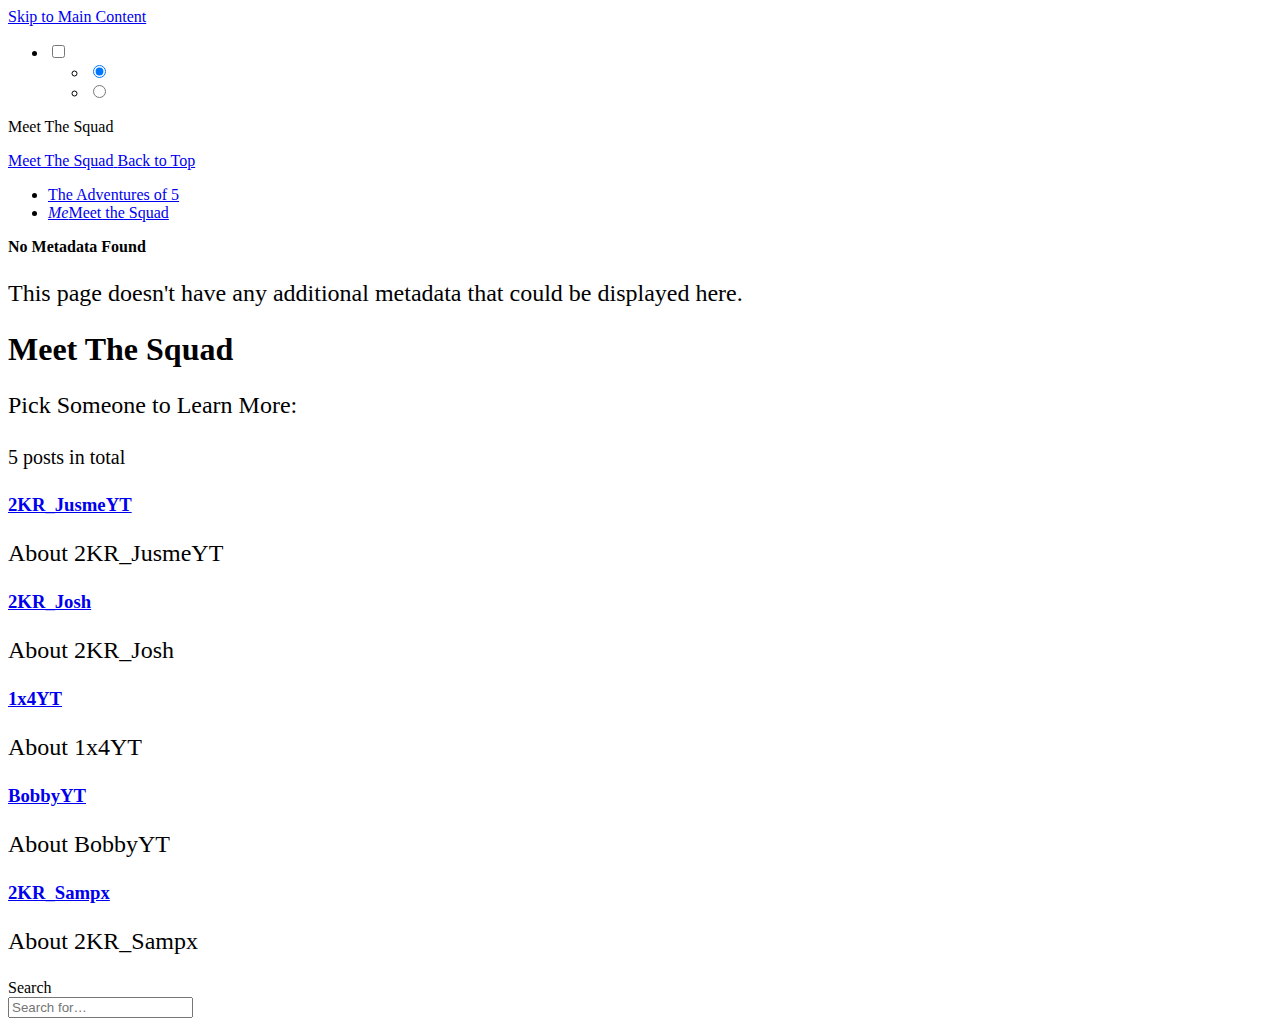
<file: squad/index.html>
<!DOCTYPE html>
<html xmlns="http://www.w3.org/1999/xhtml" lang="en" style="--accent-light-h: 342.0779;
--accent-light-s: 72%;
--accent-light-l: 58%;

--accent-dark-h: 345.18988;
--accent-dark-s: 100%;
--accent-dark-l: 69%;
">
<head>
	<meta charset="UTF-8" /><meta name="description" content="" />
	<meta name="viewport" content="width=device-width, initial-scale=1" />
	<meta name="base" content="https://example5advent.vercel.app/" /><meta name="generator" content="Zola" />
		<meta name="theme-color" content="red" />

	<meta property="og:site_name" content="The Adventures of 5" />
	<meta property="og:title" content="Meet The Squad  |  The Adventures of 5" />
	<meta property="og:url" content="https://example5advent.vercel.app/squad/" />
	<meta property="og:description" content="" />
	<meta property="og:locale" content="en_US" />

	<meta name="twitter:card" content="summary_large_image" />
	<meta name="twitter:title" content="Meet The Squad  |  The Adventures of 5" />
	<meta name="twitter:url" content="https://example5advent.vercel.app/squad/" />
	<meta name="twitter:description" content="" />

	<title>Meet The Squad  |  The Adventures of 5</title>
	<link rel="canonical" href="https://example5advent.vercel.app/squad/" /><link rel="preload" href="https://example5advent.vercel.app/fonts/geist.woff2?v=1.7.0" as="font" type="font/woff2" crossorigin />
	<link rel="preload" href="https://example5advent.vercel.app/fonts/geist-italic.woff2?v=1.7.0" as="font" type="font/woff2" crossorigin />
	<link rel="preload" href="https://example5advent.vercel.app/fonts/geist-mono.woff2?v=1.7.0" as="font" type="font/woff2" crossorigin />
	<link rel="preload" href="https://example5advent.vercel.app/fonts/geist-mono-italic.woff2?v=1.7.0" as="font" type="font/woff2" crossorigin />
			<link type="text/css" rel="stylesheet" href="https://example5advent.vercel.app/style.css?h=a707cad5eb5cc8862a4b" />
		<script type="text/javascript" defer src="https://example5advent.vercel.app/closable.js?h=3d13746f900f12339f8e"></script>
		<script type="text/javascript" defer src="https://example5advent.vercel.app/deanchor.js?h=f589743b08a6b29d4d7a"></script>
		<script type="text/javascript" defer src="https://example5advent.vercel.app/marquee.js?h=8ca20ffcd580970fe2f0"></script></head>
<body
	
	
>

	<span id="up" hidden></span>
	<span id="down" hidden></span>
	<span id="left" hidden></span>
	<span id="right" hidden></span>
	<a id="skip-to-content" href="#main-content" tabindex="0">Skip to Main Content</a>
	<header id="site-header" class="firefox-unblur">
	<ul id="site-sidebar-controls">
		<li id="expand-sidebar-li">
			<input class="visually-hidden" id="expand-sidebar" type="checkbox" name="expand-sidebar" autocomplete="off" />
			<label for="expand-sidebar" title="Toggle Sidebar"><i class="icon sidebar" style="--icon: url('data:image/svg+xml,%3Csvg%20role%3D%22img%22%20xmlns%3D%22http%3A&#x2F;&#x2F;www.w3.org&#x2F;2000&#x2F;svg%22%20width%3D%2232%22%20height%3D%2232%22%20fill%3D%22currentColor%22%20viewBox%3D%220%200%20256%20256%22%3E%3Cpath%20d%3D%22M216%2C36H40A20%2C20%2C0%2C0%2C0%2C20%2C56V200a20%2C20%2C0%2C0%2C0%2C20%2C20H216a20%2C20%2C0%2C0%2C0%2C20-20V56A20%2C20%2C0%2C0%2C0%2C216%2C36ZM44%2C104H72v20H44ZM72%2C60V80H44V60ZM44%2C148H72v48H44Zm168%2C48H96V60H212Z%22&#x2F;%3E%3C&#x2F;svg%3E');"></i></label>
		</li>
		<ul id="site-sidebar-modes" role="radiogroup">
			<li>
				<input class="visually-hidden" id="mode-nav" type="radio" name="mode" checked />
				<label for="mode-nav" title="Toggle Navigation"><i class="icon compass" style="--icon: url('data:image/svg+xml,%3Csvg%20role%3D%22img%22%20xmlns%3D%22http%3A&#x2F;&#x2F;www.w3.org&#x2F;2000&#x2F;svg%22%20width%3D%2232%22%20height%3D%2232%22%20fill%3D%22currentColor%22%20viewBox%3D%220%200%20256%20256%22%3E%3Cpath%20d%3D%22M128%2C20A108%2C108%2C0%2C1%2C0%2C236%2C128%2C108.12%2C108.12%2C0%2C0%2C0%2C128%2C20Zm0%2C192a84%2C84%2C0%2C1%2C1%2C84-84A84.09%2C84.09%2C0%2C0%2C1%2C128%2C212ZM163.27%2C77l-56%2C24a12%2C12%2C0%2C0%2C0-6.3%2C6.3l-24%2C56A12%2C12%2C0%2C0%2C0%2C92.73%2C179l56-24a12%2C12%2C0%2C0%2C0%2C6.3-6.3l24-56A12%2C12%2C0%2C0%2C0%2C163.27%2C77Zm-28.41%2C57.89-24%2C10.29%2C10.29-24%2C24-10.29Z%22&#x2F;%3E%3C&#x2F;svg%3E');"></i></label>
			</li>
			<li>
				<input class="visually-hidden" id="mode-meta" type="radio" name="mode" />
				<label for="mode-meta" title="Toggle Metadata"><i class="icon info" style="--icon: url('data:image/svg+xml,%3Csvg%20role%3D%22img%22%20xmlns%3D%22http%3A&#x2F;&#x2F;www.w3.org&#x2F;2000&#x2F;svg%22%20width%3D%2232%22%20height%3D%2232%22%20fill%3D%22currentColor%22%20viewBox%3D%220%200%20256%20256%22%3E%3Cpath%20d%3D%22M108%2C84a16%2C16%2C0%2C1%2C1%2C16%2C16A16%2C16%2C0%2C0%2C1%2C108%2C84Zm128%2C44A108%2C108%2C0%2C1%2C1%2C128%2C20%2C108.12%2C108.12%2C0%2C0%2C1%2C236%2C128Zm-24%2C0a84%2C84%2C0%2C1%2C0-84%2C84A84.09%2C84.09%2C0%2C0%2C0%2C212%2C128Zm-72%2C36.68V132a20%2C20%2C0%2C0%2C0-20-20%2C12%2C12%2C0%2C0%2C0-4%2C23.32V168a20%2C20%2C0%2C0%2C0%2C20%2C20%2C12%2C12%2C0%2C0%2C0%2C4-23.32Z%22&#x2F;%3E%3C&#x2F;svg%3E');"></i></label>
			</li>
		</ul>
	</ul>
	<span class="title">Meet The Squad</span>
	<ul class="buttons"></ul>
</header>

	
<div id="site-sidebar">
	<div id="site-sidebar-header">
		<a id="go-to-top"  href="#top"><i class="icon arrow-line-up" style="--icon: url('data:image/svg+xml,%3Csvg%20role%3D%22img%22%20xmlns%3D%22http%3A&#x2F;&#x2F;www.w3.org&#x2F;2000&#x2F;svg%22%20width%3D%2232%22%20height%3D%2232%22%20fill%3D%22currentColor%22%20viewBox%3D%220%200%20256%20256%22%3E%3Cpath%20d%3D%22M208.49%2C143.51a12%2C12%2C0%2C0%2C1-17%2C17L140%2C109V224a12%2C12%2C0%2C0%2C1-24%2C0V109L64.49%2C160.49a12%2C12%2C0%2C0%2C1-17-17l72-72a12%2C12%2C0%2C0%2C1%2C17%2C0ZM216%2C28H40a12%2C12%2C0%2C0%2C0%2C0%2C24H216a12%2C12%2C0%2C0%2C0%2C0-24Z%22&#x2F;%3E%3C&#x2F;svg%3E');"></i><div>
				<span>Meet The Squad</span>
				<span>Back to Top</span>
			</div>
		</a>
	</div>
	<div id="site-sidebar-content">
		<nav id="sidebar-nav" class="overshoot">
			<ul><li>
					<a href="https:&#x2F;&#x2F;example5advent.vercel.app&#x2F;#up" ><i class="icon house" style="--icon: url('data:image/svg+xml,%3Csvg%20role%3D%22img%22%20xmlns%3D%22http%3A&#x2F;&#x2F;www.w3.org&#x2F;2000&#x2F;svg%22%20width%3D%2232%22%20height%3D%2232%22%20fill%3D%22currentColor%22%20viewBox%3D%220%200%20256%20256%22%3E%3Cpath%20d%3D%22M222.14%2C105.85l-80-80a20%2C20%2C0%2C0%2C0-28.28%2C0l-80%2C80A19.86%2C19.86%2C0%2C0%2C0%2C28%2C120v96a12%2C12%2C0%2C0%2C0%2C12%2C12h64a12%2C12%2C0%2C0%2C0%2C12-12V164h24v52a12%2C12%2C0%2C0%2C0%2C12%2C12h64a12%2C12%2C0%2C0%2C0%2C12-12V120A19.86%2C19.86%2C0%2C0%2C0%2C222.14%2C105.85ZM204%2C204H164V152a12%2C12%2C0%2C0%2C0-12-12H104a12%2C12%2C0%2C0%2C0-12%2C12v52H52V121.65l76-76%2C76%2C76Z%22&#x2F;%3E%3C&#x2F;svg%3E');"></i>The Adventures of 5</a>
				</li>

<li>
	<a href="https:&#x2F;&#x2F;example5advent.vercel.app&#x2F;squad" aria-current="page" class=""><i class="icon fallback">Me</i>Meet the Squad</a>
</li>

</ul>
		</nav>
		<div id="sidebar-meta" class="overshoot">
			<div></div>
			<div class="status-page">
				<i class="icon rectangle-dashed" style="--icon: url('data:image/svg+xml,%3Csvg%20role%3D%22img%22%20xmlns%3D%22http%3A&#x2F;&#x2F;www.w3.org&#x2F;2000&#x2F;svg%22%20width%3D%2232%22%20height%3D%2232%22%20fill%3D%22currentColor%22%20viewBox%3D%220%200%20256%20256%22%3E%3Cpath%20d%3D%22M84%2C48A12%2C12%2C0%2C0%2C1%2C72%2C60H44V72a12%2C12%2C0%2C0%2C1-24%2C0V56A20%2C20%2C0%2C0%2C1%2C40%2C36H72A12%2C12%2C0%2C0%2C1%2C84%2C48ZM32%2C156a12%2C12%2C0%2C0%2C0%2C12-12V112a12%2C12%2C0%2C0%2C0-24%2C0v32A12%2C12%2C0%2C0%2C0%2C32%2C156Zm40%2C40H44V184a12%2C12%2C0%2C0%2C0-24%2C0v16a20%2C20%2C0%2C0%2C0%2C20%2C20H72a12%2C12%2C0%2C0%2C0%2C0-24Zm72%2C0H112a12%2C12%2C0%2C0%2C0%2C0%2C24h32a12%2C12%2C0%2C0%2C0%2C0-24Zm80-24a12%2C12%2C0%2C0%2C0-12%2C12v12H184a12%2C12%2C0%2C0%2C0%2C0%2C24h32a20%2C20%2C0%2C0%2C0%2C20-20V184A12%2C12%2C0%2C0%2C0%2C224%2C172Zm0-72a12%2C12%2C0%2C0%2C0-12%2C12v32a12%2C12%2C0%2C0%2C0%2C24%2C0V112A12%2C12%2C0%2C0%2C0%2C224%2C100Zm-8-64H184a12%2C12%2C0%2C0%2C0%2C0%2C24h28V72a12%2C12%2C0%2C0%2C0%2C24%2C0V56A20%2C20%2C0%2C0%2C0%2C216%2C36Zm-72%2C0H112a12%2C12%2C0%2C0%2C0%2C0%2C24h32a12%2C12%2C0%2C0%2C0%2C0-24Z%22&#x2F;%3E%3C&#x2F;svg%3E');"></i>
				<strong class="title">No Metadata Found</strong>
				<p>This page doesn&#x27;t have any additional metadata that could be displayed here.</p>
			</div>
		</div>
	</div>
</div>

	<main id="main-content">
		
		<h1>Meet The Squad</h1><style>
  p { font-size: 24px !important; } 
</style>
<p>Pick Someone to Learn More:</p>


<p>
	<small>
		5 posts in total
	</small>
</p>

<div class="article-list">
		<article class="
			
			
			"
			>
			<div>
				<a href="https://example5advent.vercel.app/squad/jusme/">
					<h3>2KR_JusmeYT</h3>
				</a><div class="description">
						<p>About 2KR_JusmeYT</p>

					</div><div class="article-details">
</div>
</div>
			<a class="open-post" href="https://example5advent.vercel.app/squad/jusme/" aria-label="2KR_JusmeYT"><i class="icon caret-right" style="--icon: url('data:image/svg+xml,%3Csvg%20role%3D%22img%22%20xmlns%3D%22http%3A&#x2F;&#x2F;www.w3.org&#x2F;2000&#x2F;svg%22%20width%3D%2232%22%20height%3D%2232%22%20fill%3D%22currentColor%22%20viewBox%3D%220%200%20256%20256%22%3E%3Cpath%20d%3D%22M184.49%2C136.49l-80%2C80a12%2C12%2C0%2C0%2C1-17-17L159%2C128%2C87.51%2C56.49a12%2C12%2C0%2C1%2C1%2C17-17l80%2C80A12%2C12%2C0%2C0%2C1%2C184.49%2C136.49Z%22&#x2F;%3E%3C&#x2F;svg%3E');"></i></a>
		</article>
		<article class="
			
			
			"
			>
			<div>
				<a href="https://example5advent.vercel.app/squad/josh/">
					<h3>2KR_Josh</h3>
				</a><div class="description">
						<p>About 2KR_Josh</p>

					</div><div class="article-details">
</div>
</div>
			<a class="open-post" href="https://example5advent.vercel.app/squad/josh/" aria-label="2KR_Josh"><i class="icon caret-right" style="--icon: url('data:image/svg+xml,%3Csvg%20role%3D%22img%22%20xmlns%3D%22http%3A&#x2F;&#x2F;www.w3.org&#x2F;2000&#x2F;svg%22%20width%3D%2232%22%20height%3D%2232%22%20fill%3D%22currentColor%22%20viewBox%3D%220%200%20256%20256%22%3E%3Cpath%20d%3D%22M184.49%2C136.49l-80%2C80a12%2C12%2C0%2C0%2C1-17-17L159%2C128%2C87.51%2C56.49a12%2C12%2C0%2C1%2C1%2C17-17l80%2C80A12%2C12%2C0%2C0%2C1%2C184.49%2C136.49Z%22&#x2F;%3E%3C&#x2F;svg%3E');"></i></a>
		</article>
		<article class="
			
			
			"
			>
			<div>
				<a href="https://example5advent.vercel.app/squad/1x4/">
					<h3>1x4YT</h3>
				</a><div class="description">
						<p>About 1x4YT</p>

					</div><div class="article-details">
</div>
</div>
			<a class="open-post" href="https://example5advent.vercel.app/squad/1x4/" aria-label="1x4YT"><i class="icon caret-right" style="--icon: url('data:image/svg+xml,%3Csvg%20role%3D%22img%22%20xmlns%3D%22http%3A&#x2F;&#x2F;www.w3.org&#x2F;2000&#x2F;svg%22%20width%3D%2232%22%20height%3D%2232%22%20fill%3D%22currentColor%22%20viewBox%3D%220%200%20256%20256%22%3E%3Cpath%20d%3D%22M184.49%2C136.49l-80%2C80a12%2C12%2C0%2C0%2C1-17-17L159%2C128%2C87.51%2C56.49a12%2C12%2C0%2C1%2C1%2C17-17l80%2C80A12%2C12%2C0%2C0%2C1%2C184.49%2C136.49Z%22&#x2F;%3E%3C&#x2F;svg%3E');"></i></a>
		</article>
		<article class="
			
			
			"
			>
			<div>
				<a href="https://example5advent.vercel.app/squad/bobby/">
					<h3>BobbyYT</h3>
				</a><div class="description">
						<p>About BobbyYT</p>

					</div><div class="article-details">
</div>
</div>
			<a class="open-post" href="https://example5advent.vercel.app/squad/bobby/" aria-label="BobbyYT"><i class="icon caret-right" style="--icon: url('data:image/svg+xml,%3Csvg%20role%3D%22img%22%20xmlns%3D%22http%3A&#x2F;&#x2F;www.w3.org&#x2F;2000&#x2F;svg%22%20width%3D%2232%22%20height%3D%2232%22%20fill%3D%22currentColor%22%20viewBox%3D%220%200%20256%20256%22%3E%3Cpath%20d%3D%22M184.49%2C136.49l-80%2C80a12%2C12%2C0%2C0%2C1-17-17L159%2C128%2C87.51%2C56.49a12%2C12%2C0%2C1%2C1%2C17-17l80%2C80A12%2C12%2C0%2C0%2C1%2C184.49%2C136.49Z%22&#x2F;%3E%3C&#x2F;svg%3E');"></i></a>
		</article>
		<article class="
			
			
			"
			>
			<div>
				<a href="https://example5advent.vercel.app/squad/sampx/">
					<h3>2KR_Sampx</h3>
				</a><div class="description">
						<p>About 2KR_Sampx</p>

					</div><div class="article-details">
</div>
</div>
			<a class="open-post" href="https://example5advent.vercel.app/squad/sampx/" aria-label="2KR_Sampx"><i class="icon caret-right" style="--icon: url('data:image/svg+xml,%3Csvg%20role%3D%22img%22%20xmlns%3D%22http%3A&#x2F;&#x2F;www.w3.org&#x2F;2000&#x2F;svg%22%20width%3D%2232%22%20height%3D%2232%22%20fill%3D%22currentColor%22%20viewBox%3D%220%200%20256%20256%22%3E%3Cpath%20d%3D%22M184.49%2C136.49l-80%2C80a12%2C12%2C0%2C0%2C1-17-17L159%2C128%2C87.51%2C56.49a12%2C12%2C0%2C1%2C1%2C17-17l80%2C80A12%2C12%2C0%2C0%2C1%2C184.49%2C136.49Z%22&#x2F;%3E%3C&#x2F;svg%3E');"></i></a>
		</article>
</div>



		
	</main>
	
	<footer id="site-footer">
	<div>
	</div></footer>

	<div id="search-modal">
	<div id="search-modal-content">
		<label for="search-input" class="visually-hidden">Search</label>
		<div>
			<input id="search-input" placeholder="Search for…" autocomplete="off" type="search">
			<div title="Press “&#x2F;” to Open Search Bar"><i class="icon keyboard" style="--icon: url('data:image/svg+xml,%3Csvg%20role%3D%22img%22%20xmlns%3D%22http%3A&#x2F;&#x2F;www.w3.org&#x2F;2000&#x2F;svg%22%20width%3D%2232%22%20height%3D%2232%22%20fill%3D%22currentColor%22%20viewBox%3D%220%200%20256%20256%22%3E%3Cpath%20d%3D%22M224%2C44H32A20%2C20%2C0%2C0%2C0%2C12%2C64V192a20%2C20%2C0%2C0%2C0%2C20%2C20H224a20%2C20%2C0%2C0%2C0%2C20-20V64A20%2C20%2C0%2C0%2C0%2C224%2C44Zm-4%2C144H36V68H220ZM52%2C128a12%2C12%2C0%2C0%2C1%2C12-12H192a12%2C12%2C0%2C0%2C1%2C0%2C24H64A12%2C12%2C0%2C0%2C1%2C52%2C128Zm0-36A12%2C12%2C0%2C0%2C1%2C64%2C80H192a12%2C12%2C0%2C0%2C1%2C0%2C24H64A12%2C12%2C0%2C0%2C1%2C52%2C92Zm0%2C72a12%2C12%2C0%2C0%2C1%2C12-12h8a12%2C12%2C0%2C0%2C1%2C0%2C24H64A12%2C12%2C0%2C0%2C1%2C52%2C164Zm108%2C0a12%2C12%2C0%2C0%2C1-12%2C12H108a12%2C12%2C0%2C0%2C1%2C0-24h40A12%2C12%2C0%2C0%2C1%2C160%2C164Zm44%2C0a12%2C12%2C0%2C0%2C1-12%2C12h-8a12%2C12%2C0%2C0%2C1%2C0-24h8A12%2C12%2C0%2C0%2C1%2C204%2C164Z%22&#x2F;%3E%3C&#x2F;svg%3E');"></i></div>
		</div>
		<div id="search-results" class="overshoot"></div>
	</div>
</div>

	
	<style>
	:root {
		--icon-arrow-square-out: url('data:image/svg+xml,%3Csvg%20role%3D%22img%22%20xmlns%3D%22http%3A//www.w3.org/2000/svg%22%20width%3D%2232%22%20height%3D%2232%22%20fill%3D%22currentColor%22%20viewBox%3D%220%200%20256%20256%22%3E%3Cpath%20d%3D%22M228%2C104a12%2C12%2C0%2C0%2C1-24%2C0V69l-59.51%2C59.51a12%2C12%2C0%2C0%2C1-17-17L187%2C52H152a12%2C12%2C0%2C0%2C1%2C0-24h64a12%2C12%2C0%2C0%2C1%2C12%2C12Zm-44%2C24a12%2C12%2C0%2C0%2C0-12%2C12v64H52V84h64a12%2C12%2C0%2C0%2C0%2C0-24H48A20%2C20%2C0%2C0%2C0%2C28%2C80V208a20%2C20%2C0%2C0%2C0%2C20%2C20H176a20%2C20%2C0%2C0%2C0%2C20-20V140A12%2C12%2C0%2C0%2C0%2C184%2C128Z%22/%3E%3C/svg%3E');;
		--icon-caret-down: url('data:image/svg+xml,%3Csvg%20role%3D%22img%22%20xmlns%3D%22http%3A//www.w3.org/2000/svg%22%20width%3D%2232%22%20height%3D%2232%22%20fill%3D%22currentColor%22%20viewBox%3D%220%200%20256%20256%22%3E%3Cpath%20d%3D%22M216.49%2C104.49l-80%2C80a12%2C12%2C0%2C0%2C1-17%2C0l-80-80a12%2C12%2C0%2C0%2C1%2C17-17L128%2C159l71.51-71.52a12%2C12%2C0%2C0%2C1%2C17%2C17Z%22/%3E%3C/svg%3E');;
		--icon-check-square-offset: url('data:image/svg+xml,%3Csvg%20role%3D%22img%22%20xmlns%3D%22http%3A//www.w3.org/2000/svg%22%20width%3D%2232%22%20height%3D%2232%22%20fill%3D%22currentColor%22%20viewBox%3D%220%200%20256%20256%22%3E%3Cpath%20d%3D%22M228%2C48V208a20%2C20%2C0%2C0%2C1-20%2C20H140a12%2C12%2C0%2C0%2C1%2C0-24h64V52H52v88a12%2C12%2C0%2C0%2C1-24%2C0V48A20%2C20%2C0%2C0%2C1%2C48%2C28H208A20%2C20%2C0%2C0%2C1%2C228%2C48ZM128.49%2C151.51a12%2C12%2C0%2C0%2C0-17%2C0L64%2C199%2C48.49%2C183.51a12%2C12%2C0%2C1%2C0-17%2C17l24%2C24a12%2C12%2C0%2C0%2C0%2C17%2C0l56-56A12%2C12%2C0%2C0%2C0%2C128.49%2C151.51Z%22/%3E%3C/svg%3E');;
		--icon-check: url('data:image/svg+xml,%3Csvg%20role%3D%22img%22%20xmlns%3D%22http%3A//www.w3.org/2000/svg%22%20width%3D%2232%22%20height%3D%2232%22%20fill%3D%22currentColor%22%20viewBox%3D%220%200%20256%20256%22%3E%3Cpath%20d%3D%22M232.49%2C80.49l-128%2C128a12%2C12%2C0%2C0%2C1-17%2C0l-56-56a12%2C12%2C0%2C1%2C1%2C17-17L96%2C183%2C215.51%2C63.51a12%2C12%2C0%2C0%2C1%2C17%2C17Z%22/%3E%3C/svg%3E');;
		--icon-copy: url('data:image/svg+xml,%3Csvg%20role%3D%22img%22%20xmlns%3D%22http%3A//www.w3.org/2000/svg%22%20width%3D%2232%22%20height%3D%2232%22%20fill%3D%22currentColor%22%20viewBox%3D%220%200%20256%20256%22%3E%3Cpath%20d%3D%22M216%2C28H88A12%2C12%2C0%2C0%2C0%2C76%2C40V76H40A12%2C12%2C0%2C0%2C0%2C28%2C88V216a12%2C12%2C0%2C0%2C0%2C12%2C12H168a12%2C12%2C0%2C0%2C0%2C12-12V180h36a12%2C12%2C0%2C0%2C0%2C12-12V40A12%2C12%2C0%2C0%2C0%2C216%2C28ZM156%2C204H52V100H156Zm48-48H180V88a12%2C12%2C0%2C0%2C0-12-12H100V52H204Z%22/%3E%3C/svg%3E');;
		--icon-info: url('data:image/svg+xml,%3Csvg%20role%3D%22img%22%20xmlns%3D%22http%3A//www.w3.org/2000/svg%22%20width%3D%2232%22%20height%3D%2232%22%20fill%3D%22currentColor%22%20viewBox%3D%220%200%20256%20256%22%3E%3Cpath%20d%3D%22M108%2C84a16%2C16%2C0%2C1%2C1%2C16%2C16A16%2C16%2C0%2C0%2C1%2C108%2C84Zm128%2C44A108%2C108%2C0%2C1%2C1%2C128%2C20%2C108.12%2C108.12%2C0%2C0%2C1%2C236%2C128Zm-24%2C0a84%2C84%2C0%2C1%2C0-84%2C84A84.09%2C84.09%2C0%2C0%2C0%2C212%2C128Zm-72%2C36.68V132a20%2C20%2C0%2C0%2C0-20-20%2C12%2C12%2C0%2C0%2C0-4%2C23.32V168a20%2C20%2C0%2C0%2C0%2C20%2C20%2C12%2C12%2C0%2C0%2C0%2C4-23.32Z%22/%3E%3C/svg%3E');;
		--icon-lightbulb: url('data:image/svg+xml,%3Csvg%20role%3D%22img%22%20xmlns%3D%22http%3A//www.w3.org/2000/svg%22%20width%3D%2232%22%20height%3D%2232%22%20fill%3D%22currentColor%22%20viewBox%3D%220%200%20256%20256%22%3E%3Cpath%20d%3D%22M180%2C232a12%2C12%2C0%2C0%2C1-12%2C12H88a12%2C12%2C0%2C0%2C1%2C0-24h80A12%2C12%2C0%2C0%2C1%2C180%2C232Zm40-128a91.51%2C91.51%2C0%2C0%2C1-35.17%2C72.35A12.26%2C12.26%2C0%2C0%2C0%2C180%2C186v2a20%2C20%2C0%2C0%2C1-20%2C20H96a20%2C20%2C0%2C0%2C1-20-20v-2a12%2C12%2C0%2C0%2C0-4.7-9.51A91.57%2C91.57%2C0%2C0%2C1%2C36%2C104.52C35.73%2C54.69%2C76%2C13.2%2C125.79%2C12A92%2C92%2C0%2C0%2C1%2C220%2C104Zm-24%2C0a68%2C68%2C0%2C0%2C0-69.65-68C89.56%2C36.88%2C59.8%2C67.55%2C60%2C104.38a67.71%2C67.71%2C0%2C0%2C0%2C26.1%2C53.19A35.87%2C35.87%2C0%2C0%2C1%2C100%2C184h56.1A36.13%2C36.13%2C0%2C0%2C1%2C170%2C157.49%2C67.68%2C67.68%2C0%2C0%2C0%2C196%2C104Zm-20.07-5.32a48.5%2C48.5%2C0%2C0%2C0-31.91-40%2C12%2C12%2C0%2C0%2C0-8%2C22.62%2C24.31%2C24.31%2C0%2C0%2C1%2C16.09%2C20%2C12%2C12%2C0%2C0%2C0%2C23.86-2.64Z%22/%3E%3C/svg%3E');;
		--icon-pencil: url('data:image/svg+xml,%3Csvg%20role%3D%22img%22%20xmlns%3D%22http%3A//www.w3.org/2000/svg%22%20width%3D%2232%22%20height%3D%2232%22%20fill%3D%22currentColor%22%20viewBox%3D%220%200%20256%20256%22%3E%3Cpath%20d%3D%22M230.14%2C70.54%2C185.46%2C25.85a20%2C20%2C0%2C0%2C0-28.29%2C0L33.86%2C149.17A19.85%2C19.85%2C0%2C0%2C0%2C28%2C163.31V208a20%2C20%2C0%2C0%2C0%2C20%2C20H92.69a19.86%2C19.86%2C0%2C0%2C0%2C14.14-5.86L230.14%2C98.82a20%2C20%2C0%2C0%2C0%2C0-28.28ZM93%2C180l71-71%2C11%2C11-71%2C71ZM76%2C163%2C65%2C152l71-71%2C11%2C11ZM52%2C173l15.51%2C15.51h0L83%2C204H52ZM192%2C103%2C153%2C64l18.34-18.34%2C39%2C39Z%22/%3E%3C/svg%3E');;
		--icon-repeat: url('data:image/svg+xml,%3Csvg%20role%3D%22img%22%20xmlns%3D%22http%3A//www.w3.org/2000/svg%22%20width%3D%2232%22%20height%3D%2232%22%20fill%3D%22currentColor%22%20viewBox%3D%220%200%20256%20256%22%3E%3Cpath%20d%3D%22M20%2C128A76.08%2C76.08%2C0%2C0%2C1%2C96%2C52h99l-3.52-3.51a12%2C12%2C0%2C1%2C1%2C17-17l24%2C24a12%2C12%2C0%2C0%2C1%2C0%2C17l-24%2C24a12%2C12%2C0%2C0%2C1-17-17L195%2C76H96a52.06%2C52.06%2C0%2C0%2C0-52%2C52%2C12%2C12%2C0%2C0%2C1-24%2C0Zm204-12a12%2C12%2C0%2C0%2C0-12%2C12%2C52.06%2C52.06%2C0%2C0%2C1-52%2C52H61l3.52-3.51a12%2C12%2C0%2C1%2C0-17-17l-24%2C24a12%2C12%2C0%2C0%2C0%2C0%2C17l24%2C24a12%2C12%2C0%2C1%2C0%2C17-17L61%2C204h99a76.08%2C76.08%2C0%2C0%2C0%2C76-76A12%2C12%2C0%2C0%2C0%2C224%2C116Z%22/%3E%3C/svg%3E');;
		--icon-seal-check: url('data:image/svg+xml,%3Csvg%20role%3D%22img%22%20xmlns%3D%22http%3A//www.w3.org/2000/svg%22%20width%3D%2232%22%20height%3D%2232%22%20fill%3D%22currentColor%22%20viewBox%3D%220%200%20256%20256%22%3E%3Cpath%20d%3D%22M228.75%2C100.05c-3.52-3.67-7.15-7.46-8.34-10.33-1.06-2.56-1.14-7.83-1.21-12.47-.15-10-.34-22.44-9.18-31.27s-21.27-9-31.27-9.18c-4.64-.07-9.91-.15-12.47-1.21-2.87-1.19-6.66-4.82-10.33-8.34C148.87%2C20.46%2C140.05%2C12%2C128%2C12s-20.87%2C8.46-27.95%2C15.25c-3.67%2C3.52-7.46%2C7.15-10.33%2C8.34-2.56%2C1.06-7.83%2C1.14-12.47%2C1.21C67.25%2C37%2C54.81%2C37.14%2C46%2C46S37%2C67.25%2C36.8%2C77.25c-.07%2C4.64-.15%2C9.91-1.21%2C12.47-1.19%2C2.87-4.82%2C6.66-8.34%2C10.33C20.46%2C107.13%2C12%2C116%2C12%2C128S20.46%2C148.87%2C27.25%2C156c3.52%2C3.67%2C7.15%2C7.46%2C8.34%2C10.33%2C1.06%2C2.56%2C1.14%2C7.83%2C1.21%2C12.47.15%2C10%2C.34%2C22.44%2C9.18%2C31.27s21.27%2C9%2C31.27%2C9.18c4.64.07%2C9.91.15%2C12.47%2C1.21%2C2.87%2C1.19%2C6.66%2C4.82%2C10.33%2C8.34C107.13%2C235.54%2C116%2C244%2C128%2C244s20.87-8.46%2C27.95-15.25c3.67-3.52%2C7.46-7.15%2C10.33-8.34%2C2.56-1.06%2C7.83-1.14%2C12.47-1.21%2C10-.15%2C22.44-.34%2C31.27-9.18s9-21.27%2C9.18-31.27c.07-4.64.15-9.91%2C1.21-12.47%2C1.19-2.87%2C4.82-6.66%2C8.34-10.33C235.54%2C148.87%2C244%2C140.05%2C244%2C128S235.54%2C107.13%2C228.75%2C100.05Zm-17.32%2C39.29c-4.82%2C5-10.28%2C10.72-13.19%2C17.76-2.82%2C6.8-2.93%2C14.16-3%2C21.29-.08%2C5.36-.19%2C12.71-2.15%2C14.66s-9.3%2C2.07-14.66%2C2.15c-7.13.11-14.49.22-21.29%2C3-7%2C2.91-12.73%2C8.37-17.76%2C13.19C135.78%2C214.84%2C130.4%2C220%2C128%2C220s-7.78-5.16-11.34-8.57c-5-4.82-10.72-10.28-17.76-13.19-6.8-2.82-14.16-2.93-21.29-3-5.36-.08-12.71-.19-14.66-2.15s-2.07-9.3-2.15-14.66c-.11-7.13-.22-14.49-3-21.29-2.91-7-8.37-12.73-13.19-17.76C41.16%2C135.78%2C36%2C130.4%2C36%2C128s5.16-7.78%2C8.57-11.34c4.82-5%2C10.28-10.72%2C13.19-17.76%2C2.82-6.8%2C2.93-14.16%2C3-21.29C60.88%2C72.25%2C61%2C64.9%2C63%2C63s9.3-2.07%2C14.66-2.15c7.13-.11%2C14.49-.22%2C21.29-3%2C7-2.91%2C12.73-8.37%2C17.76-13.19C120.22%2C41.16%2C125.6%2C36%2C128%2C36s7.78%2C5.16%2C11.34%2C8.57c5%2C4.82%2C10.72%2C10.28%2C17.76%2C13.19%2C6.8%2C2.82%2C14.16%2C2.93%2C21.29%2C3%2C5.36.08%2C12.71.19%2C14.66%2C2.15s2.07%2C9.3%2C2.15%2C14.66c.11%2C7.13.22%2C14.49%2C3%2C21.29%2C2.91%2C7%2C8.37%2C12.73%2C13.19%2C17.76%2C3.41%2C3.56%2C8.57%2C8.94%2C8.57%2C11.34S214.84%2C135.78%2C211.43%2C139.34ZM176.49%2C95.51a12%2C12%2C0%2C0%2C1%2C0%2C17l-56%2C56a12%2C12%2C0%2C0%2C1-17%2C0l-24-24a12%2C12%2C0%2C1%2C1%2C17-17L112%2C143l47.51-47.52A12%2C12%2C0%2C0%2C1%2C176.49%2C95.51Z%22/%3E%3C/svg%3E');;
		--icon-speaker-high: url('data:image/svg+xml,%3Csvg%20role%3D%22img%22%20xmlns%3D%22http%3A//www.w3.org/2000/svg%22%20width%3D%2232%22%20height%3D%2232%22%20fill%3D%22currentColor%22%20viewBox%3D%220%200%20256%20256%22%3E%3Cpath%20d%3D%22M157.27%2C21.22a12%2C12%2C0%2C0%2C0-12.64%2C1.31L75.88%2C76H32A20%2C20%2C0%2C0%2C0%2C12%2C96v64a20%2C20%2C0%2C0%2C0%2C20%2C20H75.88l68.75%2C53.47A12%2C12%2C0%2C0%2C0%2C164%2C224V32A12%2C12%2C0%2C0%2C0%2C157.27%2C21.22ZM36%2C100H68v56H36Zm104%2C99.46L92%2C162.13V93.87l48-37.33ZM212%2C128a44%2C44%2C0%2C0%2C1-11%2C29.11%2C12%2C12%2C0%2C1%2C1-18-15.88%2C20%2C20%2C0%2C0%2C0%2C0-26.43%2C12%2C12%2C0%2C0%2C1%2C18-15.86A43.94%2C43.94%2C0%2C0%2C1%2C212%2C128Zm40%2C0a83.87%2C83.87%2C0%2C0%2C1-21.39%2C56%2C12%2C12%2C0%2C0%2C1-17.89-16%2C60%2C60%2C0%2C0%2C0%2C0-80%2C12%2C12%2C0%2C1%2C1%2C17.88-16A83.87%2C83.87%2C0%2C0%2C1%2C252%2C128Z%22/%3E%3C/svg%3E');;
		--icon-speaker-low: url('data:image/svg+xml,%3Csvg%20role%3D%22img%22%20xmlns%3D%22http%3A//www.w3.org/2000/svg%22%20width%3D%2232%22%20height%3D%2232%22%20fill%3D%22currentColor%22%20viewBox%3D%220%200%20256%20256%22%3E%3Cpath%20d%3D%22M157.27%2C21.22a12%2C12%2C0%2C0%2C0-12.64%2C1.31L75.88%2C76H32A20%2C20%2C0%2C0%2C0%2C12%2C96v64a20%2C20%2C0%2C0%2C0%2C20%2C20H75.88l68.75%2C53.47A12%2C12%2C0%2C0%2C0%2C164%2C224V32A12%2C12%2C0%2C0%2C0%2C157.27%2C21.22ZM36%2C100H68v56H36Zm104%2C99.46L92%2C162.13V93.87l48-37.33ZM212%2C128a44%2C44%2C0%2C0%2C1-11%2C29.11%2C12%2C12%2C0%2C0%2C1-18-15.88%2C20%2C20%2C0%2C0%2C0%2C0-26.44%2C12%2C12%2C0%2C0%2C1%2C18-15.85A43.94%2C43.94%2C0%2C0%2C1%2C212%2C128Z%22/%3E%3C/svg%3E');;
		--icon-speaker-none: url('data:image/svg+xml,%3Csvg%20role%3D%22img%22%20xmlns%3D%22http%3A//www.w3.org/2000/svg%22%20width%3D%2232%22%20height%3D%2232%22%20fill%3D%22currentColor%22%20viewBox%3D%220%200%20256%20256%22%3E%3Cpath%20d%3D%22M157.27%2C21.22a12%2C12%2C0%2C0%2C0-12.64%2C1.31L75.88%2C76H32A20%2C20%2C0%2C0%2C0%2C12%2C96v64a20%2C20%2C0%2C0%2C0%2C20%2C20H75.88l68.75%2C53.47A12%2C12%2C0%2C0%2C0%2C164%2C224V32A12%2C12%2C0%2C0%2C0%2C157.27%2C21.22ZM36%2C100H68v56H36Zm104%2C99.46L92%2C162.12V93.88l48-37.34Z%22/%3E%3C/svg%3E');;
		--icon-star: url('data:image/svg+xml,%3Csvg%20role%3D%22img%22%20xmlns%3D%22http%3A//www.w3.org/2000/svg%22%20width%3D%2232%22%20height%3D%2232%22%20fill%3D%22currentColor%22%20viewBox%3D%220%200%20256%20256%22%3E%3Cpath%20d%3D%22M243%2C96a20.33%2C20.33%2C0%2C0%2C0-17.74-14l-56.59-4.57L146.83%2C24.62a20.36%2C20.36%2C0%2C0%2C0-37.66%2C0L87.35%2C77.44%2C30.76%2C82A20.45%2C20.45%2C0%2C0%2C0%2C19.1%2C117.88l43.18%2C37.24-13.2%2C55.7A20.37%2C20.37%2C0%2C0%2C0%2C79.57%2C233L128%2C203.19%2C176.43%2C233a20.39%2C20.39%2C0%2C0%2C0%2C30.49-22.15l-13.2-55.7%2C43.18-37.24A20.43%2C20.43%2C0%2C0%2C0%2C243%2C96ZM172.53%2C141.7a12%2C12%2C0%2C0%2C0-3.84%2C11.86L181.58%2C208l-47.29-29.08a12%2C12%2C0%2C0%2C0-12.58%2C0L74.42%2C208l12.89-54.4a12%2C12%2C0%2C0%2C0-3.84-11.86L41.2%2C105.24l55.4-4.47a12%2C12%2C0%2C0%2C0%2C10.13-7.38L128%2C41.89l21.27%2C51.5a12%2C12%2C0%2C0%2C0%2C10.13%2C7.38l55.4%2C4.47Z%22/%3E%3C/svg%3E');;
		--icon-trash: url('data:image/svg+xml,%3Csvg%20role%3D%22img%22%20xmlns%3D%22http%3A//www.w3.org/2000/svg%22%20width%3D%2232%22%20height%3D%2232%22%20fill%3D%22currentColor%22%20viewBox%3D%220%200%20256%20256%22%3E%3Cpath%20d%3D%22M216%2C48H180V36A28%2C28%2C0%2C0%2C0%2C152%2C8H104A28%2C28%2C0%2C0%2C0%2C76%2C36V48H40a12%2C12%2C0%2C0%2C0%2C0%2C24h4V208a20%2C20%2C0%2C0%2C0%2C20%2C20H192a20%2C20%2C0%2C0%2C0%2C20-20V72h4a12%2C12%2C0%2C0%2C0%2C0-24ZM100%2C36a4%2C4%2C0%2C0%2C1%2C4-4h48a4%2C4%2C0%2C0%2C1%2C4%2C4V48H100Zm88%2C168H68V72H188ZM116%2C104v64a12%2C12%2C0%2C0%2C1-24%2C0V104a12%2C12%2C0%2C0%2C1%2C24%2C0Zm48%2C0v64a12%2C12%2C0%2C0%2C1-24%2C0V104a12%2C12%2C0%2C0%2C1%2C24%2C0Z%22/%3E%3C/svg%3E');;
		--icon-warning-diamond: url('data:image/svg+xml,%3Csvg%20role%3D%22img%22%20xmlns%3D%22http%3A//www.w3.org/2000/svg%22%20width%3D%2232%22%20height%3D%2232%22%20fill%3D%22currentColor%22%20viewBox%3D%220%200%20256%20256%22%3E%3Cpath%20d%3D%22M128%2C68a12%2C12%2C0%2C0%2C1%2C12%2C12v52a12%2C12%2C0%2C0%2C1-24%2C0V80A12%2C12%2C0%2C0%2C1%2C128%2C68Zm0%2C88a16%2C16%2C0%2C1%2C0%2C16%2C16A16%2C16%2C0%2C0%2C0%2C128%2C156Zm116-28a19.86%2C19.86%2C0%2C0%2C1-5.84%2C14.11l-96%2C96.06a20%2C20%2C0%2C0%2C1-28.21%2C0h0l-96-96.06a20%2C20%2C0%2C0%2C1%2C0-28.22l96.05-96.06a20%2C20%2C0%2C0%2C1%2C28.21%2C0l96.06%2C96.06A19.86%2C19.86%2C0%2C0%2C1%2C244%2C128Zm-25.68%2C0L128%2C37.67%2C37.68%2C128%2C128%2C218.33Z%22/%3E%3C/svg%3E');;
		--icon-warning-octagon: url('data:image/svg+xml,%3Csvg%20role%3D%22img%22%20xmlns%3D%22http%3A//www.w3.org/2000/svg%22%20width%3D%2232%22%20height%3D%2232%22%20fill%3D%22currentColor%22%20viewBox%3D%220%200%20256%20256%22%3E%3Cpath%20d%3D%22M116%2C132V80a12%2C12%2C0%2C0%2C1%2C24%2C0v52a12%2C12%2C0%2C0%2C1-24%2C0ZM236%2C91.55v72.9a19.86%2C19.86%2C0%2C0%2C1-5.86%2C14.14l-51.55%2C51.55A19.85%2C19.85%2C0%2C0%2C1%2C164.45%2C236H91.55a19.85%2C19.85%2C0%2C0%2C1-14.14-5.86L25.86%2C178.59A19.86%2C19.86%2C0%2C0%2C1%2C20%2C164.45V91.55a19.86%2C19.86%2C0%2C0%2C1%2C5.86-14.14L77.41%2C25.86A19.85%2C19.85%2C0%2C0%2C1%2C91.55%2C20h72.9a19.85%2C19.85%2C0%2C0%2C1%2C14.14%2C5.86l51.55%2C51.55A19.86%2C19.86%2C0%2C0%2C1%2C236%2C91.55Zm-24%2C1.66L162.79%2C44H93.21L44%2C93.21v69.58L93.21%2C212h69.58L212%2C162.79ZM128%2C156a16%2C16%2C0%2C1%2C0%2C16%2C16A16%2C16%2C0%2C0%2C0%2C128%2C156Z%22/%3E%3C/svg%3E');;
		--icon-warning: url('data:image/svg+xml,%3Csvg%20role%3D%22img%22%20xmlns%3D%22http%3A//www.w3.org/2000/svg%22%20width%3D%2232%22%20height%3D%2232%22%20fill%3D%22currentColor%22%20viewBox%3D%220%200%20256%20256%22%3E%3Cpath%20d%3D%22M240.26%2C186.1%2C152.81%2C34.23h0a28.74%2C28.74%2C0%2C0%2C0-49.62%2C0L15.74%2C186.1a27.45%2C27.45%2C0%2C0%2C0%2C0%2C27.71A28.31%2C28.31%2C0%2C0%2C0%2C40.55%2C228h174.9a28.31%2C28.31%2C0%2C0%2C0%2C24.79-14.19A27.45%2C27.45%2C0%2C0%2C0%2C240.26%2C186.1Zm-20.8%2C15.7a4.46%2C4.46%2C0%2C0%2C1-4%2C2.2H40.55a4.46%2C4.46%2C0%2C0%2C1-4-2.2%2C3.56%2C3.56%2C0%2C0%2C1%2C0-3.73L124%2C46.2a4.77%2C4.77%2C0%2C0%2C1%2C8%2C0l87.44%2C151.87A3.56%2C3.56%2C0%2C0%2C1%2C219.46%2C201.8ZM116%2C136V104a12%2C12%2C0%2C0%2C1%2C24%2C0v32a12%2C12%2C0%2C0%2C1-24%2C0Zm28%2C40a16%2C16%2C0%2C1%2C1-16-16A16%2C16%2C0%2C0%2C1%2C144%2C176Z%22/%3E%3C/svg%3E');;
	}
</style>

	<style type="text/css">
	:root {
		--alert-note-text: "Note";
		--alert-tip-text: "Tip";
		--alert-important-text: "Important";
		--alert-warning-text: "Warning";
		--alert-caution-text: "Caution";
		--alert-edit-text: "Edit";
		--alert-fact-text: "Uninteresting Fact";
	}
</style>

</body>
</html>
</file>
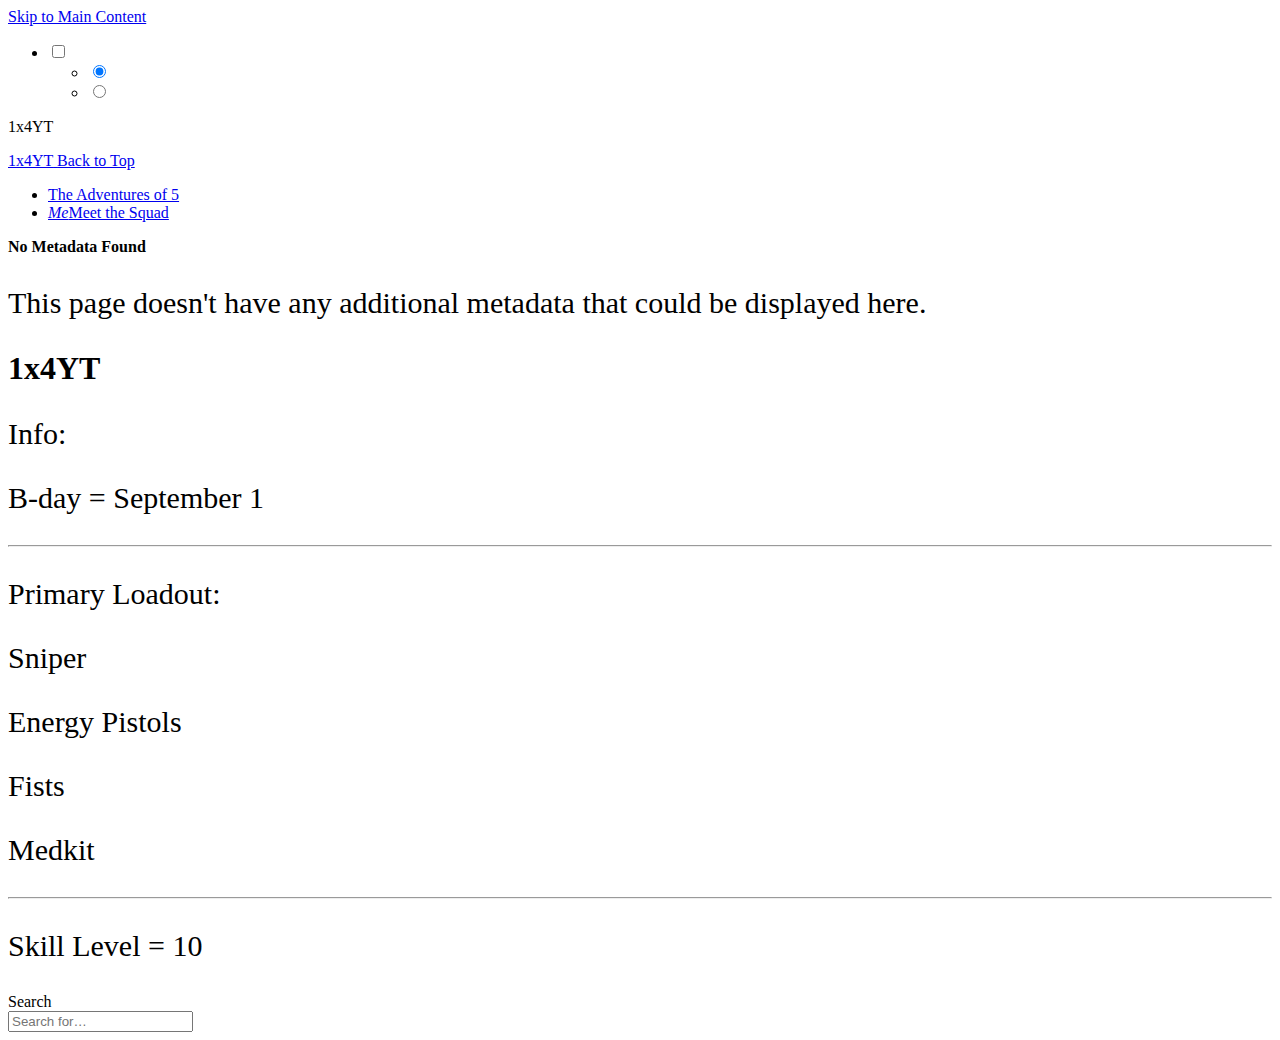
<file: squad/1x4/index.html>
<!DOCTYPE html>
<html xmlns="http://www.w3.org/1999/xhtml" lang="en" style="--accent-light-h: 342.0779;
--accent-light-s: 72%;
--accent-light-l: 58%;

--accent-dark-h: 345.18988;
--accent-dark-s: 100%;
--accent-dark-l: 69%;
">
<head>
	<meta charset="UTF-8" /><meta name="description" content="" />
	<meta name="viewport" content="width=device-width, initial-scale=1" />
	<meta name="base" content="https://example5advent.vercel.app/" /><meta name="generator" content="Zola 0.21.0" />
		<meta name="theme-color" content="red" />

	<meta property="og:site_name" content="The Adventures of 5" />
	<meta property="og:title" content="1x4YT  |  The Adventures of 5" />
	<meta property="og:url" content="https://example5advent.vercel.app/squad/1x4/" />
	<meta property="og:description" content="About 1x4YT" />
	<meta property="og:locale" content="en_US" />

	<meta name="twitter:card" content="summary_large_image" />
	<meta name="twitter:title" content="1x4YT  |  The Adventures of 5" />
	<meta name="twitter:url" content="https://example5advent.vercel.app/squad/1x4/" />
	<meta name="twitter:description" content="About 1x4YT" />

	<title>1x4YT  |  The Adventures of 5</title>
	<link rel="canonical" href="https://example5advent.vercel.app/squad/1x4/" /><link rel="preload" href="https://example5advent.vercel.app/fonts/geist.woff2?v=1.7.0" as="font" type="font/woff2" crossorigin />
	<link rel="preload" href="https://example5advent.vercel.app/fonts/geist-italic.woff2?v=1.7.0" as="font" type="font/woff2" crossorigin />
	<link rel="preload" href="https://example5advent.vercel.app/fonts/geist-mono.woff2?v=1.7.0" as="font" type="font/woff2" crossorigin />
	<link rel="preload" href="https://example5advent.vercel.app/fonts/geist-mono-italic.woff2?v=1.7.0" as="font" type="font/woff2" crossorigin />
			<link type="text/css" rel="stylesheet" href="https://example5advent.vercel.app/style.css?h=a707cad5eb5cc8862a4b" />
		<script type="text/javascript" defer src="https://example5advent.vercel.app/closable.js?h=3d13746f900f12339f8e"></script>
		<script type="text/javascript" defer src="https://example5advent.vercel.app/deanchor.js?h=f589743b08a6b29d4d7a"></script>
		<script type="text/javascript" defer src="https://example5advent.vercel.app/marquee.js?h=8ca20ffcd580970fe2f0"></script></head>
<body
	
	
>

	<span id="up" hidden></span>
	<span id="down" hidden></span>
	<span id="left" hidden></span>
	<span id="right" hidden></span>
	<a id="skip-to-content" href="#main-content" tabindex="0">Skip to Main Content</a>
	<header id="site-header" class="firefox-unblur">
	<ul id="site-sidebar-controls">
		<li id="expand-sidebar-li">
			<input class="visually-hidden" id="expand-sidebar" type="checkbox" name="expand-sidebar" autocomplete="off" />
			<label for="expand-sidebar" title="Toggle Sidebar"><i class="icon sidebar" style="--icon: url('data:image/svg+xml,%3Csvg%20role%3D%22img%22%20xmlns%3D%22http%3A&#x2F;&#x2F;www.w3.org&#x2F;2000&#x2F;svg%22%20width%3D%2232%22%20height%3D%2232%22%20fill%3D%22currentColor%22%20viewBox%3D%220%200%20256%20256%22%3E%3Cpath%20d%3D%22M216%2C36H40A20%2C20%2C0%2C0%2C0%2C20%2C56V200a20%2C20%2C0%2C0%2C0%2C20%2C20H216a20%2C20%2C0%2C0%2C0%2C20-20V56A20%2C20%2C0%2C0%2C0%2C216%2C36ZM44%2C104H72v20H44ZM72%2C60V80H44V60ZM44%2C148H72v48H44Zm168%2C48H96V60H212Z%22&#x2F;%3E%3C&#x2F;svg%3E');"></i></label>
		</li>
		<ul id="site-sidebar-modes" role="radiogroup">
			<li>
				<input class="visually-hidden" id="mode-nav" type="radio" name="mode" checked />
				<label for="mode-nav" title="Toggle Navigation"><i class="icon compass" style="--icon: url('data:image/svg+xml,%3Csvg%20role%3D%22img%22%20xmlns%3D%22http%3A&#x2F;&#x2F;www.w3.org&#x2F;2000&#x2F;svg%22%20width%3D%2232%22%20height%3D%2232%22%20fill%3D%22currentColor%22%20viewBox%3D%220%200%20256%20256%22%3E%3Cpath%20d%3D%22M128%2C20A108%2C108%2C0%2C1%2C0%2C236%2C128%2C108.12%2C108.12%2C0%2C0%2C0%2C128%2C20Zm0%2C192a84%2C84%2C0%2C1%2C1%2C84-84A84.09%2C84.09%2C0%2C0%2C1%2C128%2C212ZM163.27%2C77l-56%2C24a12%2C12%2C0%2C0%2C0-6.3%2C6.3l-24%2C56A12%2C12%2C0%2C0%2C0%2C92.73%2C179l56-24a12%2C12%2C0%2C0%2C0%2C6.3-6.3l24-56A12%2C12%2C0%2C0%2C0%2C163.27%2C77Zm-28.41%2C57.89-24%2C10.29%2C10.29-24%2C24-10.29Z%22&#x2F;%3E%3C&#x2F;svg%3E');"></i></label>
			</li>
			<li>
				<input class="visually-hidden" id="mode-meta" type="radio" name="mode" />
				<label for="mode-meta" title="Toggle Metadata"><i class="icon info" style="--icon: url('data:image/svg+xml,%3Csvg%20role%3D%22img%22%20xmlns%3D%22http%3A&#x2F;&#x2F;www.w3.org&#x2F;2000&#x2F;svg%22%20width%3D%2232%22%20height%3D%2232%22%20fill%3D%22currentColor%22%20viewBox%3D%220%200%20256%20256%22%3E%3Cpath%20d%3D%22M108%2C84a16%2C16%2C0%2C1%2C1%2C16%2C16A16%2C16%2C0%2C0%2C1%2C108%2C84Zm128%2C44A108%2C108%2C0%2C1%2C1%2C128%2C20%2C108.12%2C108.12%2C0%2C0%2C1%2C236%2C128Zm-24%2C0a84%2C84%2C0%2C1%2C0-84%2C84A84.09%2C84.09%2C0%2C0%2C0%2C212%2C128Zm-72%2C36.68V132a20%2C20%2C0%2C0%2C0-20-20%2C12%2C12%2C0%2C0%2C0-4%2C23.32V168a20%2C20%2C0%2C0%2C0%2C20%2C20%2C12%2C12%2C0%2C0%2C0%2C4-23.32Z%22&#x2F;%3E%3C&#x2F;svg%3E');"></i></label>
			</li>
		</ul>
	</ul>
	<span class="title">1x4YT</span>
	<ul class="buttons"></ul>
</header>

	
<div id="site-sidebar">
	<div id="site-sidebar-header">
		<a id="go-to-top"  href="#top"><i class="icon arrow-line-up" style="--icon: url('data:image/svg+xml,%3Csvg%20role%3D%22img%22%20xmlns%3D%22http%3A&#x2F;&#x2F;www.w3.org&#x2F;2000&#x2F;svg%22%20width%3D%2232%22%20height%3D%2232%22%20fill%3D%22currentColor%22%20viewBox%3D%220%200%20256%20256%22%3E%3Cpath%20d%3D%22M208.49%2C143.51a12%2C12%2C0%2C0%2C1-17%2C17L140%2C109V224a12%2C12%2C0%2C0%2C1-24%2C0V109L64.49%2C160.49a12%2C12%2C0%2C0%2C1-17-17l72-72a12%2C12%2C0%2C0%2C1%2C17%2C0ZM216%2C28H40a12%2C12%2C0%2C0%2C0%2C0%2C24H216a12%2C12%2C0%2C0%2C0%2C0-24Z%22&#x2F;%3E%3C&#x2F;svg%3E');"></i><div>
				<span>1x4YT</span>
				<span>Back to Top</span>
			</div>
		</a>
	</div>
	<div id="site-sidebar-content">
		<nav id="sidebar-nav" class="overshoot">
			<ul><li>
					<a href="https:&#x2F;&#x2F;example5advent.vercel.app&#x2F;#up" ><i class="icon house" style="--icon: url('data:image/svg+xml,%3Csvg%20role%3D%22img%22%20xmlns%3D%22http%3A&#x2F;&#x2F;www.w3.org&#x2F;2000&#x2F;svg%22%20width%3D%2232%22%20height%3D%2232%22%20fill%3D%22currentColor%22%20viewBox%3D%220%200%20256%20256%22%3E%3Cpath%20d%3D%22M222.14%2C105.85l-80-80a20%2C20%2C0%2C0%2C0-28.28%2C0l-80%2C80A19.86%2C19.86%2C0%2C0%2C0%2C28%2C120v96a12%2C12%2C0%2C0%2C0%2C12%2C12h64a12%2C12%2C0%2C0%2C0%2C12-12V164h24v52a12%2C12%2C0%2C0%2C0%2C12%2C12h64a12%2C12%2C0%2C0%2C0%2C12-12V120A19.86%2C19.86%2C0%2C0%2C0%2C222.14%2C105.85ZM204%2C204H164V152a12%2C12%2C0%2C0%2C0-12-12H104a12%2C12%2C0%2C0%2C0-12%2C12v52H52V121.65l76-76%2C76%2C76Z%22&#x2F;%3E%3C&#x2F;svg%3E');"></i>The Adventures of 5</a>
				</li>

<li>
	<a href="https:&#x2F;&#x2F;example5advent.vercel.app&#x2F;squad#up"  class=""><i class="icon fallback">Me</i>Meet the Squad</a>
</li>

</ul>
		</nav>
		<div id="sidebar-meta" class="overshoot">
			<div></div>
			<div class="status-page">
				<i class="icon rectangle-dashed" style="--icon: url('data:image/svg+xml,%3Csvg%20role%3D%22img%22%20xmlns%3D%22http%3A&#x2F;&#x2F;www.w3.org&#x2F;2000&#x2F;svg%22%20width%3D%2232%22%20height%3D%2232%22%20fill%3D%22currentColor%22%20viewBox%3D%220%200%20256%20256%22%3E%3Cpath%20d%3D%22M84%2C48A12%2C12%2C0%2C0%2C1%2C72%2C60H44V72a12%2C12%2C0%2C0%2C1-24%2C0V56A20%2C20%2C0%2C0%2C1%2C40%2C36H72A12%2C12%2C0%2C0%2C1%2C84%2C48ZM32%2C156a12%2C12%2C0%2C0%2C0%2C12-12V112a12%2C12%2C0%2C0%2C0-24%2C0v32A12%2C12%2C0%2C0%2C0%2C32%2C156Zm40%2C40H44V184a12%2C12%2C0%2C0%2C0-24%2C0v16a20%2C20%2C0%2C0%2C0%2C20%2C20H72a12%2C12%2C0%2C0%2C0%2C0-24Zm72%2C0H112a12%2C12%2C0%2C0%2C0%2C0%2C24h32a12%2C12%2C0%2C0%2C0%2C0-24Zm80-24a12%2C12%2C0%2C0%2C0-12%2C12v12H184a12%2C12%2C0%2C0%2C0%2C0%2C24h32a20%2C20%2C0%2C0%2C0%2C20-20V184A12%2C12%2C0%2C0%2C0%2C224%2C172Zm0-72a12%2C12%2C0%2C0%2C0-12%2C12v32a12%2C12%2C0%2C0%2C0%2C24%2C0V112A12%2C12%2C0%2C0%2C0%2C224%2C100Zm-8-64H184a12%2C12%2C0%2C0%2C0%2C0%2C24h28V72a12%2C12%2C0%2C0%2C0%2C24%2C0V56A20%2C20%2C0%2C0%2C0%2C216%2C36Zm-72%2C0H112a12%2C12%2C0%2C0%2C0%2C0%2C24h32a12%2C12%2C0%2C0%2C0%2C0-24Z%22&#x2F;%3E%3C&#x2F;svg%3E');"></i>
				<strong class="title">No Metadata Found</strong>
				<p>This page doesn&#x27;t have any additional metadata that could be displayed here.</p>
			</div>
		</div>
	</div>
</div>

	<main id="main-content">
		
		<h1>1x4YT</h1><style>
  p { font-size: 30px !important; } 
</style>
<p>Info:</p>
<p>B-day = September 1</p>
<hr />
<p>Primary Loadout:</p>
<p>Sniper</p>
<p>Energy Pistols</p>
<p>Fists</p>
<p>Medkit</p>
<hr />
<p>Skill Level = 10</p>

		
	</main>
	
	<footer id="site-footer">
	<div>
	</div></footer>

	<div id="search-modal">
	<div id="search-modal-content">
		<label for="search-input" class="visually-hidden">Search</label>
		<div>
			<input id="search-input" placeholder="Search for…" autocomplete="off" type="search">
			<div title="Press “&#x2F;” to Open Search Bar"><i class="icon keyboard" style="--icon: url('data:image/svg+xml,%3Csvg%20role%3D%22img%22%20xmlns%3D%22http%3A&#x2F;&#x2F;www.w3.org&#x2F;2000&#x2F;svg%22%20width%3D%2232%22%20height%3D%2232%22%20fill%3D%22currentColor%22%20viewBox%3D%220%200%20256%20256%22%3E%3Cpath%20d%3D%22M224%2C44H32A20%2C20%2C0%2C0%2C0%2C12%2C64V192a20%2C20%2C0%2C0%2C0%2C20%2C20H224a20%2C20%2C0%2C0%2C0%2C20-20V64A20%2C20%2C0%2C0%2C0%2C224%2C44Zm-4%2C144H36V68H220ZM52%2C128a12%2C12%2C0%2C0%2C1%2C12-12H192a12%2C12%2C0%2C0%2C1%2C0%2C24H64A12%2C12%2C0%2C0%2C1%2C52%2C128Zm0-36A12%2C12%2C0%2C0%2C1%2C64%2C80H192a12%2C12%2C0%2C0%2C1%2C0%2C24H64A12%2C12%2C0%2C0%2C1%2C52%2C92Zm0%2C72a12%2C12%2C0%2C0%2C1%2C12-12h8a12%2C12%2C0%2C0%2C1%2C0%2C24H64A12%2C12%2C0%2C0%2C1%2C52%2C164Zm108%2C0a12%2C12%2C0%2C0%2C1-12%2C12H108a12%2C12%2C0%2C0%2C1%2C0-24h40A12%2C12%2C0%2C0%2C1%2C160%2C164Zm44%2C0a12%2C12%2C0%2C0%2C1-12%2C12h-8a12%2C12%2C0%2C0%2C1%2C0-24h8A12%2C12%2C0%2C0%2C1%2C204%2C164Z%22&#x2F;%3E%3C&#x2F;svg%3E');"></i></div>
		</div>
		<div id="search-results" class="overshoot"></div>
	</div>
</div>

	
	<style>
	:root {
		--icon-arrow-square-out: url('data:image/svg+xml,%3Csvg%20role%3D%22img%22%20xmlns%3D%22http%3A//www.w3.org/2000/svg%22%20width%3D%2232%22%20height%3D%2232%22%20fill%3D%22currentColor%22%20viewBox%3D%220%200%20256%20256%22%3E%3Cpath%20d%3D%22M228%2C104a12%2C12%2C0%2C0%2C1-24%2C0V69l-59.51%2C59.51a12%2C12%2C0%2C0%2C1-17-17L187%2C52H152a12%2C12%2C0%2C0%2C1%2C0-24h64a12%2C12%2C0%2C0%2C1%2C12%2C12Zm-44%2C24a12%2C12%2C0%2C0%2C0-12%2C12v64H52V84h64a12%2C12%2C0%2C0%2C0%2C0-24H48A20%2C20%2C0%2C0%2C0%2C28%2C80V208a20%2C20%2C0%2C0%2C0%2C20%2C20H176a20%2C20%2C0%2C0%2C0%2C20-20V140A12%2C12%2C0%2C0%2C0%2C184%2C128Z%22/%3E%3C/svg%3E');;
		--icon-caret-down: url('data:image/svg+xml,%3Csvg%20role%3D%22img%22%20xmlns%3D%22http%3A//www.w3.org/2000/svg%22%20width%3D%2232%22%20height%3D%2232%22%20fill%3D%22currentColor%22%20viewBox%3D%220%200%20256%20256%22%3E%3Cpath%20d%3D%22M216.49%2C104.49l-80%2C80a12%2C12%2C0%2C0%2C1-17%2C0l-80-80a12%2C12%2C0%2C0%2C1%2C17-17L128%2C159l71.51-71.52a12%2C12%2C0%2C0%2C1%2C17%2C17Z%22/%3E%3C/svg%3E');;
		--icon-check-square-offset: url('data:image/svg+xml,%3Csvg%20role%3D%22img%22%20xmlns%3D%22http%3A//www.w3.org/2000/svg%22%20width%3D%2232%22%20height%3D%2232%22%20fill%3D%22currentColor%22%20viewBox%3D%220%200%20256%20256%22%3E%3Cpath%20d%3D%22M228%2C48V208a20%2C20%2C0%2C0%2C1-20%2C20H140a12%2C12%2C0%2C0%2C1%2C0-24h64V52H52v88a12%2C12%2C0%2C0%2C1-24%2C0V48A20%2C20%2C0%2C0%2C1%2C48%2C28H208A20%2C20%2C0%2C0%2C1%2C228%2C48ZM128.49%2C151.51a12%2C12%2C0%2C0%2C0-17%2C0L64%2C199%2C48.49%2C183.51a12%2C12%2C0%2C1%2C0-17%2C17l24%2C24a12%2C12%2C0%2C0%2C0%2C17%2C0l56-56A12%2C12%2C0%2C0%2C0%2C128.49%2C151.51Z%22/%3E%3C/svg%3E');;
		--icon-check: url('data:image/svg+xml,%3Csvg%20role%3D%22img%22%20xmlns%3D%22http%3A//www.w3.org/2000/svg%22%20width%3D%2232%22%20height%3D%2232%22%20fill%3D%22currentColor%22%20viewBox%3D%220%200%20256%20256%22%3E%3Cpath%20d%3D%22M232.49%2C80.49l-128%2C128a12%2C12%2C0%2C0%2C1-17%2C0l-56-56a12%2C12%2C0%2C1%2C1%2C17-17L96%2C183%2C215.51%2C63.51a12%2C12%2C0%2C0%2C1%2C17%2C17Z%22/%3E%3C/svg%3E');;
		--icon-copy: url('data:image/svg+xml,%3Csvg%20role%3D%22img%22%20xmlns%3D%22http%3A//www.w3.org/2000/svg%22%20width%3D%2232%22%20height%3D%2232%22%20fill%3D%22currentColor%22%20viewBox%3D%220%200%20256%20256%22%3E%3Cpath%20d%3D%22M216%2C28H88A12%2C12%2C0%2C0%2C0%2C76%2C40V76H40A12%2C12%2C0%2C0%2C0%2C28%2C88V216a12%2C12%2C0%2C0%2C0%2C12%2C12H168a12%2C12%2C0%2C0%2C0%2C12-12V180h36a12%2C12%2C0%2C0%2C0%2C12-12V40A12%2C12%2C0%2C0%2C0%2C216%2C28ZM156%2C204H52V100H156Zm48-48H180V88a12%2C12%2C0%2C0%2C0-12-12H100V52H204Z%22/%3E%3C/svg%3E');;
		--icon-info: url('data:image/svg+xml,%3Csvg%20role%3D%22img%22%20xmlns%3D%22http%3A//www.w3.org/2000/svg%22%20width%3D%2232%22%20height%3D%2232%22%20fill%3D%22currentColor%22%20viewBox%3D%220%200%20256%20256%22%3E%3Cpath%20d%3D%22M108%2C84a16%2C16%2C0%2C1%2C1%2C16%2C16A16%2C16%2C0%2C0%2C1%2C108%2C84Zm128%2C44A108%2C108%2C0%2C1%2C1%2C128%2C20%2C108.12%2C108.12%2C0%2C0%2C1%2C236%2C128Zm-24%2C0a84%2C84%2C0%2C1%2C0-84%2C84A84.09%2C84.09%2C0%2C0%2C0%2C212%2C128Zm-72%2C36.68V132a20%2C20%2C0%2C0%2C0-20-20%2C12%2C12%2C0%2C0%2C0-4%2C23.32V168a20%2C20%2C0%2C0%2C0%2C20%2C20%2C12%2C12%2C0%2C0%2C0%2C4-23.32Z%22/%3E%3C/svg%3E');;
		--icon-lightbulb: url('data:image/svg+xml,%3Csvg%20role%3D%22img%22%20xmlns%3D%22http%3A//www.w3.org/2000/svg%22%20width%3D%2232%22%20height%3D%2232%22%20fill%3D%22currentColor%22%20viewBox%3D%220%200%20256%20256%22%3E%3Cpath%20d%3D%22M180%2C232a12%2C12%2C0%2C0%2C1-12%2C12H88a12%2C12%2C0%2C0%2C1%2C0-24h80A12%2C12%2C0%2C0%2C1%2C180%2C232Zm40-128a91.51%2C91.51%2C0%2C0%2C1-35.17%2C72.35A12.26%2C12.26%2C0%2C0%2C0%2C180%2C186v2a20%2C20%2C0%2C0%2C1-20%2C20H96a20%2C20%2C0%2C0%2C1-20-20v-2a12%2C12%2C0%2C0%2C0-4.7-9.51A91.57%2C91.57%2C0%2C0%2C1%2C36%2C104.52C35.73%2C54.69%2C76%2C13.2%2C125.79%2C12A92%2C92%2C0%2C0%2C1%2C220%2C104Zm-24%2C0a68%2C68%2C0%2C0%2C0-69.65-68C89.56%2C36.88%2C59.8%2C67.55%2C60%2C104.38a67.71%2C67.71%2C0%2C0%2C0%2C26.1%2C53.19A35.87%2C35.87%2C0%2C0%2C1%2C100%2C184h56.1A36.13%2C36.13%2C0%2C0%2C1%2C170%2C157.49%2C67.68%2C67.68%2C0%2C0%2C0%2C196%2C104Zm-20.07-5.32a48.5%2C48.5%2C0%2C0%2C0-31.91-40%2C12%2C12%2C0%2C0%2C0-8%2C22.62%2C24.31%2C24.31%2C0%2C0%2C1%2C16.09%2C20%2C12%2C12%2C0%2C0%2C0%2C23.86-2.64Z%22/%3E%3C/svg%3E');;
		--icon-pencil: url('data:image/svg+xml,%3Csvg%20role%3D%22img%22%20xmlns%3D%22http%3A//www.w3.org/2000/svg%22%20width%3D%2232%22%20height%3D%2232%22%20fill%3D%22currentColor%22%20viewBox%3D%220%200%20256%20256%22%3E%3Cpath%20d%3D%22M230.14%2C70.54%2C185.46%2C25.85a20%2C20%2C0%2C0%2C0-28.29%2C0L33.86%2C149.17A19.85%2C19.85%2C0%2C0%2C0%2C28%2C163.31V208a20%2C20%2C0%2C0%2C0%2C20%2C20H92.69a19.86%2C19.86%2C0%2C0%2C0%2C14.14-5.86L230.14%2C98.82a20%2C20%2C0%2C0%2C0%2C0-28.28ZM93%2C180l71-71%2C11%2C11-71%2C71ZM76%2C163%2C65%2C152l71-71%2C11%2C11ZM52%2C173l15.51%2C15.51h0L83%2C204H52ZM192%2C103%2C153%2C64l18.34-18.34%2C39%2C39Z%22/%3E%3C/svg%3E');;
		--icon-repeat: url('data:image/svg+xml,%3Csvg%20role%3D%22img%22%20xmlns%3D%22http%3A//www.w3.org/2000/svg%22%20width%3D%2232%22%20height%3D%2232%22%20fill%3D%22currentColor%22%20viewBox%3D%220%200%20256%20256%22%3E%3Cpath%20d%3D%22M20%2C128A76.08%2C76.08%2C0%2C0%2C1%2C96%2C52h99l-3.52-3.51a12%2C12%2C0%2C1%2C1%2C17-17l24%2C24a12%2C12%2C0%2C0%2C1%2C0%2C17l-24%2C24a12%2C12%2C0%2C0%2C1-17-17L195%2C76H96a52.06%2C52.06%2C0%2C0%2C0-52%2C52%2C12%2C12%2C0%2C0%2C1-24%2C0Zm204-12a12%2C12%2C0%2C0%2C0-12%2C12%2C52.06%2C52.06%2C0%2C0%2C1-52%2C52H61l3.52-3.51a12%2C12%2C0%2C1%2C0-17-17l-24%2C24a12%2C12%2C0%2C0%2C0%2C0%2C17l24%2C24a12%2C12%2C0%2C1%2C0%2C17-17L61%2C204h99a76.08%2C76.08%2C0%2C0%2C0%2C76-76A12%2C12%2C0%2C0%2C0%2C224%2C116Z%22/%3E%3C/svg%3E');;
		--icon-seal-check: url('data:image/svg+xml,%3Csvg%20role%3D%22img%22%20xmlns%3D%22http%3A//www.w3.org/2000/svg%22%20width%3D%2232%22%20height%3D%2232%22%20fill%3D%22currentColor%22%20viewBox%3D%220%200%20256%20256%22%3E%3Cpath%20d%3D%22M228.75%2C100.05c-3.52-3.67-7.15-7.46-8.34-10.33-1.06-2.56-1.14-7.83-1.21-12.47-.15-10-.34-22.44-9.18-31.27s-21.27-9-31.27-9.18c-4.64-.07-9.91-.15-12.47-1.21-2.87-1.19-6.66-4.82-10.33-8.34C148.87%2C20.46%2C140.05%2C12%2C128%2C12s-20.87%2C8.46-27.95%2C15.25c-3.67%2C3.52-7.46%2C7.15-10.33%2C8.34-2.56%2C1.06-7.83%2C1.14-12.47%2C1.21C67.25%2C37%2C54.81%2C37.14%2C46%2C46S37%2C67.25%2C36.8%2C77.25c-.07%2C4.64-.15%2C9.91-1.21%2C12.47-1.19%2C2.87-4.82%2C6.66-8.34%2C10.33C20.46%2C107.13%2C12%2C116%2C12%2C128S20.46%2C148.87%2C27.25%2C156c3.52%2C3.67%2C7.15%2C7.46%2C8.34%2C10.33%2C1.06%2C2.56%2C1.14%2C7.83%2C1.21%2C12.47.15%2C10%2C.34%2C22.44%2C9.18%2C31.27s21.27%2C9%2C31.27%2C9.18c4.64.07%2C9.91.15%2C12.47%2C1.21%2C2.87%2C1.19%2C6.66%2C4.82%2C10.33%2C8.34C107.13%2C235.54%2C116%2C244%2C128%2C244s20.87-8.46%2C27.95-15.25c3.67-3.52%2C7.46-7.15%2C10.33-8.34%2C2.56-1.06%2C7.83-1.14%2C12.47-1.21%2C10-.15%2C22.44-.34%2C31.27-9.18s9-21.27%2C9.18-31.27c.07-4.64.15-9.91%2C1.21-12.47%2C1.19-2.87%2C4.82-6.66%2C8.34-10.33C235.54%2C148.87%2C244%2C140.05%2C244%2C128S235.54%2C107.13%2C228.75%2C100.05Zm-17.32%2C39.29c-4.82%2C5-10.28%2C10.72-13.19%2C17.76-2.82%2C6.8-2.93%2C14.16-3%2C21.29-.08%2C5.36-.19%2C12.71-2.15%2C14.66s-9.3%2C2.07-14.66%2C2.15c-7.13.11-14.49.22-21.29%2C3-7%2C2.91-12.73%2C8.37-17.76%2C13.19C135.78%2C214.84%2C130.4%2C220%2C128%2C220s-7.78-5.16-11.34-8.57c-5-4.82-10.72-10.28-17.76-13.19-6.8-2.82-14.16-2.93-21.29-3-5.36-.08-12.71-.19-14.66-2.15s-2.07-9.3-2.15-14.66c-.11-7.13-.22-14.49-3-21.29-2.91-7-8.37-12.73-13.19-17.76C41.16%2C135.78%2C36%2C130.4%2C36%2C128s5.16-7.78%2C8.57-11.34c4.82-5%2C10.28-10.72%2C13.19-17.76%2C2.82-6.8%2C2.93-14.16%2C3-21.29C60.88%2C72.25%2C61%2C64.9%2C63%2C63s9.3-2.07%2C14.66-2.15c7.13-.11%2C14.49-.22%2C21.29-3%2C7-2.91%2C12.73-8.37%2C17.76-13.19C120.22%2C41.16%2C125.6%2C36%2C128%2C36s7.78%2C5.16%2C11.34%2C8.57c5%2C4.82%2C10.72%2C10.28%2C17.76%2C13.19%2C6.8%2C2.82%2C14.16%2C2.93%2C21.29%2C3%2C5.36.08%2C12.71.19%2C14.66%2C2.15s2.07%2C9.3%2C2.15%2C14.66c.11%2C7.13.22%2C14.49%2C3%2C21.29%2C2.91%2C7%2C8.37%2C12.73%2C13.19%2C17.76%2C3.41%2C3.56%2C8.57%2C8.94%2C8.57%2C11.34S214.84%2C135.78%2C211.43%2C139.34ZM176.49%2C95.51a12%2C12%2C0%2C0%2C1%2C0%2C17l-56%2C56a12%2C12%2C0%2C0%2C1-17%2C0l-24-24a12%2C12%2C0%2C1%2C1%2C17-17L112%2C143l47.51-47.52A12%2C12%2C0%2C0%2C1%2C176.49%2C95.51Z%22/%3E%3C/svg%3E');;
		--icon-speaker-high: url('data:image/svg+xml,%3Csvg%20role%3D%22img%22%20xmlns%3D%22http%3A//www.w3.org/2000/svg%22%20width%3D%2232%22%20height%3D%2232%22%20fill%3D%22currentColor%22%20viewBox%3D%220%200%20256%20256%22%3E%3Cpath%20d%3D%22M157.27%2C21.22a12%2C12%2C0%2C0%2C0-12.64%2C1.31L75.88%2C76H32A20%2C20%2C0%2C0%2C0%2C12%2C96v64a20%2C20%2C0%2C0%2C0%2C20%2C20H75.88l68.75%2C53.47A12%2C12%2C0%2C0%2C0%2C164%2C224V32A12%2C12%2C0%2C0%2C0%2C157.27%2C21.22ZM36%2C100H68v56H36Zm104%2C99.46L92%2C162.13V93.87l48-37.33ZM212%2C128a44%2C44%2C0%2C0%2C1-11%2C29.11%2C12%2C12%2C0%2C1%2C1-18-15.88%2C20%2C20%2C0%2C0%2C0%2C0-26.43%2C12%2C12%2C0%2C0%2C1%2C18-15.86A43.94%2C43.94%2C0%2C0%2C1%2C212%2C128Zm40%2C0a83.87%2C83.87%2C0%2C0%2C1-21.39%2C56%2C12%2C12%2C0%2C0%2C1-17.89-16%2C60%2C60%2C0%2C0%2C0%2C0-80%2C12%2C12%2C0%2C1%2C1%2C17.88-16A83.87%2C83.87%2C0%2C0%2C1%2C252%2C128Z%22/%3E%3C/svg%3E');;
		--icon-speaker-low: url('data:image/svg+xml,%3Csvg%20role%3D%22img%22%20xmlns%3D%22http%3A//www.w3.org/2000/svg%22%20width%3D%2232%22%20height%3D%2232%22%20fill%3D%22currentColor%22%20viewBox%3D%220%200%20256%20256%22%3E%3Cpath%20d%3D%22M157.27%2C21.22a12%2C12%2C0%2C0%2C0-12.64%2C1.31L75.88%2C76H32A20%2C20%2C0%2C0%2C0%2C12%2C96v64a20%2C20%2C0%2C0%2C0%2C20%2C20H75.88l68.75%2C53.47A12%2C12%2C0%2C0%2C0%2C164%2C224V32A12%2C12%2C0%2C0%2C0%2C157.27%2C21.22ZM36%2C100H68v56H36Zm104%2C99.46L92%2C162.13V93.87l48-37.33ZM212%2C128a44%2C44%2C0%2C0%2C1-11%2C29.11%2C12%2C12%2C0%2C0%2C1-18-15.88%2C20%2C20%2C0%2C0%2C0%2C0-26.44%2C12%2C12%2C0%2C0%2C1%2C18-15.85A43.94%2C43.94%2C0%2C0%2C1%2C212%2C128Z%22/%3E%3C/svg%3E');;
		--icon-speaker-none: url('data:image/svg+xml,%3Csvg%20role%3D%22img%22%20xmlns%3D%22http%3A//www.w3.org/2000/svg%22%20width%3D%2232%22%20height%3D%2232%22%20fill%3D%22currentColor%22%20viewBox%3D%220%200%20256%20256%22%3E%3Cpath%20d%3D%22M157.27%2C21.22a12%2C12%2C0%2C0%2C0-12.64%2C1.31L75.88%2C76H32A20%2C20%2C0%2C0%2C0%2C12%2C96v64a20%2C20%2C0%2C0%2C0%2C20%2C20H75.88l68.75%2C53.47A12%2C12%2C0%2C0%2C0%2C164%2C224V32A12%2C12%2C0%2C0%2C0%2C157.27%2C21.22ZM36%2C100H68v56H36Zm104%2C99.46L92%2C162.12V93.88l48-37.34Z%22/%3E%3C/svg%3E');;
		--icon-star: url('data:image/svg+xml,%3Csvg%20role%3D%22img%22%20xmlns%3D%22http%3A//www.w3.org/2000/svg%22%20width%3D%2232%22%20height%3D%2232%22%20fill%3D%22currentColor%22%20viewBox%3D%220%200%20256%20256%22%3E%3Cpath%20d%3D%22M243%2C96a20.33%2C20.33%2C0%2C0%2C0-17.74-14l-56.59-4.57L146.83%2C24.62a20.36%2C20.36%2C0%2C0%2C0-37.66%2C0L87.35%2C77.44%2C30.76%2C82A20.45%2C20.45%2C0%2C0%2C0%2C19.1%2C117.88l43.18%2C37.24-13.2%2C55.7A20.37%2C20.37%2C0%2C0%2C0%2C79.57%2C233L128%2C203.19%2C176.43%2C233a20.39%2C20.39%2C0%2C0%2C0%2C30.49-22.15l-13.2-55.7%2C43.18-37.24A20.43%2C20.43%2C0%2C0%2C0%2C243%2C96ZM172.53%2C141.7a12%2C12%2C0%2C0%2C0-3.84%2C11.86L181.58%2C208l-47.29-29.08a12%2C12%2C0%2C0%2C0-12.58%2C0L74.42%2C208l12.89-54.4a12%2C12%2C0%2C0%2C0-3.84-11.86L41.2%2C105.24l55.4-4.47a12%2C12%2C0%2C0%2C0%2C10.13-7.38L128%2C41.89l21.27%2C51.5a12%2C12%2C0%2C0%2C0%2C10.13%2C7.38l55.4%2C4.47Z%22/%3E%3C/svg%3E');;
		--icon-trash: url('data:image/svg+xml,%3Csvg%20role%3D%22img%22%20xmlns%3D%22http%3A//www.w3.org/2000/svg%22%20width%3D%2232%22%20height%3D%2232%22%20fill%3D%22currentColor%22%20viewBox%3D%220%200%20256%20256%22%3E%3Cpath%20d%3D%22M216%2C48H180V36A28%2C28%2C0%2C0%2C0%2C152%2C8H104A28%2C28%2C0%2C0%2C0%2C76%2C36V48H40a12%2C12%2C0%2C0%2C0%2C0%2C24h4V208a20%2C20%2C0%2C0%2C0%2C20%2C20H192a20%2C20%2C0%2C0%2C0%2C20-20V72h4a12%2C12%2C0%2C0%2C0%2C0-24ZM100%2C36a4%2C4%2C0%2C0%2C1%2C4-4h48a4%2C4%2C0%2C0%2C1%2C4%2C4V48H100Zm88%2C168H68V72H188ZM116%2C104v64a12%2C12%2C0%2C0%2C1-24%2C0V104a12%2C12%2C0%2C0%2C1%2C24%2C0Zm48%2C0v64a12%2C12%2C0%2C0%2C1-24%2C0V104a12%2C12%2C0%2C0%2C1%2C24%2C0Z%22/%3E%3C/svg%3E');;
		--icon-warning-diamond: url('data:image/svg+xml,%3Csvg%20role%3D%22img%22%20xmlns%3D%22http%3A//www.w3.org/2000/svg%22%20width%3D%2232%22%20height%3D%2232%22%20fill%3D%22currentColor%22%20viewBox%3D%220%200%20256%20256%22%3E%3Cpath%20d%3D%22M128%2C68a12%2C12%2C0%2C0%2C1%2C12%2C12v52a12%2C12%2C0%2C0%2C1-24%2C0V80A12%2C12%2C0%2C0%2C1%2C128%2C68Zm0%2C88a16%2C16%2C0%2C1%2C0%2C16%2C16A16%2C16%2C0%2C0%2C0%2C128%2C156Zm116-28a19.86%2C19.86%2C0%2C0%2C1-5.84%2C14.11l-96%2C96.06a20%2C20%2C0%2C0%2C1-28.21%2C0h0l-96-96.06a20%2C20%2C0%2C0%2C1%2C0-28.22l96.05-96.06a20%2C20%2C0%2C0%2C1%2C28.21%2C0l96.06%2C96.06A19.86%2C19.86%2C0%2C0%2C1%2C244%2C128Zm-25.68%2C0L128%2C37.67%2C37.68%2C128%2C128%2C218.33Z%22/%3E%3C/svg%3E');;
		--icon-warning-octagon: url('data:image/svg+xml,%3Csvg%20role%3D%22img%22%20xmlns%3D%22http%3A//www.w3.org/2000/svg%22%20width%3D%2232%22%20height%3D%2232%22%20fill%3D%22currentColor%22%20viewBox%3D%220%200%20256%20256%22%3E%3Cpath%20d%3D%22M116%2C132V80a12%2C12%2C0%2C0%2C1%2C24%2C0v52a12%2C12%2C0%2C0%2C1-24%2C0ZM236%2C91.55v72.9a19.86%2C19.86%2C0%2C0%2C1-5.86%2C14.14l-51.55%2C51.55A19.85%2C19.85%2C0%2C0%2C1%2C164.45%2C236H91.55a19.85%2C19.85%2C0%2C0%2C1-14.14-5.86L25.86%2C178.59A19.86%2C19.86%2C0%2C0%2C1%2C20%2C164.45V91.55a19.86%2C19.86%2C0%2C0%2C1%2C5.86-14.14L77.41%2C25.86A19.85%2C19.85%2C0%2C0%2C1%2C91.55%2C20h72.9a19.85%2C19.85%2C0%2C0%2C1%2C14.14%2C5.86l51.55%2C51.55A19.86%2C19.86%2C0%2C0%2C1%2C236%2C91.55Zm-24%2C1.66L162.79%2C44H93.21L44%2C93.21v69.58L93.21%2C212h69.58L212%2C162.79ZM128%2C156a16%2C16%2C0%2C1%2C0%2C16%2C16A16%2C16%2C0%2C0%2C0%2C128%2C156Z%22/%3E%3C/svg%3E');;
		--icon-warning: url('data:image/svg+xml,%3Csvg%20role%3D%22img%22%20xmlns%3D%22http%3A//www.w3.org/2000/svg%22%20width%3D%2232%22%20height%3D%2232%22%20fill%3D%22currentColor%22%20viewBox%3D%220%200%20256%20256%22%3E%3Cpath%20d%3D%22M240.26%2C186.1%2C152.81%2C34.23h0a28.74%2C28.74%2C0%2C0%2C0-49.62%2C0L15.74%2C186.1a27.45%2C27.45%2C0%2C0%2C0%2C0%2C27.71A28.31%2C28.31%2C0%2C0%2C0%2C40.55%2C228h174.9a28.31%2C28.31%2C0%2C0%2C0%2C24.79-14.19A27.45%2C27.45%2C0%2C0%2C0%2C240.26%2C186.1Zm-20.8%2C15.7a4.46%2C4.46%2C0%2C0%2C1-4%2C2.2H40.55a4.46%2C4.46%2C0%2C0%2C1-4-2.2%2C3.56%2C3.56%2C0%2C0%2C1%2C0-3.73L124%2C46.2a4.77%2C4.77%2C0%2C0%2C1%2C8%2C0l87.44%2C151.87A3.56%2C3.56%2C0%2C0%2C1%2C219.46%2C201.8ZM116%2C136V104a12%2C12%2C0%2C0%2C1%2C24%2C0v32a12%2C12%2C0%2C0%2C1-24%2C0Zm28%2C40a16%2C16%2C0%2C1%2C1-16-16A16%2C16%2C0%2C0%2C1%2C144%2C176Z%22/%3E%3C/svg%3E');;
	}
</style>

	<style type="text/css">
	:root {
		--alert-note-text: "Note";
		--alert-tip-text: "Tip";
		--alert-important-text: "Important";
		--alert-warning-text: "Warning";
		--alert-caution-text: "Caution";
		--alert-edit-text: "Edit";
		--alert-fact-text: "Uninteresting Fact";
	}
</style>

</body>
</html>
</file>
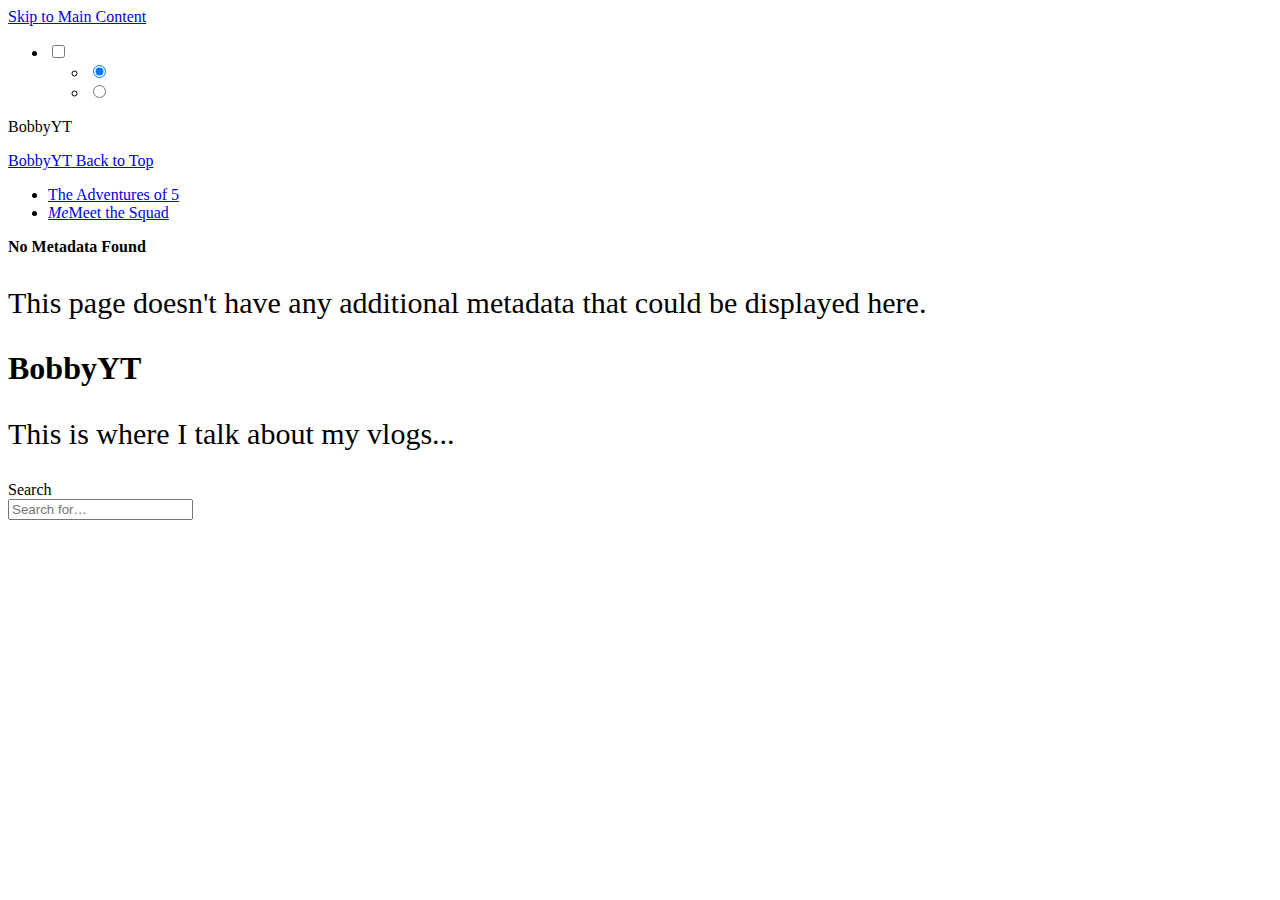
<file: squad/bobby/index.html>
<!DOCTYPE html>
<html xmlns="http://www.w3.org/1999/xhtml" lang="en" style="--accent-light-h: 342.0779;
--accent-light-s: 72%;
--accent-light-l: 58%;

--accent-dark-h: 345.18988;
--accent-dark-s: 100%;
--accent-dark-l: 69%;
">
<head>
	<meta charset="UTF-8" /><meta name="description" content="" />
	<meta name="viewport" content="width=device-width, initial-scale=1" />
	<meta name="base" content="https://example5advent.vercel.app/" /><meta name="generator" content="Zola 0.21.0" />
		<meta name="theme-color" content="red" />

	<meta property="og:site_name" content="The Adventures of 5" />
	<meta property="og:title" content="BobbyYT  |  The Adventures of 5" />
	<meta property="og:url" content="https://example5advent.vercel.app/squad/bobby/" />
	<meta property="og:description" content="About BobbyYT" />
	<meta property="og:locale" content="en_US" />

	<meta name="twitter:card" content="summary_large_image" />
	<meta name="twitter:title" content="BobbyYT  |  The Adventures of 5" />
	<meta name="twitter:url" content="https://example5advent.vercel.app/squad/bobby/" />
	<meta name="twitter:description" content="About BobbyYT" />

	<title>BobbyYT  |  The Adventures of 5</title>
	<link rel="canonical" href="https://example5advent.vercel.app/squad/bobby/" /><link rel="preload" href="https://example5advent.vercel.app/fonts/geist.woff2?v=1.7.0" as="font" type="font/woff2" crossorigin />
	<link rel="preload" href="https://example5advent.vercel.app/fonts/geist-italic.woff2?v=1.7.0" as="font" type="font/woff2" crossorigin />
	<link rel="preload" href="https://example5advent.vercel.app/fonts/geist-mono.woff2?v=1.7.0" as="font" type="font/woff2" crossorigin />
	<link rel="preload" href="https://example5advent.vercel.app/fonts/geist-mono-italic.woff2?v=1.7.0" as="font" type="font/woff2" crossorigin />
			<link type="text/css" rel="stylesheet" href="https://example5advent.vercel.app/style.css?h=a707cad5eb5cc8862a4b" />
		<script type="text/javascript" defer src="https://example5advent.vercel.app/closable.js?h=3d13746f900f12339f8e"></script>
		<script type="text/javascript" defer src="https://example5advent.vercel.app/deanchor.js?h=f589743b08a6b29d4d7a"></script>
		<script type="text/javascript" defer src="https://example5advent.vercel.app/marquee.js?h=8ca20ffcd580970fe2f0"></script></head>
<body
	
	
>

	<span id="up" hidden></span>
	<span id="down" hidden></span>
	<span id="left" hidden></span>
	<span id="right" hidden></span>
	<a id="skip-to-content" href="#main-content" tabindex="0">Skip to Main Content</a>
	<header id="site-header" class="firefox-unblur">
	<ul id="site-sidebar-controls">
		<li id="expand-sidebar-li">
			<input class="visually-hidden" id="expand-sidebar" type="checkbox" name="expand-sidebar" autocomplete="off" />
			<label for="expand-sidebar" title="Toggle Sidebar"><i class="icon sidebar" style="--icon: url('data:image/svg+xml,%3Csvg%20role%3D%22img%22%20xmlns%3D%22http%3A&#x2F;&#x2F;www.w3.org&#x2F;2000&#x2F;svg%22%20width%3D%2232%22%20height%3D%2232%22%20fill%3D%22currentColor%22%20viewBox%3D%220%200%20256%20256%22%3E%3Cpath%20d%3D%22M216%2C36H40A20%2C20%2C0%2C0%2C0%2C20%2C56V200a20%2C20%2C0%2C0%2C0%2C20%2C20H216a20%2C20%2C0%2C0%2C0%2C20-20V56A20%2C20%2C0%2C0%2C0%2C216%2C36ZM44%2C104H72v20H44ZM72%2C60V80H44V60ZM44%2C148H72v48H44Zm168%2C48H96V60H212Z%22&#x2F;%3E%3C&#x2F;svg%3E');"></i></label>
		</li>
		<ul id="site-sidebar-modes" role="radiogroup">
			<li>
				<input class="visually-hidden" id="mode-nav" type="radio" name="mode" checked />
				<label for="mode-nav" title="Toggle Navigation"><i class="icon compass" style="--icon: url('data:image/svg+xml,%3Csvg%20role%3D%22img%22%20xmlns%3D%22http%3A&#x2F;&#x2F;www.w3.org&#x2F;2000&#x2F;svg%22%20width%3D%2232%22%20height%3D%2232%22%20fill%3D%22currentColor%22%20viewBox%3D%220%200%20256%20256%22%3E%3Cpath%20d%3D%22M128%2C20A108%2C108%2C0%2C1%2C0%2C236%2C128%2C108.12%2C108.12%2C0%2C0%2C0%2C128%2C20Zm0%2C192a84%2C84%2C0%2C1%2C1%2C84-84A84.09%2C84.09%2C0%2C0%2C1%2C128%2C212ZM163.27%2C77l-56%2C24a12%2C12%2C0%2C0%2C0-6.3%2C6.3l-24%2C56A12%2C12%2C0%2C0%2C0%2C92.73%2C179l56-24a12%2C12%2C0%2C0%2C0%2C6.3-6.3l24-56A12%2C12%2C0%2C0%2C0%2C163.27%2C77Zm-28.41%2C57.89-24%2C10.29%2C10.29-24%2C24-10.29Z%22&#x2F;%3E%3C&#x2F;svg%3E');"></i></label>
			</li>
			<li>
				<input class="visually-hidden" id="mode-meta" type="radio" name="mode" />
				<label for="mode-meta" title="Toggle Metadata"><i class="icon info" style="--icon: url('data:image/svg+xml,%3Csvg%20role%3D%22img%22%20xmlns%3D%22http%3A&#x2F;&#x2F;www.w3.org&#x2F;2000&#x2F;svg%22%20width%3D%2232%22%20height%3D%2232%22%20fill%3D%22currentColor%22%20viewBox%3D%220%200%20256%20256%22%3E%3Cpath%20d%3D%22M108%2C84a16%2C16%2C0%2C1%2C1%2C16%2C16A16%2C16%2C0%2C0%2C1%2C108%2C84Zm128%2C44A108%2C108%2C0%2C1%2C1%2C128%2C20%2C108.12%2C108.12%2C0%2C0%2C1%2C236%2C128Zm-24%2C0a84%2C84%2C0%2C1%2C0-84%2C84A84.09%2C84.09%2C0%2C0%2C0%2C212%2C128Zm-72%2C36.68V132a20%2C20%2C0%2C0%2C0-20-20%2C12%2C12%2C0%2C0%2C0-4%2C23.32V168a20%2C20%2C0%2C0%2C0%2C20%2C20%2C12%2C12%2C0%2C0%2C0%2C4-23.32Z%22&#x2F;%3E%3C&#x2F;svg%3E');"></i></label>
			</li>
		</ul>
	</ul>
	<span class="title">BobbyYT</span>
	<ul class="buttons"></ul>
</header>

	
<div id="site-sidebar">
	<div id="site-sidebar-header">
		<a id="go-to-top"  href="#top"><i class="icon arrow-line-up" style="--icon: url('data:image/svg+xml,%3Csvg%20role%3D%22img%22%20xmlns%3D%22http%3A&#x2F;&#x2F;www.w3.org&#x2F;2000&#x2F;svg%22%20width%3D%2232%22%20height%3D%2232%22%20fill%3D%22currentColor%22%20viewBox%3D%220%200%20256%20256%22%3E%3Cpath%20d%3D%22M208.49%2C143.51a12%2C12%2C0%2C0%2C1-17%2C17L140%2C109V224a12%2C12%2C0%2C0%2C1-24%2C0V109L64.49%2C160.49a12%2C12%2C0%2C0%2C1-17-17l72-72a12%2C12%2C0%2C0%2C1%2C17%2C0ZM216%2C28H40a12%2C12%2C0%2C0%2C0%2C0%2C24H216a12%2C12%2C0%2C0%2C0%2C0-24Z%22&#x2F;%3E%3C&#x2F;svg%3E');"></i><div>
				<span>BobbyYT</span>
				<span>Back to Top</span>
			</div>
		</a>
	</div>
	<div id="site-sidebar-content">
		<nav id="sidebar-nav" class="overshoot">
			<ul><li>
					<a href="https:&#x2F;&#x2F;example5advent.vercel.app&#x2F;#up" ><i class="icon house" style="--icon: url('data:image/svg+xml,%3Csvg%20role%3D%22img%22%20xmlns%3D%22http%3A&#x2F;&#x2F;www.w3.org&#x2F;2000&#x2F;svg%22%20width%3D%2232%22%20height%3D%2232%22%20fill%3D%22currentColor%22%20viewBox%3D%220%200%20256%20256%22%3E%3Cpath%20d%3D%22M222.14%2C105.85l-80-80a20%2C20%2C0%2C0%2C0-28.28%2C0l-80%2C80A19.86%2C19.86%2C0%2C0%2C0%2C28%2C120v96a12%2C12%2C0%2C0%2C0%2C12%2C12h64a12%2C12%2C0%2C0%2C0%2C12-12V164h24v52a12%2C12%2C0%2C0%2C0%2C12%2C12h64a12%2C12%2C0%2C0%2C0%2C12-12V120A19.86%2C19.86%2C0%2C0%2C0%2C222.14%2C105.85ZM204%2C204H164V152a12%2C12%2C0%2C0%2C0-12-12H104a12%2C12%2C0%2C0%2C0-12%2C12v52H52V121.65l76-76%2C76%2C76Z%22&#x2F;%3E%3C&#x2F;svg%3E');"></i>The Adventures of 5</a>
				</li>

<li>
	<a href="https:&#x2F;&#x2F;example5advent.vercel.app&#x2F;squad#up"  class=""><i class="icon fallback">Me</i>Meet the Squad</a>
</li>

</ul>
		</nav>
		<div id="sidebar-meta" class="overshoot">
			<div></div>
			<div class="status-page">
				<i class="icon rectangle-dashed" style="--icon: url('data:image/svg+xml,%3Csvg%20role%3D%22img%22%20xmlns%3D%22http%3A&#x2F;&#x2F;www.w3.org&#x2F;2000&#x2F;svg%22%20width%3D%2232%22%20height%3D%2232%22%20fill%3D%22currentColor%22%20viewBox%3D%220%200%20256%20256%22%3E%3Cpath%20d%3D%22M84%2C48A12%2C12%2C0%2C0%2C1%2C72%2C60H44V72a12%2C12%2C0%2C0%2C1-24%2C0V56A20%2C20%2C0%2C0%2C1%2C40%2C36H72A12%2C12%2C0%2C0%2C1%2C84%2C48ZM32%2C156a12%2C12%2C0%2C0%2C0%2C12-12V112a12%2C12%2C0%2C0%2C0-24%2C0v32A12%2C12%2C0%2C0%2C0%2C32%2C156Zm40%2C40H44V184a12%2C12%2C0%2C0%2C0-24%2C0v16a20%2C20%2C0%2C0%2C0%2C20%2C20H72a12%2C12%2C0%2C0%2C0%2C0-24Zm72%2C0H112a12%2C12%2C0%2C0%2C0%2C0%2C24h32a12%2C12%2C0%2C0%2C0%2C0-24Zm80-24a12%2C12%2C0%2C0%2C0-12%2C12v12H184a12%2C12%2C0%2C0%2C0%2C0%2C24h32a20%2C20%2C0%2C0%2C0%2C20-20V184A12%2C12%2C0%2C0%2C0%2C224%2C172Zm0-72a12%2C12%2C0%2C0%2C0-12%2C12v32a12%2C12%2C0%2C0%2C0%2C24%2C0V112A12%2C12%2C0%2C0%2C0%2C224%2C100Zm-8-64H184a12%2C12%2C0%2C0%2C0%2C0%2C24h28V72a12%2C12%2C0%2C0%2C0%2C24%2C0V56A20%2C20%2C0%2C0%2C0%2C216%2C36Zm-72%2C0H112a12%2C12%2C0%2C0%2C0%2C0%2C24h32a12%2C12%2C0%2C0%2C0%2C0-24Z%22&#x2F;%3E%3C&#x2F;svg%3E');"></i>
				<strong class="title">No Metadata Found</strong>
				<p>This page doesn&#x27;t have any additional metadata that could be displayed here.</p>
			</div>
		</div>
	</div>
</div>

	<main id="main-content">
		
		<h1>BobbyYT</h1><style>
  p { font-size: 30px !important; } 
</style>
<p>This is where I talk about my vlogs...</p>

		
	</main>
	
	<footer id="site-footer">
	<div>
	</div></footer>

	<div id="search-modal">
	<div id="search-modal-content">
		<label for="search-input" class="visually-hidden">Search</label>
		<div>
			<input id="search-input" placeholder="Search for…" autocomplete="off" type="search">
			<div title="Press “&#x2F;” to Open Search Bar"><i class="icon keyboard" style="--icon: url('data:image/svg+xml,%3Csvg%20role%3D%22img%22%20xmlns%3D%22http%3A&#x2F;&#x2F;www.w3.org&#x2F;2000&#x2F;svg%22%20width%3D%2232%22%20height%3D%2232%22%20fill%3D%22currentColor%22%20viewBox%3D%220%200%20256%20256%22%3E%3Cpath%20d%3D%22M224%2C44H32A20%2C20%2C0%2C0%2C0%2C12%2C64V192a20%2C20%2C0%2C0%2C0%2C20%2C20H224a20%2C20%2C0%2C0%2C0%2C20-20V64A20%2C20%2C0%2C0%2C0%2C224%2C44Zm-4%2C144H36V68H220ZM52%2C128a12%2C12%2C0%2C0%2C1%2C12-12H192a12%2C12%2C0%2C0%2C1%2C0%2C24H64A12%2C12%2C0%2C0%2C1%2C52%2C128Zm0-36A12%2C12%2C0%2C0%2C1%2C64%2C80H192a12%2C12%2C0%2C0%2C1%2C0%2C24H64A12%2C12%2C0%2C0%2C1%2C52%2C92Zm0%2C72a12%2C12%2C0%2C0%2C1%2C12-12h8a12%2C12%2C0%2C0%2C1%2C0%2C24H64A12%2C12%2C0%2C0%2C1%2C52%2C164Zm108%2C0a12%2C12%2C0%2C0%2C1-12%2C12H108a12%2C12%2C0%2C0%2C1%2C0-24h40A12%2C12%2C0%2C0%2C1%2C160%2C164Zm44%2C0a12%2C12%2C0%2C0%2C1-12%2C12h-8a12%2C12%2C0%2C0%2C1%2C0-24h8A12%2C12%2C0%2C0%2C1%2C204%2C164Z%22&#x2F;%3E%3C&#x2F;svg%3E');"></i></div>
		</div>
		<div id="search-results" class="overshoot"></div>
	</div>
</div>

	
	<style>
	:root {
		--icon-arrow-square-out: url('data:image/svg+xml,%3Csvg%20role%3D%22img%22%20xmlns%3D%22http%3A//www.w3.org/2000/svg%22%20width%3D%2232%22%20height%3D%2232%22%20fill%3D%22currentColor%22%20viewBox%3D%220%200%20256%20256%22%3E%3Cpath%20d%3D%22M228%2C104a12%2C12%2C0%2C0%2C1-24%2C0V69l-59.51%2C59.51a12%2C12%2C0%2C0%2C1-17-17L187%2C52H152a12%2C12%2C0%2C0%2C1%2C0-24h64a12%2C12%2C0%2C0%2C1%2C12%2C12Zm-44%2C24a12%2C12%2C0%2C0%2C0-12%2C12v64H52V84h64a12%2C12%2C0%2C0%2C0%2C0-24H48A20%2C20%2C0%2C0%2C0%2C28%2C80V208a20%2C20%2C0%2C0%2C0%2C20%2C20H176a20%2C20%2C0%2C0%2C0%2C20-20V140A12%2C12%2C0%2C0%2C0%2C184%2C128Z%22/%3E%3C/svg%3E');;
		--icon-caret-down: url('data:image/svg+xml,%3Csvg%20role%3D%22img%22%20xmlns%3D%22http%3A//www.w3.org/2000/svg%22%20width%3D%2232%22%20height%3D%2232%22%20fill%3D%22currentColor%22%20viewBox%3D%220%200%20256%20256%22%3E%3Cpath%20d%3D%22M216.49%2C104.49l-80%2C80a12%2C12%2C0%2C0%2C1-17%2C0l-80-80a12%2C12%2C0%2C0%2C1%2C17-17L128%2C159l71.51-71.52a12%2C12%2C0%2C0%2C1%2C17%2C17Z%22/%3E%3C/svg%3E');;
		--icon-check-square-offset: url('data:image/svg+xml,%3Csvg%20role%3D%22img%22%20xmlns%3D%22http%3A//www.w3.org/2000/svg%22%20width%3D%2232%22%20height%3D%2232%22%20fill%3D%22currentColor%22%20viewBox%3D%220%200%20256%20256%22%3E%3Cpath%20d%3D%22M228%2C48V208a20%2C20%2C0%2C0%2C1-20%2C20H140a12%2C12%2C0%2C0%2C1%2C0-24h64V52H52v88a12%2C12%2C0%2C0%2C1-24%2C0V48A20%2C20%2C0%2C0%2C1%2C48%2C28H208A20%2C20%2C0%2C0%2C1%2C228%2C48ZM128.49%2C151.51a12%2C12%2C0%2C0%2C0-17%2C0L64%2C199%2C48.49%2C183.51a12%2C12%2C0%2C1%2C0-17%2C17l24%2C24a12%2C12%2C0%2C0%2C0%2C17%2C0l56-56A12%2C12%2C0%2C0%2C0%2C128.49%2C151.51Z%22/%3E%3C/svg%3E');;
		--icon-check: url('data:image/svg+xml,%3Csvg%20role%3D%22img%22%20xmlns%3D%22http%3A//www.w3.org/2000/svg%22%20width%3D%2232%22%20height%3D%2232%22%20fill%3D%22currentColor%22%20viewBox%3D%220%200%20256%20256%22%3E%3Cpath%20d%3D%22M232.49%2C80.49l-128%2C128a12%2C12%2C0%2C0%2C1-17%2C0l-56-56a12%2C12%2C0%2C1%2C1%2C17-17L96%2C183%2C215.51%2C63.51a12%2C12%2C0%2C0%2C1%2C17%2C17Z%22/%3E%3C/svg%3E');;
		--icon-copy: url('data:image/svg+xml,%3Csvg%20role%3D%22img%22%20xmlns%3D%22http%3A//www.w3.org/2000/svg%22%20width%3D%2232%22%20height%3D%2232%22%20fill%3D%22currentColor%22%20viewBox%3D%220%200%20256%20256%22%3E%3Cpath%20d%3D%22M216%2C28H88A12%2C12%2C0%2C0%2C0%2C76%2C40V76H40A12%2C12%2C0%2C0%2C0%2C28%2C88V216a12%2C12%2C0%2C0%2C0%2C12%2C12H168a12%2C12%2C0%2C0%2C0%2C12-12V180h36a12%2C12%2C0%2C0%2C0%2C12-12V40A12%2C12%2C0%2C0%2C0%2C216%2C28ZM156%2C204H52V100H156Zm48-48H180V88a12%2C12%2C0%2C0%2C0-12-12H100V52H204Z%22/%3E%3C/svg%3E');;
		--icon-info: url('data:image/svg+xml,%3Csvg%20role%3D%22img%22%20xmlns%3D%22http%3A//www.w3.org/2000/svg%22%20width%3D%2232%22%20height%3D%2232%22%20fill%3D%22currentColor%22%20viewBox%3D%220%200%20256%20256%22%3E%3Cpath%20d%3D%22M108%2C84a16%2C16%2C0%2C1%2C1%2C16%2C16A16%2C16%2C0%2C0%2C1%2C108%2C84Zm128%2C44A108%2C108%2C0%2C1%2C1%2C128%2C20%2C108.12%2C108.12%2C0%2C0%2C1%2C236%2C128Zm-24%2C0a84%2C84%2C0%2C1%2C0-84%2C84A84.09%2C84.09%2C0%2C0%2C0%2C212%2C128Zm-72%2C36.68V132a20%2C20%2C0%2C0%2C0-20-20%2C12%2C12%2C0%2C0%2C0-4%2C23.32V168a20%2C20%2C0%2C0%2C0%2C20%2C20%2C12%2C12%2C0%2C0%2C0%2C4-23.32Z%22/%3E%3C/svg%3E');;
		--icon-lightbulb: url('data:image/svg+xml,%3Csvg%20role%3D%22img%22%20xmlns%3D%22http%3A//www.w3.org/2000/svg%22%20width%3D%2232%22%20height%3D%2232%22%20fill%3D%22currentColor%22%20viewBox%3D%220%200%20256%20256%22%3E%3Cpath%20d%3D%22M180%2C232a12%2C12%2C0%2C0%2C1-12%2C12H88a12%2C12%2C0%2C0%2C1%2C0-24h80A12%2C12%2C0%2C0%2C1%2C180%2C232Zm40-128a91.51%2C91.51%2C0%2C0%2C1-35.17%2C72.35A12.26%2C12.26%2C0%2C0%2C0%2C180%2C186v2a20%2C20%2C0%2C0%2C1-20%2C20H96a20%2C20%2C0%2C0%2C1-20-20v-2a12%2C12%2C0%2C0%2C0-4.7-9.51A91.57%2C91.57%2C0%2C0%2C1%2C36%2C104.52C35.73%2C54.69%2C76%2C13.2%2C125.79%2C12A92%2C92%2C0%2C0%2C1%2C220%2C104Zm-24%2C0a68%2C68%2C0%2C0%2C0-69.65-68C89.56%2C36.88%2C59.8%2C67.55%2C60%2C104.38a67.71%2C67.71%2C0%2C0%2C0%2C26.1%2C53.19A35.87%2C35.87%2C0%2C0%2C1%2C100%2C184h56.1A36.13%2C36.13%2C0%2C0%2C1%2C170%2C157.49%2C67.68%2C67.68%2C0%2C0%2C0%2C196%2C104Zm-20.07-5.32a48.5%2C48.5%2C0%2C0%2C0-31.91-40%2C12%2C12%2C0%2C0%2C0-8%2C22.62%2C24.31%2C24.31%2C0%2C0%2C1%2C16.09%2C20%2C12%2C12%2C0%2C0%2C0%2C23.86-2.64Z%22/%3E%3C/svg%3E');;
		--icon-pencil: url('data:image/svg+xml,%3Csvg%20role%3D%22img%22%20xmlns%3D%22http%3A//www.w3.org/2000/svg%22%20width%3D%2232%22%20height%3D%2232%22%20fill%3D%22currentColor%22%20viewBox%3D%220%200%20256%20256%22%3E%3Cpath%20d%3D%22M230.14%2C70.54%2C185.46%2C25.85a20%2C20%2C0%2C0%2C0-28.29%2C0L33.86%2C149.17A19.85%2C19.85%2C0%2C0%2C0%2C28%2C163.31V208a20%2C20%2C0%2C0%2C0%2C20%2C20H92.69a19.86%2C19.86%2C0%2C0%2C0%2C14.14-5.86L230.14%2C98.82a20%2C20%2C0%2C0%2C0%2C0-28.28ZM93%2C180l71-71%2C11%2C11-71%2C71ZM76%2C163%2C65%2C152l71-71%2C11%2C11ZM52%2C173l15.51%2C15.51h0L83%2C204H52ZM192%2C103%2C153%2C64l18.34-18.34%2C39%2C39Z%22/%3E%3C/svg%3E');;
		--icon-repeat: url('data:image/svg+xml,%3Csvg%20role%3D%22img%22%20xmlns%3D%22http%3A//www.w3.org/2000/svg%22%20width%3D%2232%22%20height%3D%2232%22%20fill%3D%22currentColor%22%20viewBox%3D%220%200%20256%20256%22%3E%3Cpath%20d%3D%22M20%2C128A76.08%2C76.08%2C0%2C0%2C1%2C96%2C52h99l-3.52-3.51a12%2C12%2C0%2C1%2C1%2C17-17l24%2C24a12%2C12%2C0%2C0%2C1%2C0%2C17l-24%2C24a12%2C12%2C0%2C0%2C1-17-17L195%2C76H96a52.06%2C52.06%2C0%2C0%2C0-52%2C52%2C12%2C12%2C0%2C0%2C1-24%2C0Zm204-12a12%2C12%2C0%2C0%2C0-12%2C12%2C52.06%2C52.06%2C0%2C0%2C1-52%2C52H61l3.52-3.51a12%2C12%2C0%2C1%2C0-17-17l-24%2C24a12%2C12%2C0%2C0%2C0%2C0%2C17l24%2C24a12%2C12%2C0%2C1%2C0%2C17-17L61%2C204h99a76.08%2C76.08%2C0%2C0%2C0%2C76-76A12%2C12%2C0%2C0%2C0%2C224%2C116Z%22/%3E%3C/svg%3E');;
		--icon-seal-check: url('data:image/svg+xml,%3Csvg%20role%3D%22img%22%20xmlns%3D%22http%3A//www.w3.org/2000/svg%22%20width%3D%2232%22%20height%3D%2232%22%20fill%3D%22currentColor%22%20viewBox%3D%220%200%20256%20256%22%3E%3Cpath%20d%3D%22M228.75%2C100.05c-3.52-3.67-7.15-7.46-8.34-10.33-1.06-2.56-1.14-7.83-1.21-12.47-.15-10-.34-22.44-9.18-31.27s-21.27-9-31.27-9.18c-4.64-.07-9.91-.15-12.47-1.21-2.87-1.19-6.66-4.82-10.33-8.34C148.87%2C20.46%2C140.05%2C12%2C128%2C12s-20.87%2C8.46-27.95%2C15.25c-3.67%2C3.52-7.46%2C7.15-10.33%2C8.34-2.56%2C1.06-7.83%2C1.14-12.47%2C1.21C67.25%2C37%2C54.81%2C37.14%2C46%2C46S37%2C67.25%2C36.8%2C77.25c-.07%2C4.64-.15%2C9.91-1.21%2C12.47-1.19%2C2.87-4.82%2C6.66-8.34%2C10.33C20.46%2C107.13%2C12%2C116%2C12%2C128S20.46%2C148.87%2C27.25%2C156c3.52%2C3.67%2C7.15%2C7.46%2C8.34%2C10.33%2C1.06%2C2.56%2C1.14%2C7.83%2C1.21%2C12.47.15%2C10%2C.34%2C22.44%2C9.18%2C31.27s21.27%2C9%2C31.27%2C9.18c4.64.07%2C9.91.15%2C12.47%2C1.21%2C2.87%2C1.19%2C6.66%2C4.82%2C10.33%2C8.34C107.13%2C235.54%2C116%2C244%2C128%2C244s20.87-8.46%2C27.95-15.25c3.67-3.52%2C7.46-7.15%2C10.33-8.34%2C2.56-1.06%2C7.83-1.14%2C12.47-1.21%2C10-.15%2C22.44-.34%2C31.27-9.18s9-21.27%2C9.18-31.27c.07-4.64.15-9.91%2C1.21-12.47%2C1.19-2.87%2C4.82-6.66%2C8.34-10.33C235.54%2C148.87%2C244%2C140.05%2C244%2C128S235.54%2C107.13%2C228.75%2C100.05Zm-17.32%2C39.29c-4.82%2C5-10.28%2C10.72-13.19%2C17.76-2.82%2C6.8-2.93%2C14.16-3%2C21.29-.08%2C5.36-.19%2C12.71-2.15%2C14.66s-9.3%2C2.07-14.66%2C2.15c-7.13.11-14.49.22-21.29%2C3-7%2C2.91-12.73%2C8.37-17.76%2C13.19C135.78%2C214.84%2C130.4%2C220%2C128%2C220s-7.78-5.16-11.34-8.57c-5-4.82-10.72-10.28-17.76-13.19-6.8-2.82-14.16-2.93-21.29-3-5.36-.08-12.71-.19-14.66-2.15s-2.07-9.3-2.15-14.66c-.11-7.13-.22-14.49-3-21.29-2.91-7-8.37-12.73-13.19-17.76C41.16%2C135.78%2C36%2C130.4%2C36%2C128s5.16-7.78%2C8.57-11.34c4.82-5%2C10.28-10.72%2C13.19-17.76%2C2.82-6.8%2C2.93-14.16%2C3-21.29C60.88%2C72.25%2C61%2C64.9%2C63%2C63s9.3-2.07%2C14.66-2.15c7.13-.11%2C14.49-.22%2C21.29-3%2C7-2.91%2C12.73-8.37%2C17.76-13.19C120.22%2C41.16%2C125.6%2C36%2C128%2C36s7.78%2C5.16%2C11.34%2C8.57c5%2C4.82%2C10.72%2C10.28%2C17.76%2C13.19%2C6.8%2C2.82%2C14.16%2C2.93%2C21.29%2C3%2C5.36.08%2C12.71.19%2C14.66%2C2.15s2.07%2C9.3%2C2.15%2C14.66c.11%2C7.13.22%2C14.49%2C3%2C21.29%2C2.91%2C7%2C8.37%2C12.73%2C13.19%2C17.76%2C3.41%2C3.56%2C8.57%2C8.94%2C8.57%2C11.34S214.84%2C135.78%2C211.43%2C139.34ZM176.49%2C95.51a12%2C12%2C0%2C0%2C1%2C0%2C17l-56%2C56a12%2C12%2C0%2C0%2C1-17%2C0l-24-24a12%2C12%2C0%2C1%2C1%2C17-17L112%2C143l47.51-47.52A12%2C12%2C0%2C0%2C1%2C176.49%2C95.51Z%22/%3E%3C/svg%3E');;
		--icon-speaker-high: url('data:image/svg+xml,%3Csvg%20role%3D%22img%22%20xmlns%3D%22http%3A//www.w3.org/2000/svg%22%20width%3D%2232%22%20height%3D%2232%22%20fill%3D%22currentColor%22%20viewBox%3D%220%200%20256%20256%22%3E%3Cpath%20d%3D%22M157.27%2C21.22a12%2C12%2C0%2C0%2C0-12.64%2C1.31L75.88%2C76H32A20%2C20%2C0%2C0%2C0%2C12%2C96v64a20%2C20%2C0%2C0%2C0%2C20%2C20H75.88l68.75%2C53.47A12%2C12%2C0%2C0%2C0%2C164%2C224V32A12%2C12%2C0%2C0%2C0%2C157.27%2C21.22ZM36%2C100H68v56H36Zm104%2C99.46L92%2C162.13V93.87l48-37.33ZM212%2C128a44%2C44%2C0%2C0%2C1-11%2C29.11%2C12%2C12%2C0%2C1%2C1-18-15.88%2C20%2C20%2C0%2C0%2C0%2C0-26.43%2C12%2C12%2C0%2C0%2C1%2C18-15.86A43.94%2C43.94%2C0%2C0%2C1%2C212%2C128Zm40%2C0a83.87%2C83.87%2C0%2C0%2C1-21.39%2C56%2C12%2C12%2C0%2C0%2C1-17.89-16%2C60%2C60%2C0%2C0%2C0%2C0-80%2C12%2C12%2C0%2C1%2C1%2C17.88-16A83.87%2C83.87%2C0%2C0%2C1%2C252%2C128Z%22/%3E%3C/svg%3E');;
		--icon-speaker-low: url('data:image/svg+xml,%3Csvg%20role%3D%22img%22%20xmlns%3D%22http%3A//www.w3.org/2000/svg%22%20width%3D%2232%22%20height%3D%2232%22%20fill%3D%22currentColor%22%20viewBox%3D%220%200%20256%20256%22%3E%3Cpath%20d%3D%22M157.27%2C21.22a12%2C12%2C0%2C0%2C0-12.64%2C1.31L75.88%2C76H32A20%2C20%2C0%2C0%2C0%2C12%2C96v64a20%2C20%2C0%2C0%2C0%2C20%2C20H75.88l68.75%2C53.47A12%2C12%2C0%2C0%2C0%2C164%2C224V32A12%2C12%2C0%2C0%2C0%2C157.27%2C21.22ZM36%2C100H68v56H36Zm104%2C99.46L92%2C162.13V93.87l48-37.33ZM212%2C128a44%2C44%2C0%2C0%2C1-11%2C29.11%2C12%2C12%2C0%2C0%2C1-18-15.88%2C20%2C20%2C0%2C0%2C0%2C0-26.44%2C12%2C12%2C0%2C0%2C1%2C18-15.85A43.94%2C43.94%2C0%2C0%2C1%2C212%2C128Z%22/%3E%3C/svg%3E');;
		--icon-speaker-none: url('data:image/svg+xml,%3Csvg%20role%3D%22img%22%20xmlns%3D%22http%3A//www.w3.org/2000/svg%22%20width%3D%2232%22%20height%3D%2232%22%20fill%3D%22currentColor%22%20viewBox%3D%220%200%20256%20256%22%3E%3Cpath%20d%3D%22M157.27%2C21.22a12%2C12%2C0%2C0%2C0-12.64%2C1.31L75.88%2C76H32A20%2C20%2C0%2C0%2C0%2C12%2C96v64a20%2C20%2C0%2C0%2C0%2C20%2C20H75.88l68.75%2C53.47A12%2C12%2C0%2C0%2C0%2C164%2C224V32A12%2C12%2C0%2C0%2C0%2C157.27%2C21.22ZM36%2C100H68v56H36Zm104%2C99.46L92%2C162.12V93.88l48-37.34Z%22/%3E%3C/svg%3E');;
		--icon-star: url('data:image/svg+xml,%3Csvg%20role%3D%22img%22%20xmlns%3D%22http%3A//www.w3.org/2000/svg%22%20width%3D%2232%22%20height%3D%2232%22%20fill%3D%22currentColor%22%20viewBox%3D%220%200%20256%20256%22%3E%3Cpath%20d%3D%22M243%2C96a20.33%2C20.33%2C0%2C0%2C0-17.74-14l-56.59-4.57L146.83%2C24.62a20.36%2C20.36%2C0%2C0%2C0-37.66%2C0L87.35%2C77.44%2C30.76%2C82A20.45%2C20.45%2C0%2C0%2C0%2C19.1%2C117.88l43.18%2C37.24-13.2%2C55.7A20.37%2C20.37%2C0%2C0%2C0%2C79.57%2C233L128%2C203.19%2C176.43%2C233a20.39%2C20.39%2C0%2C0%2C0%2C30.49-22.15l-13.2-55.7%2C43.18-37.24A20.43%2C20.43%2C0%2C0%2C0%2C243%2C96ZM172.53%2C141.7a12%2C12%2C0%2C0%2C0-3.84%2C11.86L181.58%2C208l-47.29-29.08a12%2C12%2C0%2C0%2C0-12.58%2C0L74.42%2C208l12.89-54.4a12%2C12%2C0%2C0%2C0-3.84-11.86L41.2%2C105.24l55.4-4.47a12%2C12%2C0%2C0%2C0%2C10.13-7.38L128%2C41.89l21.27%2C51.5a12%2C12%2C0%2C0%2C0%2C10.13%2C7.38l55.4%2C4.47Z%22/%3E%3C/svg%3E');;
		--icon-trash: url('data:image/svg+xml,%3Csvg%20role%3D%22img%22%20xmlns%3D%22http%3A//www.w3.org/2000/svg%22%20width%3D%2232%22%20height%3D%2232%22%20fill%3D%22currentColor%22%20viewBox%3D%220%200%20256%20256%22%3E%3Cpath%20d%3D%22M216%2C48H180V36A28%2C28%2C0%2C0%2C0%2C152%2C8H104A28%2C28%2C0%2C0%2C0%2C76%2C36V48H40a12%2C12%2C0%2C0%2C0%2C0%2C24h4V208a20%2C20%2C0%2C0%2C0%2C20%2C20H192a20%2C20%2C0%2C0%2C0%2C20-20V72h4a12%2C12%2C0%2C0%2C0%2C0-24ZM100%2C36a4%2C4%2C0%2C0%2C1%2C4-4h48a4%2C4%2C0%2C0%2C1%2C4%2C4V48H100Zm88%2C168H68V72H188ZM116%2C104v64a12%2C12%2C0%2C0%2C1-24%2C0V104a12%2C12%2C0%2C0%2C1%2C24%2C0Zm48%2C0v64a12%2C12%2C0%2C0%2C1-24%2C0V104a12%2C12%2C0%2C0%2C1%2C24%2C0Z%22/%3E%3C/svg%3E');;
		--icon-warning-diamond: url('data:image/svg+xml,%3Csvg%20role%3D%22img%22%20xmlns%3D%22http%3A//www.w3.org/2000/svg%22%20width%3D%2232%22%20height%3D%2232%22%20fill%3D%22currentColor%22%20viewBox%3D%220%200%20256%20256%22%3E%3Cpath%20d%3D%22M128%2C68a12%2C12%2C0%2C0%2C1%2C12%2C12v52a12%2C12%2C0%2C0%2C1-24%2C0V80A12%2C12%2C0%2C0%2C1%2C128%2C68Zm0%2C88a16%2C16%2C0%2C1%2C0%2C16%2C16A16%2C16%2C0%2C0%2C0%2C128%2C156Zm116-28a19.86%2C19.86%2C0%2C0%2C1-5.84%2C14.11l-96%2C96.06a20%2C20%2C0%2C0%2C1-28.21%2C0h0l-96-96.06a20%2C20%2C0%2C0%2C1%2C0-28.22l96.05-96.06a20%2C20%2C0%2C0%2C1%2C28.21%2C0l96.06%2C96.06A19.86%2C19.86%2C0%2C0%2C1%2C244%2C128Zm-25.68%2C0L128%2C37.67%2C37.68%2C128%2C128%2C218.33Z%22/%3E%3C/svg%3E');;
		--icon-warning-octagon: url('data:image/svg+xml,%3Csvg%20role%3D%22img%22%20xmlns%3D%22http%3A//www.w3.org/2000/svg%22%20width%3D%2232%22%20height%3D%2232%22%20fill%3D%22currentColor%22%20viewBox%3D%220%200%20256%20256%22%3E%3Cpath%20d%3D%22M116%2C132V80a12%2C12%2C0%2C0%2C1%2C24%2C0v52a12%2C12%2C0%2C0%2C1-24%2C0ZM236%2C91.55v72.9a19.86%2C19.86%2C0%2C0%2C1-5.86%2C14.14l-51.55%2C51.55A19.85%2C19.85%2C0%2C0%2C1%2C164.45%2C236H91.55a19.85%2C19.85%2C0%2C0%2C1-14.14-5.86L25.86%2C178.59A19.86%2C19.86%2C0%2C0%2C1%2C20%2C164.45V91.55a19.86%2C19.86%2C0%2C0%2C1%2C5.86-14.14L77.41%2C25.86A19.85%2C19.85%2C0%2C0%2C1%2C91.55%2C20h72.9a19.85%2C19.85%2C0%2C0%2C1%2C14.14%2C5.86l51.55%2C51.55A19.86%2C19.86%2C0%2C0%2C1%2C236%2C91.55Zm-24%2C1.66L162.79%2C44H93.21L44%2C93.21v69.58L93.21%2C212h69.58L212%2C162.79ZM128%2C156a16%2C16%2C0%2C1%2C0%2C16%2C16A16%2C16%2C0%2C0%2C0%2C128%2C156Z%22/%3E%3C/svg%3E');;
		--icon-warning: url('data:image/svg+xml,%3Csvg%20role%3D%22img%22%20xmlns%3D%22http%3A//www.w3.org/2000/svg%22%20width%3D%2232%22%20height%3D%2232%22%20fill%3D%22currentColor%22%20viewBox%3D%220%200%20256%20256%22%3E%3Cpath%20d%3D%22M240.26%2C186.1%2C152.81%2C34.23h0a28.74%2C28.74%2C0%2C0%2C0-49.62%2C0L15.74%2C186.1a27.45%2C27.45%2C0%2C0%2C0%2C0%2C27.71A28.31%2C28.31%2C0%2C0%2C0%2C40.55%2C228h174.9a28.31%2C28.31%2C0%2C0%2C0%2C24.79-14.19A27.45%2C27.45%2C0%2C0%2C0%2C240.26%2C186.1Zm-20.8%2C15.7a4.46%2C4.46%2C0%2C0%2C1-4%2C2.2H40.55a4.46%2C4.46%2C0%2C0%2C1-4-2.2%2C3.56%2C3.56%2C0%2C0%2C1%2C0-3.73L124%2C46.2a4.77%2C4.77%2C0%2C0%2C1%2C8%2C0l87.44%2C151.87A3.56%2C3.56%2C0%2C0%2C1%2C219.46%2C201.8ZM116%2C136V104a12%2C12%2C0%2C0%2C1%2C24%2C0v32a12%2C12%2C0%2C0%2C1-24%2C0Zm28%2C40a16%2C16%2C0%2C1%2C1-16-16A16%2C16%2C0%2C0%2C1%2C144%2C176Z%22/%3E%3C/svg%3E');;
	}
</style>

	<style type="text/css">
	:root {
		--alert-note-text: "Note";
		--alert-tip-text: "Tip";
		--alert-important-text: "Important";
		--alert-warning-text: "Warning";
		--alert-caution-text: "Caution";
		--alert-edit-text: "Edit";
		--alert-fact-text: "Uninteresting Fact";
	}
</style>

</body>
</html>
</file>
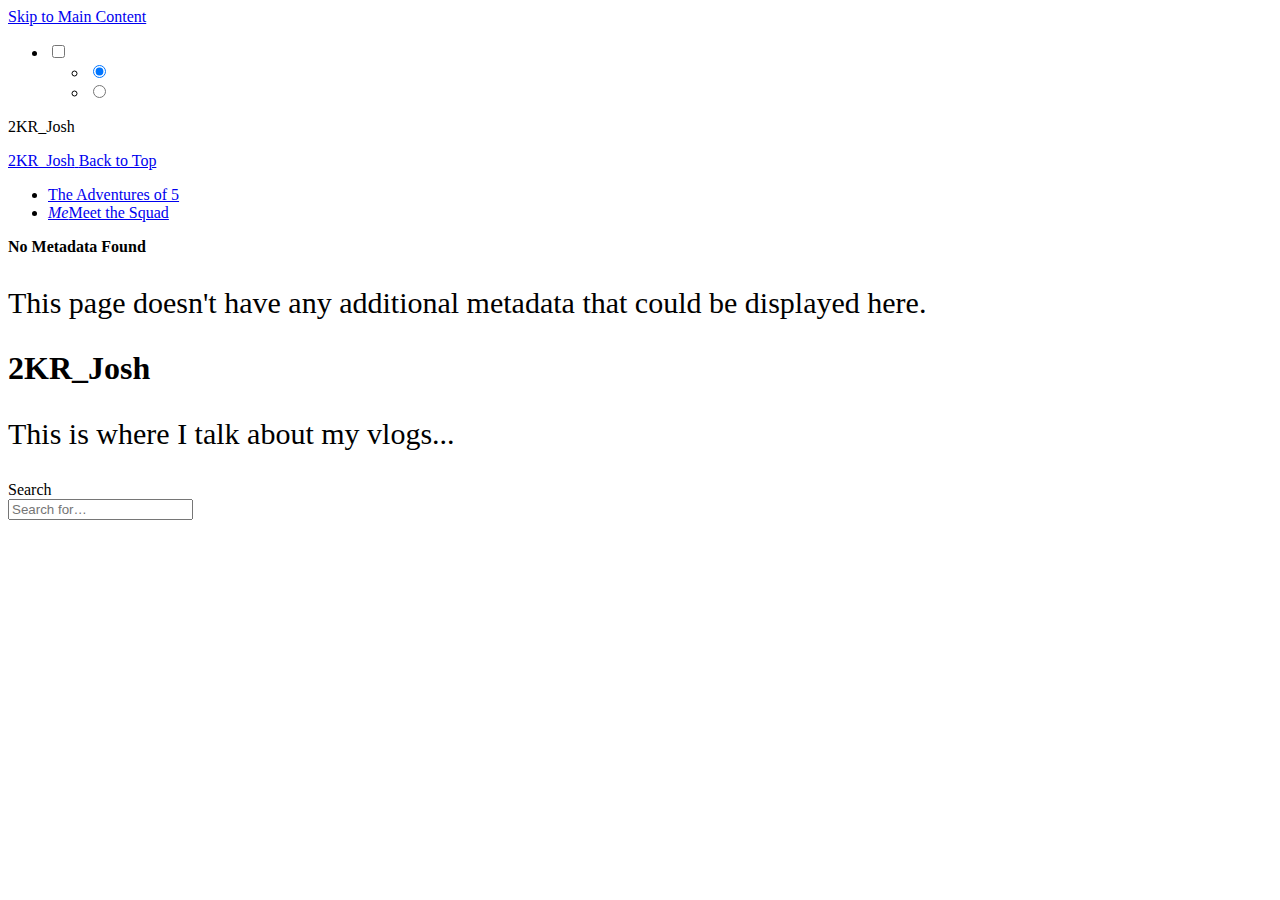
<file: squad/josh/index.html>
<!DOCTYPE html>
<html xmlns="http://www.w3.org/1999/xhtml" lang="en" style="--accent-light-h: 342.0779;
--accent-light-s: 72%;
--accent-light-l: 58%;

--accent-dark-h: 345.18988;
--accent-dark-s: 100%;
--accent-dark-l: 69%;
">
<head>
	<meta charset="UTF-8" /><meta name="description" content="" />
	<meta name="viewport" content="width=device-width, initial-scale=1" />
	<meta name="base" content="https://example5advent.vercel.app/" /><meta name="generator" content="Zola 0.21.0" />
		<meta name="theme-color" content="red" />

	<meta property="og:site_name" content="The Adventures of 5" />
	<meta property="og:title" content="2KR_Josh  |  The Adventures of 5" />
	<meta property="og:url" content="https://example5advent.vercel.app/squad/josh/" />
	<meta property="og:description" content="About 2KR_Josh" />
	<meta property="og:locale" content="en_US" />

	<meta name="twitter:card" content="summary_large_image" />
	<meta name="twitter:title" content="2KR_Josh  |  The Adventures of 5" />
	<meta name="twitter:url" content="https://example5advent.vercel.app/squad/josh/" />
	<meta name="twitter:description" content="About 2KR_Josh" />

	<title>2KR_Josh  |  The Adventures of 5</title>
	<link rel="canonical" href="https://example5advent.vercel.app/squad/josh/" /><link rel="preload" href="https://example5advent.vercel.app/fonts/geist.woff2?v=1.7.0" as="font" type="font/woff2" crossorigin />
	<link rel="preload" href="https://example5advent.vercel.app/fonts/geist-italic.woff2?v=1.7.0" as="font" type="font/woff2" crossorigin />
	<link rel="preload" href="https://example5advent.vercel.app/fonts/geist-mono.woff2?v=1.7.0" as="font" type="font/woff2" crossorigin />
	<link rel="preload" href="https://example5advent.vercel.app/fonts/geist-mono-italic.woff2?v=1.7.0" as="font" type="font/woff2" crossorigin />
			<link type="text/css" rel="stylesheet" href="https://example5advent.vercel.app/style.css?h=a707cad5eb5cc8862a4b" />
		<script type="text/javascript" defer src="https://example5advent.vercel.app/closable.js?h=3d13746f900f12339f8e"></script>
		<script type="text/javascript" defer src="https://example5advent.vercel.app/deanchor.js?h=f589743b08a6b29d4d7a"></script>
		<script type="text/javascript" defer src="https://example5advent.vercel.app/marquee.js?h=8ca20ffcd580970fe2f0"></script></head>
<body
	
	
>

	<span id="up" hidden></span>
	<span id="down" hidden></span>
	<span id="left" hidden></span>
	<span id="right" hidden></span>
	<a id="skip-to-content" href="#main-content" tabindex="0">Skip to Main Content</a>
	<header id="site-header" class="firefox-unblur">
	<ul id="site-sidebar-controls">
		<li id="expand-sidebar-li">
			<input class="visually-hidden" id="expand-sidebar" type="checkbox" name="expand-sidebar" autocomplete="off" />
			<label for="expand-sidebar" title="Toggle Sidebar"><i class="icon sidebar" style="--icon: url('data:image/svg+xml,%3Csvg%20role%3D%22img%22%20xmlns%3D%22http%3A&#x2F;&#x2F;www.w3.org&#x2F;2000&#x2F;svg%22%20width%3D%2232%22%20height%3D%2232%22%20fill%3D%22currentColor%22%20viewBox%3D%220%200%20256%20256%22%3E%3Cpath%20d%3D%22M216%2C36H40A20%2C20%2C0%2C0%2C0%2C20%2C56V200a20%2C20%2C0%2C0%2C0%2C20%2C20H216a20%2C20%2C0%2C0%2C0%2C20-20V56A20%2C20%2C0%2C0%2C0%2C216%2C36ZM44%2C104H72v20H44ZM72%2C60V80H44V60ZM44%2C148H72v48H44Zm168%2C48H96V60H212Z%22&#x2F;%3E%3C&#x2F;svg%3E');"></i></label>
		</li>
		<ul id="site-sidebar-modes" role="radiogroup">
			<li>
				<input class="visually-hidden" id="mode-nav" type="radio" name="mode" checked />
				<label for="mode-nav" title="Toggle Navigation"><i class="icon compass" style="--icon: url('data:image/svg+xml,%3Csvg%20role%3D%22img%22%20xmlns%3D%22http%3A&#x2F;&#x2F;www.w3.org&#x2F;2000&#x2F;svg%22%20width%3D%2232%22%20height%3D%2232%22%20fill%3D%22currentColor%22%20viewBox%3D%220%200%20256%20256%22%3E%3Cpath%20d%3D%22M128%2C20A108%2C108%2C0%2C1%2C0%2C236%2C128%2C108.12%2C108.12%2C0%2C0%2C0%2C128%2C20Zm0%2C192a84%2C84%2C0%2C1%2C1%2C84-84A84.09%2C84.09%2C0%2C0%2C1%2C128%2C212ZM163.27%2C77l-56%2C24a12%2C12%2C0%2C0%2C0-6.3%2C6.3l-24%2C56A12%2C12%2C0%2C0%2C0%2C92.73%2C179l56-24a12%2C12%2C0%2C0%2C0%2C6.3-6.3l24-56A12%2C12%2C0%2C0%2C0%2C163.27%2C77Zm-28.41%2C57.89-24%2C10.29%2C10.29-24%2C24-10.29Z%22&#x2F;%3E%3C&#x2F;svg%3E');"></i></label>
			</li>
			<li>
				<input class="visually-hidden" id="mode-meta" type="radio" name="mode" />
				<label for="mode-meta" title="Toggle Metadata"><i class="icon info" style="--icon: url('data:image/svg+xml,%3Csvg%20role%3D%22img%22%20xmlns%3D%22http%3A&#x2F;&#x2F;www.w3.org&#x2F;2000&#x2F;svg%22%20width%3D%2232%22%20height%3D%2232%22%20fill%3D%22currentColor%22%20viewBox%3D%220%200%20256%20256%22%3E%3Cpath%20d%3D%22M108%2C84a16%2C16%2C0%2C1%2C1%2C16%2C16A16%2C16%2C0%2C0%2C1%2C108%2C84Zm128%2C44A108%2C108%2C0%2C1%2C1%2C128%2C20%2C108.12%2C108.12%2C0%2C0%2C1%2C236%2C128Zm-24%2C0a84%2C84%2C0%2C1%2C0-84%2C84A84.09%2C84.09%2C0%2C0%2C0%2C212%2C128Zm-72%2C36.68V132a20%2C20%2C0%2C0%2C0-20-20%2C12%2C12%2C0%2C0%2C0-4%2C23.32V168a20%2C20%2C0%2C0%2C0%2C20%2C20%2C12%2C12%2C0%2C0%2C0%2C4-23.32Z%22&#x2F;%3E%3C&#x2F;svg%3E');"></i></label>
			</li>
		</ul>
	</ul>
	<span class="title">2KR_Josh</span>
	<ul class="buttons"></ul>
</header>

	
<div id="site-sidebar">
	<div id="site-sidebar-header">
		<a id="go-to-top"  href="#top"><i class="icon arrow-line-up" style="--icon: url('data:image/svg+xml,%3Csvg%20role%3D%22img%22%20xmlns%3D%22http%3A&#x2F;&#x2F;www.w3.org&#x2F;2000&#x2F;svg%22%20width%3D%2232%22%20height%3D%2232%22%20fill%3D%22currentColor%22%20viewBox%3D%220%200%20256%20256%22%3E%3Cpath%20d%3D%22M208.49%2C143.51a12%2C12%2C0%2C0%2C1-17%2C17L140%2C109V224a12%2C12%2C0%2C0%2C1-24%2C0V109L64.49%2C160.49a12%2C12%2C0%2C0%2C1-17-17l72-72a12%2C12%2C0%2C0%2C1%2C17%2C0ZM216%2C28H40a12%2C12%2C0%2C0%2C0%2C0%2C24H216a12%2C12%2C0%2C0%2C0%2C0-24Z%22&#x2F;%3E%3C&#x2F;svg%3E');"></i><div>
				<span>2KR_Josh</span>
				<span>Back to Top</span>
			</div>
		</a>
	</div>
	<div id="site-sidebar-content">
		<nav id="sidebar-nav" class="overshoot">
			<ul><li>
					<a href="https:&#x2F;&#x2F;example5advent.vercel.app&#x2F;#up" ><i class="icon house" style="--icon: url('data:image/svg+xml,%3Csvg%20role%3D%22img%22%20xmlns%3D%22http%3A&#x2F;&#x2F;www.w3.org&#x2F;2000&#x2F;svg%22%20width%3D%2232%22%20height%3D%2232%22%20fill%3D%22currentColor%22%20viewBox%3D%220%200%20256%20256%22%3E%3Cpath%20d%3D%22M222.14%2C105.85l-80-80a20%2C20%2C0%2C0%2C0-28.28%2C0l-80%2C80A19.86%2C19.86%2C0%2C0%2C0%2C28%2C120v96a12%2C12%2C0%2C0%2C0%2C12%2C12h64a12%2C12%2C0%2C0%2C0%2C12-12V164h24v52a12%2C12%2C0%2C0%2C0%2C12%2C12h64a12%2C12%2C0%2C0%2C0%2C12-12V120A19.86%2C19.86%2C0%2C0%2C0%2C222.14%2C105.85ZM204%2C204H164V152a12%2C12%2C0%2C0%2C0-12-12H104a12%2C12%2C0%2C0%2C0-12%2C12v52H52V121.65l76-76%2C76%2C76Z%22&#x2F;%3E%3C&#x2F;svg%3E');"></i>The Adventures of 5</a>
				</li>

<li>
	<a href="https:&#x2F;&#x2F;example5advent.vercel.app&#x2F;squad#up"  class=""><i class="icon fallback">Me</i>Meet the Squad</a>
</li>

</ul>
		</nav>
		<div id="sidebar-meta" class="overshoot">
			<div></div>
			<div class="status-page">
				<i class="icon rectangle-dashed" style="--icon: url('data:image/svg+xml,%3Csvg%20role%3D%22img%22%20xmlns%3D%22http%3A&#x2F;&#x2F;www.w3.org&#x2F;2000&#x2F;svg%22%20width%3D%2232%22%20height%3D%2232%22%20fill%3D%22currentColor%22%20viewBox%3D%220%200%20256%20256%22%3E%3Cpath%20d%3D%22M84%2C48A12%2C12%2C0%2C0%2C1%2C72%2C60H44V72a12%2C12%2C0%2C0%2C1-24%2C0V56A20%2C20%2C0%2C0%2C1%2C40%2C36H72A12%2C12%2C0%2C0%2C1%2C84%2C48ZM32%2C156a12%2C12%2C0%2C0%2C0%2C12-12V112a12%2C12%2C0%2C0%2C0-24%2C0v32A12%2C12%2C0%2C0%2C0%2C32%2C156Zm40%2C40H44V184a12%2C12%2C0%2C0%2C0-24%2C0v16a20%2C20%2C0%2C0%2C0%2C20%2C20H72a12%2C12%2C0%2C0%2C0%2C0-24Zm72%2C0H112a12%2C12%2C0%2C0%2C0%2C0%2C24h32a12%2C12%2C0%2C0%2C0%2C0-24Zm80-24a12%2C12%2C0%2C0%2C0-12%2C12v12H184a12%2C12%2C0%2C0%2C0%2C0%2C24h32a20%2C20%2C0%2C0%2C0%2C20-20V184A12%2C12%2C0%2C0%2C0%2C224%2C172Zm0-72a12%2C12%2C0%2C0%2C0-12%2C12v32a12%2C12%2C0%2C0%2C0%2C24%2C0V112A12%2C12%2C0%2C0%2C0%2C224%2C100Zm-8-64H184a12%2C12%2C0%2C0%2C0%2C0%2C24h28V72a12%2C12%2C0%2C0%2C0%2C24%2C0V56A20%2C20%2C0%2C0%2C0%2C216%2C36Zm-72%2C0H112a12%2C12%2C0%2C0%2C0%2C0%2C24h32a12%2C12%2C0%2C0%2C0%2C0-24Z%22&#x2F;%3E%3C&#x2F;svg%3E');"></i>
				<strong class="title">No Metadata Found</strong>
				<p>This page doesn&#x27;t have any additional metadata that could be displayed here.</p>
			</div>
		</div>
	</div>
</div>

	<main id="main-content">
		
		<h1>2KR_Josh</h1><style>
  p { font-size: 30px !important; } 
</style>
<p>This is where I talk about my vlogs...</p>

		
	</main>
	
	<footer id="site-footer">
	<div>
	</div></footer>

	<div id="search-modal">
	<div id="search-modal-content">
		<label for="search-input" class="visually-hidden">Search</label>
		<div>
			<input id="search-input" placeholder="Search for…" autocomplete="off" type="search">
			<div title="Press “&#x2F;” to Open Search Bar"><i class="icon keyboard" style="--icon: url('data:image/svg+xml,%3Csvg%20role%3D%22img%22%20xmlns%3D%22http%3A&#x2F;&#x2F;www.w3.org&#x2F;2000&#x2F;svg%22%20width%3D%2232%22%20height%3D%2232%22%20fill%3D%22currentColor%22%20viewBox%3D%220%200%20256%20256%22%3E%3Cpath%20d%3D%22M224%2C44H32A20%2C20%2C0%2C0%2C0%2C12%2C64V192a20%2C20%2C0%2C0%2C0%2C20%2C20H224a20%2C20%2C0%2C0%2C0%2C20-20V64A20%2C20%2C0%2C0%2C0%2C224%2C44Zm-4%2C144H36V68H220ZM52%2C128a12%2C12%2C0%2C0%2C1%2C12-12H192a12%2C12%2C0%2C0%2C1%2C0%2C24H64A12%2C12%2C0%2C0%2C1%2C52%2C128Zm0-36A12%2C12%2C0%2C0%2C1%2C64%2C80H192a12%2C12%2C0%2C0%2C1%2C0%2C24H64A12%2C12%2C0%2C0%2C1%2C52%2C92Zm0%2C72a12%2C12%2C0%2C0%2C1%2C12-12h8a12%2C12%2C0%2C0%2C1%2C0%2C24H64A12%2C12%2C0%2C0%2C1%2C52%2C164Zm108%2C0a12%2C12%2C0%2C0%2C1-12%2C12H108a12%2C12%2C0%2C0%2C1%2C0-24h40A12%2C12%2C0%2C0%2C1%2C160%2C164Zm44%2C0a12%2C12%2C0%2C0%2C1-12%2C12h-8a12%2C12%2C0%2C0%2C1%2C0-24h8A12%2C12%2C0%2C0%2C1%2C204%2C164Z%22&#x2F;%3E%3C&#x2F;svg%3E');"></i></div>
		</div>
		<div id="search-results" class="overshoot"></div>
	</div>
</div>

	
	<style>
	:root {
		--icon-arrow-square-out: url('data:image/svg+xml,%3Csvg%20role%3D%22img%22%20xmlns%3D%22http%3A//www.w3.org/2000/svg%22%20width%3D%2232%22%20height%3D%2232%22%20fill%3D%22currentColor%22%20viewBox%3D%220%200%20256%20256%22%3E%3Cpath%20d%3D%22M228%2C104a12%2C12%2C0%2C0%2C1-24%2C0V69l-59.51%2C59.51a12%2C12%2C0%2C0%2C1-17-17L187%2C52H152a12%2C12%2C0%2C0%2C1%2C0-24h64a12%2C12%2C0%2C0%2C1%2C12%2C12Zm-44%2C24a12%2C12%2C0%2C0%2C0-12%2C12v64H52V84h64a12%2C12%2C0%2C0%2C0%2C0-24H48A20%2C20%2C0%2C0%2C0%2C28%2C80V208a20%2C20%2C0%2C0%2C0%2C20%2C20H176a20%2C20%2C0%2C0%2C0%2C20-20V140A12%2C12%2C0%2C0%2C0%2C184%2C128Z%22/%3E%3C/svg%3E');;
		--icon-caret-down: url('data:image/svg+xml,%3Csvg%20role%3D%22img%22%20xmlns%3D%22http%3A//www.w3.org/2000/svg%22%20width%3D%2232%22%20height%3D%2232%22%20fill%3D%22currentColor%22%20viewBox%3D%220%200%20256%20256%22%3E%3Cpath%20d%3D%22M216.49%2C104.49l-80%2C80a12%2C12%2C0%2C0%2C1-17%2C0l-80-80a12%2C12%2C0%2C0%2C1%2C17-17L128%2C159l71.51-71.52a12%2C12%2C0%2C0%2C1%2C17%2C17Z%22/%3E%3C/svg%3E');;
		--icon-check-square-offset: url('data:image/svg+xml,%3Csvg%20role%3D%22img%22%20xmlns%3D%22http%3A//www.w3.org/2000/svg%22%20width%3D%2232%22%20height%3D%2232%22%20fill%3D%22currentColor%22%20viewBox%3D%220%200%20256%20256%22%3E%3Cpath%20d%3D%22M228%2C48V208a20%2C20%2C0%2C0%2C1-20%2C20H140a12%2C12%2C0%2C0%2C1%2C0-24h64V52H52v88a12%2C12%2C0%2C0%2C1-24%2C0V48A20%2C20%2C0%2C0%2C1%2C48%2C28H208A20%2C20%2C0%2C0%2C1%2C228%2C48ZM128.49%2C151.51a12%2C12%2C0%2C0%2C0-17%2C0L64%2C199%2C48.49%2C183.51a12%2C12%2C0%2C1%2C0-17%2C17l24%2C24a12%2C12%2C0%2C0%2C0%2C17%2C0l56-56A12%2C12%2C0%2C0%2C0%2C128.49%2C151.51Z%22/%3E%3C/svg%3E');;
		--icon-check: url('data:image/svg+xml,%3Csvg%20role%3D%22img%22%20xmlns%3D%22http%3A//www.w3.org/2000/svg%22%20width%3D%2232%22%20height%3D%2232%22%20fill%3D%22currentColor%22%20viewBox%3D%220%200%20256%20256%22%3E%3Cpath%20d%3D%22M232.49%2C80.49l-128%2C128a12%2C12%2C0%2C0%2C1-17%2C0l-56-56a12%2C12%2C0%2C1%2C1%2C17-17L96%2C183%2C215.51%2C63.51a12%2C12%2C0%2C0%2C1%2C17%2C17Z%22/%3E%3C/svg%3E');;
		--icon-copy: url('data:image/svg+xml,%3Csvg%20role%3D%22img%22%20xmlns%3D%22http%3A//www.w3.org/2000/svg%22%20width%3D%2232%22%20height%3D%2232%22%20fill%3D%22currentColor%22%20viewBox%3D%220%200%20256%20256%22%3E%3Cpath%20d%3D%22M216%2C28H88A12%2C12%2C0%2C0%2C0%2C76%2C40V76H40A12%2C12%2C0%2C0%2C0%2C28%2C88V216a12%2C12%2C0%2C0%2C0%2C12%2C12H168a12%2C12%2C0%2C0%2C0%2C12-12V180h36a12%2C12%2C0%2C0%2C0%2C12-12V40A12%2C12%2C0%2C0%2C0%2C216%2C28ZM156%2C204H52V100H156Zm48-48H180V88a12%2C12%2C0%2C0%2C0-12-12H100V52H204Z%22/%3E%3C/svg%3E');;
		--icon-info: url('data:image/svg+xml,%3Csvg%20role%3D%22img%22%20xmlns%3D%22http%3A//www.w3.org/2000/svg%22%20width%3D%2232%22%20height%3D%2232%22%20fill%3D%22currentColor%22%20viewBox%3D%220%200%20256%20256%22%3E%3Cpath%20d%3D%22M108%2C84a16%2C16%2C0%2C1%2C1%2C16%2C16A16%2C16%2C0%2C0%2C1%2C108%2C84Zm128%2C44A108%2C108%2C0%2C1%2C1%2C128%2C20%2C108.12%2C108.12%2C0%2C0%2C1%2C236%2C128Zm-24%2C0a84%2C84%2C0%2C1%2C0-84%2C84A84.09%2C84.09%2C0%2C0%2C0%2C212%2C128Zm-72%2C36.68V132a20%2C20%2C0%2C0%2C0-20-20%2C12%2C12%2C0%2C0%2C0-4%2C23.32V168a20%2C20%2C0%2C0%2C0%2C20%2C20%2C12%2C12%2C0%2C0%2C0%2C4-23.32Z%22/%3E%3C/svg%3E');;
		--icon-lightbulb: url('data:image/svg+xml,%3Csvg%20role%3D%22img%22%20xmlns%3D%22http%3A//www.w3.org/2000/svg%22%20width%3D%2232%22%20height%3D%2232%22%20fill%3D%22currentColor%22%20viewBox%3D%220%200%20256%20256%22%3E%3Cpath%20d%3D%22M180%2C232a12%2C12%2C0%2C0%2C1-12%2C12H88a12%2C12%2C0%2C0%2C1%2C0-24h80A12%2C12%2C0%2C0%2C1%2C180%2C232Zm40-128a91.51%2C91.51%2C0%2C0%2C1-35.17%2C72.35A12.26%2C12.26%2C0%2C0%2C0%2C180%2C186v2a20%2C20%2C0%2C0%2C1-20%2C20H96a20%2C20%2C0%2C0%2C1-20-20v-2a12%2C12%2C0%2C0%2C0-4.7-9.51A91.57%2C91.57%2C0%2C0%2C1%2C36%2C104.52C35.73%2C54.69%2C76%2C13.2%2C125.79%2C12A92%2C92%2C0%2C0%2C1%2C220%2C104Zm-24%2C0a68%2C68%2C0%2C0%2C0-69.65-68C89.56%2C36.88%2C59.8%2C67.55%2C60%2C104.38a67.71%2C67.71%2C0%2C0%2C0%2C26.1%2C53.19A35.87%2C35.87%2C0%2C0%2C1%2C100%2C184h56.1A36.13%2C36.13%2C0%2C0%2C1%2C170%2C157.49%2C67.68%2C67.68%2C0%2C0%2C0%2C196%2C104Zm-20.07-5.32a48.5%2C48.5%2C0%2C0%2C0-31.91-40%2C12%2C12%2C0%2C0%2C0-8%2C22.62%2C24.31%2C24.31%2C0%2C0%2C1%2C16.09%2C20%2C12%2C12%2C0%2C0%2C0%2C23.86-2.64Z%22/%3E%3C/svg%3E');;
		--icon-pencil: url('data:image/svg+xml,%3Csvg%20role%3D%22img%22%20xmlns%3D%22http%3A//www.w3.org/2000/svg%22%20width%3D%2232%22%20height%3D%2232%22%20fill%3D%22currentColor%22%20viewBox%3D%220%200%20256%20256%22%3E%3Cpath%20d%3D%22M230.14%2C70.54%2C185.46%2C25.85a20%2C20%2C0%2C0%2C0-28.29%2C0L33.86%2C149.17A19.85%2C19.85%2C0%2C0%2C0%2C28%2C163.31V208a20%2C20%2C0%2C0%2C0%2C20%2C20H92.69a19.86%2C19.86%2C0%2C0%2C0%2C14.14-5.86L230.14%2C98.82a20%2C20%2C0%2C0%2C0%2C0-28.28ZM93%2C180l71-71%2C11%2C11-71%2C71ZM76%2C163%2C65%2C152l71-71%2C11%2C11ZM52%2C173l15.51%2C15.51h0L83%2C204H52ZM192%2C103%2C153%2C64l18.34-18.34%2C39%2C39Z%22/%3E%3C/svg%3E');;
		--icon-repeat: url('data:image/svg+xml,%3Csvg%20role%3D%22img%22%20xmlns%3D%22http%3A//www.w3.org/2000/svg%22%20width%3D%2232%22%20height%3D%2232%22%20fill%3D%22currentColor%22%20viewBox%3D%220%200%20256%20256%22%3E%3Cpath%20d%3D%22M20%2C128A76.08%2C76.08%2C0%2C0%2C1%2C96%2C52h99l-3.52-3.51a12%2C12%2C0%2C1%2C1%2C17-17l24%2C24a12%2C12%2C0%2C0%2C1%2C0%2C17l-24%2C24a12%2C12%2C0%2C0%2C1-17-17L195%2C76H96a52.06%2C52.06%2C0%2C0%2C0-52%2C52%2C12%2C12%2C0%2C0%2C1-24%2C0Zm204-12a12%2C12%2C0%2C0%2C0-12%2C12%2C52.06%2C52.06%2C0%2C0%2C1-52%2C52H61l3.52-3.51a12%2C12%2C0%2C1%2C0-17-17l-24%2C24a12%2C12%2C0%2C0%2C0%2C0%2C17l24%2C24a12%2C12%2C0%2C1%2C0%2C17-17L61%2C204h99a76.08%2C76.08%2C0%2C0%2C0%2C76-76A12%2C12%2C0%2C0%2C0%2C224%2C116Z%22/%3E%3C/svg%3E');;
		--icon-seal-check: url('data:image/svg+xml,%3Csvg%20role%3D%22img%22%20xmlns%3D%22http%3A//www.w3.org/2000/svg%22%20width%3D%2232%22%20height%3D%2232%22%20fill%3D%22currentColor%22%20viewBox%3D%220%200%20256%20256%22%3E%3Cpath%20d%3D%22M228.75%2C100.05c-3.52-3.67-7.15-7.46-8.34-10.33-1.06-2.56-1.14-7.83-1.21-12.47-.15-10-.34-22.44-9.18-31.27s-21.27-9-31.27-9.18c-4.64-.07-9.91-.15-12.47-1.21-2.87-1.19-6.66-4.82-10.33-8.34C148.87%2C20.46%2C140.05%2C12%2C128%2C12s-20.87%2C8.46-27.95%2C15.25c-3.67%2C3.52-7.46%2C7.15-10.33%2C8.34-2.56%2C1.06-7.83%2C1.14-12.47%2C1.21C67.25%2C37%2C54.81%2C37.14%2C46%2C46S37%2C67.25%2C36.8%2C77.25c-.07%2C4.64-.15%2C9.91-1.21%2C12.47-1.19%2C2.87-4.82%2C6.66-8.34%2C10.33C20.46%2C107.13%2C12%2C116%2C12%2C128S20.46%2C148.87%2C27.25%2C156c3.52%2C3.67%2C7.15%2C7.46%2C8.34%2C10.33%2C1.06%2C2.56%2C1.14%2C7.83%2C1.21%2C12.47.15%2C10%2C.34%2C22.44%2C9.18%2C31.27s21.27%2C9%2C31.27%2C9.18c4.64.07%2C9.91.15%2C12.47%2C1.21%2C2.87%2C1.19%2C6.66%2C4.82%2C10.33%2C8.34C107.13%2C235.54%2C116%2C244%2C128%2C244s20.87-8.46%2C27.95-15.25c3.67-3.52%2C7.46-7.15%2C10.33-8.34%2C2.56-1.06%2C7.83-1.14%2C12.47-1.21%2C10-.15%2C22.44-.34%2C31.27-9.18s9-21.27%2C9.18-31.27c.07-4.64.15-9.91%2C1.21-12.47%2C1.19-2.87%2C4.82-6.66%2C8.34-10.33C235.54%2C148.87%2C244%2C140.05%2C244%2C128S235.54%2C107.13%2C228.75%2C100.05Zm-17.32%2C39.29c-4.82%2C5-10.28%2C10.72-13.19%2C17.76-2.82%2C6.8-2.93%2C14.16-3%2C21.29-.08%2C5.36-.19%2C12.71-2.15%2C14.66s-9.3%2C2.07-14.66%2C2.15c-7.13.11-14.49.22-21.29%2C3-7%2C2.91-12.73%2C8.37-17.76%2C13.19C135.78%2C214.84%2C130.4%2C220%2C128%2C220s-7.78-5.16-11.34-8.57c-5-4.82-10.72-10.28-17.76-13.19-6.8-2.82-14.16-2.93-21.29-3-5.36-.08-12.71-.19-14.66-2.15s-2.07-9.3-2.15-14.66c-.11-7.13-.22-14.49-3-21.29-2.91-7-8.37-12.73-13.19-17.76C41.16%2C135.78%2C36%2C130.4%2C36%2C128s5.16-7.78%2C8.57-11.34c4.82-5%2C10.28-10.72%2C13.19-17.76%2C2.82-6.8%2C2.93-14.16%2C3-21.29C60.88%2C72.25%2C61%2C64.9%2C63%2C63s9.3-2.07%2C14.66-2.15c7.13-.11%2C14.49-.22%2C21.29-3%2C7-2.91%2C12.73-8.37%2C17.76-13.19C120.22%2C41.16%2C125.6%2C36%2C128%2C36s7.78%2C5.16%2C11.34%2C8.57c5%2C4.82%2C10.72%2C10.28%2C17.76%2C13.19%2C6.8%2C2.82%2C14.16%2C2.93%2C21.29%2C3%2C5.36.08%2C12.71.19%2C14.66%2C2.15s2.07%2C9.3%2C2.15%2C14.66c.11%2C7.13.22%2C14.49%2C3%2C21.29%2C2.91%2C7%2C8.37%2C12.73%2C13.19%2C17.76%2C3.41%2C3.56%2C8.57%2C8.94%2C8.57%2C11.34S214.84%2C135.78%2C211.43%2C139.34ZM176.49%2C95.51a12%2C12%2C0%2C0%2C1%2C0%2C17l-56%2C56a12%2C12%2C0%2C0%2C1-17%2C0l-24-24a12%2C12%2C0%2C1%2C1%2C17-17L112%2C143l47.51-47.52A12%2C12%2C0%2C0%2C1%2C176.49%2C95.51Z%22/%3E%3C/svg%3E');;
		--icon-speaker-high: url('data:image/svg+xml,%3Csvg%20role%3D%22img%22%20xmlns%3D%22http%3A//www.w3.org/2000/svg%22%20width%3D%2232%22%20height%3D%2232%22%20fill%3D%22currentColor%22%20viewBox%3D%220%200%20256%20256%22%3E%3Cpath%20d%3D%22M157.27%2C21.22a12%2C12%2C0%2C0%2C0-12.64%2C1.31L75.88%2C76H32A20%2C20%2C0%2C0%2C0%2C12%2C96v64a20%2C20%2C0%2C0%2C0%2C20%2C20H75.88l68.75%2C53.47A12%2C12%2C0%2C0%2C0%2C164%2C224V32A12%2C12%2C0%2C0%2C0%2C157.27%2C21.22ZM36%2C100H68v56H36Zm104%2C99.46L92%2C162.13V93.87l48-37.33ZM212%2C128a44%2C44%2C0%2C0%2C1-11%2C29.11%2C12%2C12%2C0%2C1%2C1-18-15.88%2C20%2C20%2C0%2C0%2C0%2C0-26.43%2C12%2C12%2C0%2C0%2C1%2C18-15.86A43.94%2C43.94%2C0%2C0%2C1%2C212%2C128Zm40%2C0a83.87%2C83.87%2C0%2C0%2C1-21.39%2C56%2C12%2C12%2C0%2C0%2C1-17.89-16%2C60%2C60%2C0%2C0%2C0%2C0-80%2C12%2C12%2C0%2C1%2C1%2C17.88-16A83.87%2C83.87%2C0%2C0%2C1%2C252%2C128Z%22/%3E%3C/svg%3E');;
		--icon-speaker-low: url('data:image/svg+xml,%3Csvg%20role%3D%22img%22%20xmlns%3D%22http%3A//www.w3.org/2000/svg%22%20width%3D%2232%22%20height%3D%2232%22%20fill%3D%22currentColor%22%20viewBox%3D%220%200%20256%20256%22%3E%3Cpath%20d%3D%22M157.27%2C21.22a12%2C12%2C0%2C0%2C0-12.64%2C1.31L75.88%2C76H32A20%2C20%2C0%2C0%2C0%2C12%2C96v64a20%2C20%2C0%2C0%2C0%2C20%2C20H75.88l68.75%2C53.47A12%2C12%2C0%2C0%2C0%2C164%2C224V32A12%2C12%2C0%2C0%2C0%2C157.27%2C21.22ZM36%2C100H68v56H36Zm104%2C99.46L92%2C162.13V93.87l48-37.33ZM212%2C128a44%2C44%2C0%2C0%2C1-11%2C29.11%2C12%2C12%2C0%2C0%2C1-18-15.88%2C20%2C20%2C0%2C0%2C0%2C0-26.44%2C12%2C12%2C0%2C0%2C1%2C18-15.85A43.94%2C43.94%2C0%2C0%2C1%2C212%2C128Z%22/%3E%3C/svg%3E');;
		--icon-speaker-none: url('data:image/svg+xml,%3Csvg%20role%3D%22img%22%20xmlns%3D%22http%3A//www.w3.org/2000/svg%22%20width%3D%2232%22%20height%3D%2232%22%20fill%3D%22currentColor%22%20viewBox%3D%220%200%20256%20256%22%3E%3Cpath%20d%3D%22M157.27%2C21.22a12%2C12%2C0%2C0%2C0-12.64%2C1.31L75.88%2C76H32A20%2C20%2C0%2C0%2C0%2C12%2C96v64a20%2C20%2C0%2C0%2C0%2C20%2C20H75.88l68.75%2C53.47A12%2C12%2C0%2C0%2C0%2C164%2C224V32A12%2C12%2C0%2C0%2C0%2C157.27%2C21.22ZM36%2C100H68v56H36Zm104%2C99.46L92%2C162.12V93.88l48-37.34Z%22/%3E%3C/svg%3E');;
		--icon-star: url('data:image/svg+xml,%3Csvg%20role%3D%22img%22%20xmlns%3D%22http%3A//www.w3.org/2000/svg%22%20width%3D%2232%22%20height%3D%2232%22%20fill%3D%22currentColor%22%20viewBox%3D%220%200%20256%20256%22%3E%3Cpath%20d%3D%22M243%2C96a20.33%2C20.33%2C0%2C0%2C0-17.74-14l-56.59-4.57L146.83%2C24.62a20.36%2C20.36%2C0%2C0%2C0-37.66%2C0L87.35%2C77.44%2C30.76%2C82A20.45%2C20.45%2C0%2C0%2C0%2C19.1%2C117.88l43.18%2C37.24-13.2%2C55.7A20.37%2C20.37%2C0%2C0%2C0%2C79.57%2C233L128%2C203.19%2C176.43%2C233a20.39%2C20.39%2C0%2C0%2C0%2C30.49-22.15l-13.2-55.7%2C43.18-37.24A20.43%2C20.43%2C0%2C0%2C0%2C243%2C96ZM172.53%2C141.7a12%2C12%2C0%2C0%2C0-3.84%2C11.86L181.58%2C208l-47.29-29.08a12%2C12%2C0%2C0%2C0-12.58%2C0L74.42%2C208l12.89-54.4a12%2C12%2C0%2C0%2C0-3.84-11.86L41.2%2C105.24l55.4-4.47a12%2C12%2C0%2C0%2C0%2C10.13-7.38L128%2C41.89l21.27%2C51.5a12%2C12%2C0%2C0%2C0%2C10.13%2C7.38l55.4%2C4.47Z%22/%3E%3C/svg%3E');;
		--icon-trash: url('data:image/svg+xml,%3Csvg%20role%3D%22img%22%20xmlns%3D%22http%3A//www.w3.org/2000/svg%22%20width%3D%2232%22%20height%3D%2232%22%20fill%3D%22currentColor%22%20viewBox%3D%220%200%20256%20256%22%3E%3Cpath%20d%3D%22M216%2C48H180V36A28%2C28%2C0%2C0%2C0%2C152%2C8H104A28%2C28%2C0%2C0%2C0%2C76%2C36V48H40a12%2C12%2C0%2C0%2C0%2C0%2C24h4V208a20%2C20%2C0%2C0%2C0%2C20%2C20H192a20%2C20%2C0%2C0%2C0%2C20-20V72h4a12%2C12%2C0%2C0%2C0%2C0-24ZM100%2C36a4%2C4%2C0%2C0%2C1%2C4-4h48a4%2C4%2C0%2C0%2C1%2C4%2C4V48H100Zm88%2C168H68V72H188ZM116%2C104v64a12%2C12%2C0%2C0%2C1-24%2C0V104a12%2C12%2C0%2C0%2C1%2C24%2C0Zm48%2C0v64a12%2C12%2C0%2C0%2C1-24%2C0V104a12%2C12%2C0%2C0%2C1%2C24%2C0Z%22/%3E%3C/svg%3E');;
		--icon-warning-diamond: url('data:image/svg+xml,%3Csvg%20role%3D%22img%22%20xmlns%3D%22http%3A//www.w3.org/2000/svg%22%20width%3D%2232%22%20height%3D%2232%22%20fill%3D%22currentColor%22%20viewBox%3D%220%200%20256%20256%22%3E%3Cpath%20d%3D%22M128%2C68a12%2C12%2C0%2C0%2C1%2C12%2C12v52a12%2C12%2C0%2C0%2C1-24%2C0V80A12%2C12%2C0%2C0%2C1%2C128%2C68Zm0%2C88a16%2C16%2C0%2C1%2C0%2C16%2C16A16%2C16%2C0%2C0%2C0%2C128%2C156Zm116-28a19.86%2C19.86%2C0%2C0%2C1-5.84%2C14.11l-96%2C96.06a20%2C20%2C0%2C0%2C1-28.21%2C0h0l-96-96.06a20%2C20%2C0%2C0%2C1%2C0-28.22l96.05-96.06a20%2C20%2C0%2C0%2C1%2C28.21%2C0l96.06%2C96.06A19.86%2C19.86%2C0%2C0%2C1%2C244%2C128Zm-25.68%2C0L128%2C37.67%2C37.68%2C128%2C128%2C218.33Z%22/%3E%3C/svg%3E');;
		--icon-warning-octagon: url('data:image/svg+xml,%3Csvg%20role%3D%22img%22%20xmlns%3D%22http%3A//www.w3.org/2000/svg%22%20width%3D%2232%22%20height%3D%2232%22%20fill%3D%22currentColor%22%20viewBox%3D%220%200%20256%20256%22%3E%3Cpath%20d%3D%22M116%2C132V80a12%2C12%2C0%2C0%2C1%2C24%2C0v52a12%2C12%2C0%2C0%2C1-24%2C0ZM236%2C91.55v72.9a19.86%2C19.86%2C0%2C0%2C1-5.86%2C14.14l-51.55%2C51.55A19.85%2C19.85%2C0%2C0%2C1%2C164.45%2C236H91.55a19.85%2C19.85%2C0%2C0%2C1-14.14-5.86L25.86%2C178.59A19.86%2C19.86%2C0%2C0%2C1%2C20%2C164.45V91.55a19.86%2C19.86%2C0%2C0%2C1%2C5.86-14.14L77.41%2C25.86A19.85%2C19.85%2C0%2C0%2C1%2C91.55%2C20h72.9a19.85%2C19.85%2C0%2C0%2C1%2C14.14%2C5.86l51.55%2C51.55A19.86%2C19.86%2C0%2C0%2C1%2C236%2C91.55Zm-24%2C1.66L162.79%2C44H93.21L44%2C93.21v69.58L93.21%2C212h69.58L212%2C162.79ZM128%2C156a16%2C16%2C0%2C1%2C0%2C16%2C16A16%2C16%2C0%2C0%2C0%2C128%2C156Z%22/%3E%3C/svg%3E');;
		--icon-warning: url('data:image/svg+xml,%3Csvg%20role%3D%22img%22%20xmlns%3D%22http%3A//www.w3.org/2000/svg%22%20width%3D%2232%22%20height%3D%2232%22%20fill%3D%22currentColor%22%20viewBox%3D%220%200%20256%20256%22%3E%3Cpath%20d%3D%22M240.26%2C186.1%2C152.81%2C34.23h0a28.74%2C28.74%2C0%2C0%2C0-49.62%2C0L15.74%2C186.1a27.45%2C27.45%2C0%2C0%2C0%2C0%2C27.71A28.31%2C28.31%2C0%2C0%2C0%2C40.55%2C228h174.9a28.31%2C28.31%2C0%2C0%2C0%2C24.79-14.19A27.45%2C27.45%2C0%2C0%2C0%2C240.26%2C186.1Zm-20.8%2C15.7a4.46%2C4.46%2C0%2C0%2C1-4%2C2.2H40.55a4.46%2C4.46%2C0%2C0%2C1-4-2.2%2C3.56%2C3.56%2C0%2C0%2C1%2C0-3.73L124%2C46.2a4.77%2C4.77%2C0%2C0%2C1%2C8%2C0l87.44%2C151.87A3.56%2C3.56%2C0%2C0%2C1%2C219.46%2C201.8ZM116%2C136V104a12%2C12%2C0%2C0%2C1%2C24%2C0v32a12%2C12%2C0%2C0%2C1-24%2C0Zm28%2C40a16%2C16%2C0%2C1%2C1-16-16A16%2C16%2C0%2C0%2C1%2C144%2C176Z%22/%3E%3C/svg%3E');;
	}
</style>

	<style type="text/css">
	:root {
		--alert-note-text: "Note";
		--alert-tip-text: "Tip";
		--alert-important-text: "Important";
		--alert-warning-text: "Warning";
		--alert-caution-text: "Caution";
		--alert-edit-text: "Edit";
		--alert-fact-text: "Uninteresting Fact";
	}
</style>

</body>
</html>
</file>
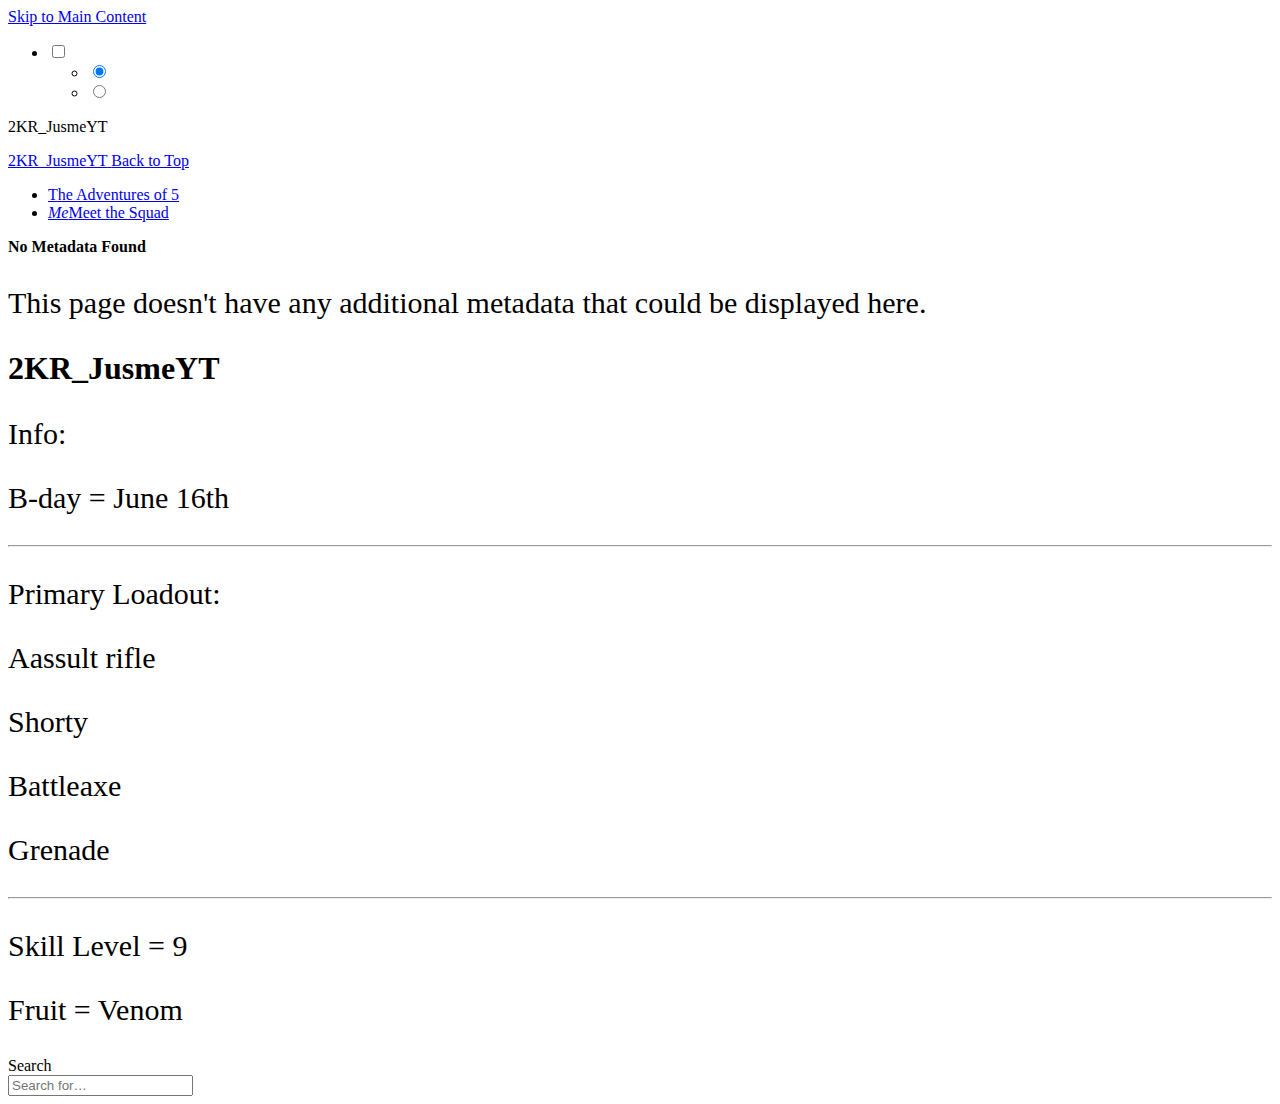
<file: squad/jusme/index.html>
<!DOCTYPE html>
<html xmlns="http://www.w3.org/1999/xhtml" lang="en" style="--accent-light-h: 342.0779;
--accent-light-s: 72%;
--accent-light-l: 58%;

--accent-dark-h: 345.18988;
--accent-dark-s: 100%;
--accent-dark-l: 69%;
">
<head>
	<meta charset="UTF-8" /><meta name="description" content="" />
	<meta name="viewport" content="width=device-width, initial-scale=1" />
	<meta name="base" content="https://example5advent.vercel.app/" /><meta name="generator" content="Zola 0.21.0" />
		<meta name="theme-color" content="red" />

	<meta property="og:site_name" content="The Adventures of 5" />
	<meta property="og:title" content="2KR_JusmeYT  |  The Adventures of 5" />
	<meta property="og:url" content="https://example5advent.vercel.app/squad/jusme/" />
	<meta property="og:description" content="About 2KR_JusmeYT" />
	<meta property="og:locale" content="en_US" />

	<meta name="twitter:card" content="summary_large_image" />
	<meta name="twitter:title" content="2KR_JusmeYT  |  The Adventures of 5" />
	<meta name="twitter:url" content="https://example5advent.vercel.app/squad/jusme/" />
	<meta name="twitter:description" content="About 2KR_JusmeYT" />

	<title>2KR_JusmeYT  |  The Adventures of 5</title>
	<link rel="canonical" href="https://example5advent.vercel.app/squad/jusme/" /><link rel="preload" href="https://example5advent.vercel.app/fonts/geist.woff2?v=1.7.0" as="font" type="font/woff2" crossorigin />
	<link rel="preload" href="https://example5advent.vercel.app/fonts/geist-italic.woff2?v=1.7.0" as="font" type="font/woff2" crossorigin />
	<link rel="preload" href="https://example5advent.vercel.app/fonts/geist-mono.woff2?v=1.7.0" as="font" type="font/woff2" crossorigin />
	<link rel="preload" href="https://example5advent.vercel.app/fonts/geist-mono-italic.woff2?v=1.7.0" as="font" type="font/woff2" crossorigin />
			<link type="text/css" rel="stylesheet" href="https://example5advent.vercel.app/style.css?h=a707cad5eb5cc8862a4b" />
		<script type="text/javascript" defer src="https://example5advent.vercel.app/closable.js?h=3d13746f900f12339f8e"></script>
		<script type="text/javascript" defer src="https://example5advent.vercel.app/deanchor.js?h=f589743b08a6b29d4d7a"></script>
		<script type="text/javascript" defer src="https://example5advent.vercel.app/marquee.js?h=8ca20ffcd580970fe2f0"></script></head>
<body
	
	
>

	<span id="up" hidden></span>
	<span id="down" hidden></span>
	<span id="left" hidden></span>
	<span id="right" hidden></span>
	<a id="skip-to-content" href="#main-content" tabindex="0">Skip to Main Content</a>
	<header id="site-header" class="firefox-unblur">
	<ul id="site-sidebar-controls">
		<li id="expand-sidebar-li">
			<input class="visually-hidden" id="expand-sidebar" type="checkbox" name="expand-sidebar" autocomplete="off" />
			<label for="expand-sidebar" title="Toggle Sidebar"><i class="icon sidebar" style="--icon: url('data:image/svg+xml,%3Csvg%20role%3D%22img%22%20xmlns%3D%22http%3A&#x2F;&#x2F;www.w3.org&#x2F;2000&#x2F;svg%22%20width%3D%2232%22%20height%3D%2232%22%20fill%3D%22currentColor%22%20viewBox%3D%220%200%20256%20256%22%3E%3Cpath%20d%3D%22M216%2C36H40A20%2C20%2C0%2C0%2C0%2C20%2C56V200a20%2C20%2C0%2C0%2C0%2C20%2C20H216a20%2C20%2C0%2C0%2C0%2C20-20V56A20%2C20%2C0%2C0%2C0%2C216%2C36ZM44%2C104H72v20H44ZM72%2C60V80H44V60ZM44%2C148H72v48H44Zm168%2C48H96V60H212Z%22&#x2F;%3E%3C&#x2F;svg%3E');"></i></label>
		</li>
		<ul id="site-sidebar-modes" role="radiogroup">
			<li>
				<input class="visually-hidden" id="mode-nav" type="radio" name="mode" checked />
				<label for="mode-nav" title="Toggle Navigation"><i class="icon compass" style="--icon: url('data:image/svg+xml,%3Csvg%20role%3D%22img%22%20xmlns%3D%22http%3A&#x2F;&#x2F;www.w3.org&#x2F;2000&#x2F;svg%22%20width%3D%2232%22%20height%3D%2232%22%20fill%3D%22currentColor%22%20viewBox%3D%220%200%20256%20256%22%3E%3Cpath%20d%3D%22M128%2C20A108%2C108%2C0%2C1%2C0%2C236%2C128%2C108.12%2C108.12%2C0%2C0%2C0%2C128%2C20Zm0%2C192a84%2C84%2C0%2C1%2C1%2C84-84A84.09%2C84.09%2C0%2C0%2C1%2C128%2C212ZM163.27%2C77l-56%2C24a12%2C12%2C0%2C0%2C0-6.3%2C6.3l-24%2C56A12%2C12%2C0%2C0%2C0%2C92.73%2C179l56-24a12%2C12%2C0%2C0%2C0%2C6.3-6.3l24-56A12%2C12%2C0%2C0%2C0%2C163.27%2C77Zm-28.41%2C57.89-24%2C10.29%2C10.29-24%2C24-10.29Z%22&#x2F;%3E%3C&#x2F;svg%3E');"></i></label>
			</li>
			<li>
				<input class="visually-hidden" id="mode-meta" type="radio" name="mode" />
				<label for="mode-meta" title="Toggle Metadata"><i class="icon info" style="--icon: url('data:image/svg+xml,%3Csvg%20role%3D%22img%22%20xmlns%3D%22http%3A&#x2F;&#x2F;www.w3.org&#x2F;2000&#x2F;svg%22%20width%3D%2232%22%20height%3D%2232%22%20fill%3D%22currentColor%22%20viewBox%3D%220%200%20256%20256%22%3E%3Cpath%20d%3D%22M108%2C84a16%2C16%2C0%2C1%2C1%2C16%2C16A16%2C16%2C0%2C0%2C1%2C108%2C84Zm128%2C44A108%2C108%2C0%2C1%2C1%2C128%2C20%2C108.12%2C108.12%2C0%2C0%2C1%2C236%2C128Zm-24%2C0a84%2C84%2C0%2C1%2C0-84%2C84A84.09%2C84.09%2C0%2C0%2C0%2C212%2C128Zm-72%2C36.68V132a20%2C20%2C0%2C0%2C0-20-20%2C12%2C12%2C0%2C0%2C0-4%2C23.32V168a20%2C20%2C0%2C0%2C0%2C20%2C20%2C12%2C12%2C0%2C0%2C0%2C4-23.32Z%22&#x2F;%3E%3C&#x2F;svg%3E');"></i></label>
			</li>
		</ul>
	</ul>
	<span class="title">2KR_JusmeYT</span>
	<ul class="buttons"></ul>
</header>

	
<div id="site-sidebar">
	<div id="site-sidebar-header">
		<a id="go-to-top"  href="#top"><i class="icon arrow-line-up" style="--icon: url('data:image/svg+xml,%3Csvg%20role%3D%22img%22%20xmlns%3D%22http%3A&#x2F;&#x2F;www.w3.org&#x2F;2000&#x2F;svg%22%20width%3D%2232%22%20height%3D%2232%22%20fill%3D%22currentColor%22%20viewBox%3D%220%200%20256%20256%22%3E%3Cpath%20d%3D%22M208.49%2C143.51a12%2C12%2C0%2C0%2C1-17%2C17L140%2C109V224a12%2C12%2C0%2C0%2C1-24%2C0V109L64.49%2C160.49a12%2C12%2C0%2C0%2C1-17-17l72-72a12%2C12%2C0%2C0%2C1%2C17%2C0ZM216%2C28H40a12%2C12%2C0%2C0%2C0%2C0%2C24H216a12%2C12%2C0%2C0%2C0%2C0-24Z%22&#x2F;%3E%3C&#x2F;svg%3E');"></i><div>
				<span>2KR_JusmeYT</span>
				<span>Back to Top</span>
			</div>
		</a>
	</div>
	<div id="site-sidebar-content">
		<nav id="sidebar-nav" class="overshoot">
			<ul><li>
					<a href="https:&#x2F;&#x2F;example5advent.vercel.app&#x2F;#up" ><i class="icon house" style="--icon: url('data:image/svg+xml,%3Csvg%20role%3D%22img%22%20xmlns%3D%22http%3A&#x2F;&#x2F;www.w3.org&#x2F;2000&#x2F;svg%22%20width%3D%2232%22%20height%3D%2232%22%20fill%3D%22currentColor%22%20viewBox%3D%220%200%20256%20256%22%3E%3Cpath%20d%3D%22M222.14%2C105.85l-80-80a20%2C20%2C0%2C0%2C0-28.28%2C0l-80%2C80A19.86%2C19.86%2C0%2C0%2C0%2C28%2C120v96a12%2C12%2C0%2C0%2C0%2C12%2C12h64a12%2C12%2C0%2C0%2C0%2C12-12V164h24v52a12%2C12%2C0%2C0%2C0%2C12%2C12h64a12%2C12%2C0%2C0%2C0%2C12-12V120A19.86%2C19.86%2C0%2C0%2C0%2C222.14%2C105.85ZM204%2C204H164V152a12%2C12%2C0%2C0%2C0-12-12H104a12%2C12%2C0%2C0%2C0-12%2C12v52H52V121.65l76-76%2C76%2C76Z%22&#x2F;%3E%3C&#x2F;svg%3E');"></i>The Adventures of 5</a>
				</li>

<li>
	<a href="https:&#x2F;&#x2F;example5advent.vercel.app&#x2F;squad#up"  class=""><i class="icon fallback">Me</i>Meet the Squad</a>
</li>

</ul>
		</nav>
		<div id="sidebar-meta" class="overshoot">
			<div></div>
			<div class="status-page">
				<i class="icon rectangle-dashed" style="--icon: url('data:image/svg+xml,%3Csvg%20role%3D%22img%22%20xmlns%3D%22http%3A&#x2F;&#x2F;www.w3.org&#x2F;2000&#x2F;svg%22%20width%3D%2232%22%20height%3D%2232%22%20fill%3D%22currentColor%22%20viewBox%3D%220%200%20256%20256%22%3E%3Cpath%20d%3D%22M84%2C48A12%2C12%2C0%2C0%2C1%2C72%2C60H44V72a12%2C12%2C0%2C0%2C1-24%2C0V56A20%2C20%2C0%2C0%2C1%2C40%2C36H72A12%2C12%2C0%2C0%2C1%2C84%2C48ZM32%2C156a12%2C12%2C0%2C0%2C0%2C12-12V112a12%2C12%2C0%2C0%2C0-24%2C0v32A12%2C12%2C0%2C0%2C0%2C32%2C156Zm40%2C40H44V184a12%2C12%2C0%2C0%2C0-24%2C0v16a20%2C20%2C0%2C0%2C0%2C20%2C20H72a12%2C12%2C0%2C0%2C0%2C0-24Zm72%2C0H112a12%2C12%2C0%2C0%2C0%2C0%2C24h32a12%2C12%2C0%2C0%2C0%2C0-24Zm80-24a12%2C12%2C0%2C0%2C0-12%2C12v12H184a12%2C12%2C0%2C0%2C0%2C0%2C24h32a20%2C20%2C0%2C0%2C0%2C20-20V184A12%2C12%2C0%2C0%2C0%2C224%2C172Zm0-72a12%2C12%2C0%2C0%2C0-12%2C12v32a12%2C12%2C0%2C0%2C0%2C24%2C0V112A12%2C12%2C0%2C0%2C0%2C224%2C100Zm-8-64H184a12%2C12%2C0%2C0%2C0%2C0%2C24h28V72a12%2C12%2C0%2C0%2C0%2C24%2C0V56A20%2C20%2C0%2C0%2C0%2C216%2C36Zm-72%2C0H112a12%2C12%2C0%2C0%2C0%2C0%2C24h32a12%2C12%2C0%2C0%2C0%2C0-24Z%22&#x2F;%3E%3C&#x2F;svg%3E');"></i>
				<strong class="title">No Metadata Found</strong>
				<p>This page doesn&#x27;t have any additional metadata that could be displayed here.</p>
			</div>
		</div>
	</div>
</div>

	<main id="main-content">
		
		<h1>2KR_JusmeYT</h1><style>
  p { font-size: 30px !important; } 
</style>
<p>Info:</p>
<p>B-day = June 16th</p>
<hr />
<p>Primary Loadout:</p>
<p>Aassult rifle</p>
<p>Shorty</p>
<p>Battleaxe</p>
<p>Grenade</p>
<hr />
<p>Skill Level = 9</p>
<p>Fruit = Venom</p>

		
	</main>
	
	<footer id="site-footer">
	<div>
	</div></footer>

	<div id="search-modal">
	<div id="search-modal-content">
		<label for="search-input" class="visually-hidden">Search</label>
		<div>
			<input id="search-input" placeholder="Search for…" autocomplete="off" type="search">
			<div title="Press “&#x2F;” to Open Search Bar"><i class="icon keyboard" style="--icon: url('data:image/svg+xml,%3Csvg%20role%3D%22img%22%20xmlns%3D%22http%3A&#x2F;&#x2F;www.w3.org&#x2F;2000&#x2F;svg%22%20width%3D%2232%22%20height%3D%2232%22%20fill%3D%22currentColor%22%20viewBox%3D%220%200%20256%20256%22%3E%3Cpath%20d%3D%22M224%2C44H32A20%2C20%2C0%2C0%2C0%2C12%2C64V192a20%2C20%2C0%2C0%2C0%2C20%2C20H224a20%2C20%2C0%2C0%2C0%2C20-20V64A20%2C20%2C0%2C0%2C0%2C224%2C44Zm-4%2C144H36V68H220ZM52%2C128a12%2C12%2C0%2C0%2C1%2C12-12H192a12%2C12%2C0%2C0%2C1%2C0%2C24H64A12%2C12%2C0%2C0%2C1%2C52%2C128Zm0-36A12%2C12%2C0%2C0%2C1%2C64%2C80H192a12%2C12%2C0%2C0%2C1%2C0%2C24H64A12%2C12%2C0%2C0%2C1%2C52%2C92Zm0%2C72a12%2C12%2C0%2C0%2C1%2C12-12h8a12%2C12%2C0%2C0%2C1%2C0%2C24H64A12%2C12%2C0%2C0%2C1%2C52%2C164Zm108%2C0a12%2C12%2C0%2C0%2C1-12%2C12H108a12%2C12%2C0%2C0%2C1%2C0-24h40A12%2C12%2C0%2C0%2C1%2C160%2C164Zm44%2C0a12%2C12%2C0%2C0%2C1-12%2C12h-8a12%2C12%2C0%2C0%2C1%2C0-24h8A12%2C12%2C0%2C0%2C1%2C204%2C164Z%22&#x2F;%3E%3C&#x2F;svg%3E');"></i></div>
		</div>
		<div id="search-results" class="overshoot"></div>
	</div>
</div>

	
	<style>
	:root {
		--icon-arrow-square-out: url('data:image/svg+xml,%3Csvg%20role%3D%22img%22%20xmlns%3D%22http%3A//www.w3.org/2000/svg%22%20width%3D%2232%22%20height%3D%2232%22%20fill%3D%22currentColor%22%20viewBox%3D%220%200%20256%20256%22%3E%3Cpath%20d%3D%22M228%2C104a12%2C12%2C0%2C0%2C1-24%2C0V69l-59.51%2C59.51a12%2C12%2C0%2C0%2C1-17-17L187%2C52H152a12%2C12%2C0%2C0%2C1%2C0-24h64a12%2C12%2C0%2C0%2C1%2C12%2C12Zm-44%2C24a12%2C12%2C0%2C0%2C0-12%2C12v64H52V84h64a12%2C12%2C0%2C0%2C0%2C0-24H48A20%2C20%2C0%2C0%2C0%2C28%2C80V208a20%2C20%2C0%2C0%2C0%2C20%2C20H176a20%2C20%2C0%2C0%2C0%2C20-20V140A12%2C12%2C0%2C0%2C0%2C184%2C128Z%22/%3E%3C/svg%3E');;
		--icon-caret-down: url('data:image/svg+xml,%3Csvg%20role%3D%22img%22%20xmlns%3D%22http%3A//www.w3.org/2000/svg%22%20width%3D%2232%22%20height%3D%2232%22%20fill%3D%22currentColor%22%20viewBox%3D%220%200%20256%20256%22%3E%3Cpath%20d%3D%22M216.49%2C104.49l-80%2C80a12%2C12%2C0%2C0%2C1-17%2C0l-80-80a12%2C12%2C0%2C0%2C1%2C17-17L128%2C159l71.51-71.52a12%2C12%2C0%2C0%2C1%2C17%2C17Z%22/%3E%3C/svg%3E');;
		--icon-check-square-offset: url('data:image/svg+xml,%3Csvg%20role%3D%22img%22%20xmlns%3D%22http%3A//www.w3.org/2000/svg%22%20width%3D%2232%22%20height%3D%2232%22%20fill%3D%22currentColor%22%20viewBox%3D%220%200%20256%20256%22%3E%3Cpath%20d%3D%22M228%2C48V208a20%2C20%2C0%2C0%2C1-20%2C20H140a12%2C12%2C0%2C0%2C1%2C0-24h64V52H52v88a12%2C12%2C0%2C0%2C1-24%2C0V48A20%2C20%2C0%2C0%2C1%2C48%2C28H208A20%2C20%2C0%2C0%2C1%2C228%2C48ZM128.49%2C151.51a12%2C12%2C0%2C0%2C0-17%2C0L64%2C199%2C48.49%2C183.51a12%2C12%2C0%2C1%2C0-17%2C17l24%2C24a12%2C12%2C0%2C0%2C0%2C17%2C0l56-56A12%2C12%2C0%2C0%2C0%2C128.49%2C151.51Z%22/%3E%3C/svg%3E');;
		--icon-check: url('data:image/svg+xml,%3Csvg%20role%3D%22img%22%20xmlns%3D%22http%3A//www.w3.org/2000/svg%22%20width%3D%2232%22%20height%3D%2232%22%20fill%3D%22currentColor%22%20viewBox%3D%220%200%20256%20256%22%3E%3Cpath%20d%3D%22M232.49%2C80.49l-128%2C128a12%2C12%2C0%2C0%2C1-17%2C0l-56-56a12%2C12%2C0%2C1%2C1%2C17-17L96%2C183%2C215.51%2C63.51a12%2C12%2C0%2C0%2C1%2C17%2C17Z%22/%3E%3C/svg%3E');;
		--icon-copy: url('data:image/svg+xml,%3Csvg%20role%3D%22img%22%20xmlns%3D%22http%3A//www.w3.org/2000/svg%22%20width%3D%2232%22%20height%3D%2232%22%20fill%3D%22currentColor%22%20viewBox%3D%220%200%20256%20256%22%3E%3Cpath%20d%3D%22M216%2C28H88A12%2C12%2C0%2C0%2C0%2C76%2C40V76H40A12%2C12%2C0%2C0%2C0%2C28%2C88V216a12%2C12%2C0%2C0%2C0%2C12%2C12H168a12%2C12%2C0%2C0%2C0%2C12-12V180h36a12%2C12%2C0%2C0%2C0%2C12-12V40A12%2C12%2C0%2C0%2C0%2C216%2C28ZM156%2C204H52V100H156Zm48-48H180V88a12%2C12%2C0%2C0%2C0-12-12H100V52H204Z%22/%3E%3C/svg%3E');;
		--icon-info: url('data:image/svg+xml,%3Csvg%20role%3D%22img%22%20xmlns%3D%22http%3A//www.w3.org/2000/svg%22%20width%3D%2232%22%20height%3D%2232%22%20fill%3D%22currentColor%22%20viewBox%3D%220%200%20256%20256%22%3E%3Cpath%20d%3D%22M108%2C84a16%2C16%2C0%2C1%2C1%2C16%2C16A16%2C16%2C0%2C0%2C1%2C108%2C84Zm128%2C44A108%2C108%2C0%2C1%2C1%2C128%2C20%2C108.12%2C108.12%2C0%2C0%2C1%2C236%2C128Zm-24%2C0a84%2C84%2C0%2C1%2C0-84%2C84A84.09%2C84.09%2C0%2C0%2C0%2C212%2C128Zm-72%2C36.68V132a20%2C20%2C0%2C0%2C0-20-20%2C12%2C12%2C0%2C0%2C0-4%2C23.32V168a20%2C20%2C0%2C0%2C0%2C20%2C20%2C12%2C12%2C0%2C0%2C0%2C4-23.32Z%22/%3E%3C/svg%3E');;
		--icon-lightbulb: url('data:image/svg+xml,%3Csvg%20role%3D%22img%22%20xmlns%3D%22http%3A//www.w3.org/2000/svg%22%20width%3D%2232%22%20height%3D%2232%22%20fill%3D%22currentColor%22%20viewBox%3D%220%200%20256%20256%22%3E%3Cpath%20d%3D%22M180%2C232a12%2C12%2C0%2C0%2C1-12%2C12H88a12%2C12%2C0%2C0%2C1%2C0-24h80A12%2C12%2C0%2C0%2C1%2C180%2C232Zm40-128a91.51%2C91.51%2C0%2C0%2C1-35.17%2C72.35A12.26%2C12.26%2C0%2C0%2C0%2C180%2C186v2a20%2C20%2C0%2C0%2C1-20%2C20H96a20%2C20%2C0%2C0%2C1-20-20v-2a12%2C12%2C0%2C0%2C0-4.7-9.51A91.57%2C91.57%2C0%2C0%2C1%2C36%2C104.52C35.73%2C54.69%2C76%2C13.2%2C125.79%2C12A92%2C92%2C0%2C0%2C1%2C220%2C104Zm-24%2C0a68%2C68%2C0%2C0%2C0-69.65-68C89.56%2C36.88%2C59.8%2C67.55%2C60%2C104.38a67.71%2C67.71%2C0%2C0%2C0%2C26.1%2C53.19A35.87%2C35.87%2C0%2C0%2C1%2C100%2C184h56.1A36.13%2C36.13%2C0%2C0%2C1%2C170%2C157.49%2C67.68%2C67.68%2C0%2C0%2C0%2C196%2C104Zm-20.07-5.32a48.5%2C48.5%2C0%2C0%2C0-31.91-40%2C12%2C12%2C0%2C0%2C0-8%2C22.62%2C24.31%2C24.31%2C0%2C0%2C1%2C16.09%2C20%2C12%2C12%2C0%2C0%2C0%2C23.86-2.64Z%22/%3E%3C/svg%3E');;
		--icon-pencil: url('data:image/svg+xml,%3Csvg%20role%3D%22img%22%20xmlns%3D%22http%3A//www.w3.org/2000/svg%22%20width%3D%2232%22%20height%3D%2232%22%20fill%3D%22currentColor%22%20viewBox%3D%220%200%20256%20256%22%3E%3Cpath%20d%3D%22M230.14%2C70.54%2C185.46%2C25.85a20%2C20%2C0%2C0%2C0-28.29%2C0L33.86%2C149.17A19.85%2C19.85%2C0%2C0%2C0%2C28%2C163.31V208a20%2C20%2C0%2C0%2C0%2C20%2C20H92.69a19.86%2C19.86%2C0%2C0%2C0%2C14.14-5.86L230.14%2C98.82a20%2C20%2C0%2C0%2C0%2C0-28.28ZM93%2C180l71-71%2C11%2C11-71%2C71ZM76%2C163%2C65%2C152l71-71%2C11%2C11ZM52%2C173l15.51%2C15.51h0L83%2C204H52ZM192%2C103%2C153%2C64l18.34-18.34%2C39%2C39Z%22/%3E%3C/svg%3E');;
		--icon-repeat: url('data:image/svg+xml,%3Csvg%20role%3D%22img%22%20xmlns%3D%22http%3A//www.w3.org/2000/svg%22%20width%3D%2232%22%20height%3D%2232%22%20fill%3D%22currentColor%22%20viewBox%3D%220%200%20256%20256%22%3E%3Cpath%20d%3D%22M20%2C128A76.08%2C76.08%2C0%2C0%2C1%2C96%2C52h99l-3.52-3.51a12%2C12%2C0%2C1%2C1%2C17-17l24%2C24a12%2C12%2C0%2C0%2C1%2C0%2C17l-24%2C24a12%2C12%2C0%2C0%2C1-17-17L195%2C76H96a52.06%2C52.06%2C0%2C0%2C0-52%2C52%2C12%2C12%2C0%2C0%2C1-24%2C0Zm204-12a12%2C12%2C0%2C0%2C0-12%2C12%2C52.06%2C52.06%2C0%2C0%2C1-52%2C52H61l3.52-3.51a12%2C12%2C0%2C1%2C0-17-17l-24%2C24a12%2C12%2C0%2C0%2C0%2C0%2C17l24%2C24a12%2C12%2C0%2C1%2C0%2C17-17L61%2C204h99a76.08%2C76.08%2C0%2C0%2C0%2C76-76A12%2C12%2C0%2C0%2C0%2C224%2C116Z%22/%3E%3C/svg%3E');;
		--icon-seal-check: url('data:image/svg+xml,%3Csvg%20role%3D%22img%22%20xmlns%3D%22http%3A//www.w3.org/2000/svg%22%20width%3D%2232%22%20height%3D%2232%22%20fill%3D%22currentColor%22%20viewBox%3D%220%200%20256%20256%22%3E%3Cpath%20d%3D%22M228.75%2C100.05c-3.52-3.67-7.15-7.46-8.34-10.33-1.06-2.56-1.14-7.83-1.21-12.47-.15-10-.34-22.44-9.18-31.27s-21.27-9-31.27-9.18c-4.64-.07-9.91-.15-12.47-1.21-2.87-1.19-6.66-4.82-10.33-8.34C148.87%2C20.46%2C140.05%2C12%2C128%2C12s-20.87%2C8.46-27.95%2C15.25c-3.67%2C3.52-7.46%2C7.15-10.33%2C8.34-2.56%2C1.06-7.83%2C1.14-12.47%2C1.21C67.25%2C37%2C54.81%2C37.14%2C46%2C46S37%2C67.25%2C36.8%2C77.25c-.07%2C4.64-.15%2C9.91-1.21%2C12.47-1.19%2C2.87-4.82%2C6.66-8.34%2C10.33C20.46%2C107.13%2C12%2C116%2C12%2C128S20.46%2C148.87%2C27.25%2C156c3.52%2C3.67%2C7.15%2C7.46%2C8.34%2C10.33%2C1.06%2C2.56%2C1.14%2C7.83%2C1.21%2C12.47.15%2C10%2C.34%2C22.44%2C9.18%2C31.27s21.27%2C9%2C31.27%2C9.18c4.64.07%2C9.91.15%2C12.47%2C1.21%2C2.87%2C1.19%2C6.66%2C4.82%2C10.33%2C8.34C107.13%2C235.54%2C116%2C244%2C128%2C244s20.87-8.46%2C27.95-15.25c3.67-3.52%2C7.46-7.15%2C10.33-8.34%2C2.56-1.06%2C7.83-1.14%2C12.47-1.21%2C10-.15%2C22.44-.34%2C31.27-9.18s9-21.27%2C9.18-31.27c.07-4.64.15-9.91%2C1.21-12.47%2C1.19-2.87%2C4.82-6.66%2C8.34-10.33C235.54%2C148.87%2C244%2C140.05%2C244%2C128S235.54%2C107.13%2C228.75%2C100.05Zm-17.32%2C39.29c-4.82%2C5-10.28%2C10.72-13.19%2C17.76-2.82%2C6.8-2.93%2C14.16-3%2C21.29-.08%2C5.36-.19%2C12.71-2.15%2C14.66s-9.3%2C2.07-14.66%2C2.15c-7.13.11-14.49.22-21.29%2C3-7%2C2.91-12.73%2C8.37-17.76%2C13.19C135.78%2C214.84%2C130.4%2C220%2C128%2C220s-7.78-5.16-11.34-8.57c-5-4.82-10.72-10.28-17.76-13.19-6.8-2.82-14.16-2.93-21.29-3-5.36-.08-12.71-.19-14.66-2.15s-2.07-9.3-2.15-14.66c-.11-7.13-.22-14.49-3-21.29-2.91-7-8.37-12.73-13.19-17.76C41.16%2C135.78%2C36%2C130.4%2C36%2C128s5.16-7.78%2C8.57-11.34c4.82-5%2C10.28-10.72%2C13.19-17.76%2C2.82-6.8%2C2.93-14.16%2C3-21.29C60.88%2C72.25%2C61%2C64.9%2C63%2C63s9.3-2.07%2C14.66-2.15c7.13-.11%2C14.49-.22%2C21.29-3%2C7-2.91%2C12.73-8.37%2C17.76-13.19C120.22%2C41.16%2C125.6%2C36%2C128%2C36s7.78%2C5.16%2C11.34%2C8.57c5%2C4.82%2C10.72%2C10.28%2C17.76%2C13.19%2C6.8%2C2.82%2C14.16%2C2.93%2C21.29%2C3%2C5.36.08%2C12.71.19%2C14.66%2C2.15s2.07%2C9.3%2C2.15%2C14.66c.11%2C7.13.22%2C14.49%2C3%2C21.29%2C2.91%2C7%2C8.37%2C12.73%2C13.19%2C17.76%2C3.41%2C3.56%2C8.57%2C8.94%2C8.57%2C11.34S214.84%2C135.78%2C211.43%2C139.34ZM176.49%2C95.51a12%2C12%2C0%2C0%2C1%2C0%2C17l-56%2C56a12%2C12%2C0%2C0%2C1-17%2C0l-24-24a12%2C12%2C0%2C1%2C1%2C17-17L112%2C143l47.51-47.52A12%2C12%2C0%2C0%2C1%2C176.49%2C95.51Z%22/%3E%3C/svg%3E');;
		--icon-speaker-high: url('data:image/svg+xml,%3Csvg%20role%3D%22img%22%20xmlns%3D%22http%3A//www.w3.org/2000/svg%22%20width%3D%2232%22%20height%3D%2232%22%20fill%3D%22currentColor%22%20viewBox%3D%220%200%20256%20256%22%3E%3Cpath%20d%3D%22M157.27%2C21.22a12%2C12%2C0%2C0%2C0-12.64%2C1.31L75.88%2C76H32A20%2C20%2C0%2C0%2C0%2C12%2C96v64a20%2C20%2C0%2C0%2C0%2C20%2C20H75.88l68.75%2C53.47A12%2C12%2C0%2C0%2C0%2C164%2C224V32A12%2C12%2C0%2C0%2C0%2C157.27%2C21.22ZM36%2C100H68v56H36Zm104%2C99.46L92%2C162.13V93.87l48-37.33ZM212%2C128a44%2C44%2C0%2C0%2C1-11%2C29.11%2C12%2C12%2C0%2C1%2C1-18-15.88%2C20%2C20%2C0%2C0%2C0%2C0-26.43%2C12%2C12%2C0%2C0%2C1%2C18-15.86A43.94%2C43.94%2C0%2C0%2C1%2C212%2C128Zm40%2C0a83.87%2C83.87%2C0%2C0%2C1-21.39%2C56%2C12%2C12%2C0%2C0%2C1-17.89-16%2C60%2C60%2C0%2C0%2C0%2C0-80%2C12%2C12%2C0%2C1%2C1%2C17.88-16A83.87%2C83.87%2C0%2C0%2C1%2C252%2C128Z%22/%3E%3C/svg%3E');;
		--icon-speaker-low: url('data:image/svg+xml,%3Csvg%20role%3D%22img%22%20xmlns%3D%22http%3A//www.w3.org/2000/svg%22%20width%3D%2232%22%20height%3D%2232%22%20fill%3D%22currentColor%22%20viewBox%3D%220%200%20256%20256%22%3E%3Cpath%20d%3D%22M157.27%2C21.22a12%2C12%2C0%2C0%2C0-12.64%2C1.31L75.88%2C76H32A20%2C20%2C0%2C0%2C0%2C12%2C96v64a20%2C20%2C0%2C0%2C0%2C20%2C20H75.88l68.75%2C53.47A12%2C12%2C0%2C0%2C0%2C164%2C224V32A12%2C12%2C0%2C0%2C0%2C157.27%2C21.22ZM36%2C100H68v56H36Zm104%2C99.46L92%2C162.13V93.87l48-37.33ZM212%2C128a44%2C44%2C0%2C0%2C1-11%2C29.11%2C12%2C12%2C0%2C0%2C1-18-15.88%2C20%2C20%2C0%2C0%2C0%2C0-26.44%2C12%2C12%2C0%2C0%2C1%2C18-15.85A43.94%2C43.94%2C0%2C0%2C1%2C212%2C128Z%22/%3E%3C/svg%3E');;
		--icon-speaker-none: url('data:image/svg+xml,%3Csvg%20role%3D%22img%22%20xmlns%3D%22http%3A//www.w3.org/2000/svg%22%20width%3D%2232%22%20height%3D%2232%22%20fill%3D%22currentColor%22%20viewBox%3D%220%200%20256%20256%22%3E%3Cpath%20d%3D%22M157.27%2C21.22a12%2C12%2C0%2C0%2C0-12.64%2C1.31L75.88%2C76H32A20%2C20%2C0%2C0%2C0%2C12%2C96v64a20%2C20%2C0%2C0%2C0%2C20%2C20H75.88l68.75%2C53.47A12%2C12%2C0%2C0%2C0%2C164%2C224V32A12%2C12%2C0%2C0%2C0%2C157.27%2C21.22ZM36%2C100H68v56H36Zm104%2C99.46L92%2C162.12V93.88l48-37.34Z%22/%3E%3C/svg%3E');;
		--icon-star: url('data:image/svg+xml,%3Csvg%20role%3D%22img%22%20xmlns%3D%22http%3A//www.w3.org/2000/svg%22%20width%3D%2232%22%20height%3D%2232%22%20fill%3D%22currentColor%22%20viewBox%3D%220%200%20256%20256%22%3E%3Cpath%20d%3D%22M243%2C96a20.33%2C20.33%2C0%2C0%2C0-17.74-14l-56.59-4.57L146.83%2C24.62a20.36%2C20.36%2C0%2C0%2C0-37.66%2C0L87.35%2C77.44%2C30.76%2C82A20.45%2C20.45%2C0%2C0%2C0%2C19.1%2C117.88l43.18%2C37.24-13.2%2C55.7A20.37%2C20.37%2C0%2C0%2C0%2C79.57%2C233L128%2C203.19%2C176.43%2C233a20.39%2C20.39%2C0%2C0%2C0%2C30.49-22.15l-13.2-55.7%2C43.18-37.24A20.43%2C20.43%2C0%2C0%2C0%2C243%2C96ZM172.53%2C141.7a12%2C12%2C0%2C0%2C0-3.84%2C11.86L181.58%2C208l-47.29-29.08a12%2C12%2C0%2C0%2C0-12.58%2C0L74.42%2C208l12.89-54.4a12%2C12%2C0%2C0%2C0-3.84-11.86L41.2%2C105.24l55.4-4.47a12%2C12%2C0%2C0%2C0%2C10.13-7.38L128%2C41.89l21.27%2C51.5a12%2C12%2C0%2C0%2C0%2C10.13%2C7.38l55.4%2C4.47Z%22/%3E%3C/svg%3E');;
		--icon-trash: url('data:image/svg+xml,%3Csvg%20role%3D%22img%22%20xmlns%3D%22http%3A//www.w3.org/2000/svg%22%20width%3D%2232%22%20height%3D%2232%22%20fill%3D%22currentColor%22%20viewBox%3D%220%200%20256%20256%22%3E%3Cpath%20d%3D%22M216%2C48H180V36A28%2C28%2C0%2C0%2C0%2C152%2C8H104A28%2C28%2C0%2C0%2C0%2C76%2C36V48H40a12%2C12%2C0%2C0%2C0%2C0%2C24h4V208a20%2C20%2C0%2C0%2C0%2C20%2C20H192a20%2C20%2C0%2C0%2C0%2C20-20V72h4a12%2C12%2C0%2C0%2C0%2C0-24ZM100%2C36a4%2C4%2C0%2C0%2C1%2C4-4h48a4%2C4%2C0%2C0%2C1%2C4%2C4V48H100Zm88%2C168H68V72H188ZM116%2C104v64a12%2C12%2C0%2C0%2C1-24%2C0V104a12%2C12%2C0%2C0%2C1%2C24%2C0Zm48%2C0v64a12%2C12%2C0%2C0%2C1-24%2C0V104a12%2C12%2C0%2C0%2C1%2C24%2C0Z%22/%3E%3C/svg%3E');;
		--icon-warning-diamond: url('data:image/svg+xml,%3Csvg%20role%3D%22img%22%20xmlns%3D%22http%3A//www.w3.org/2000/svg%22%20width%3D%2232%22%20height%3D%2232%22%20fill%3D%22currentColor%22%20viewBox%3D%220%200%20256%20256%22%3E%3Cpath%20d%3D%22M128%2C68a12%2C12%2C0%2C0%2C1%2C12%2C12v52a12%2C12%2C0%2C0%2C1-24%2C0V80A12%2C12%2C0%2C0%2C1%2C128%2C68Zm0%2C88a16%2C16%2C0%2C1%2C0%2C16%2C16A16%2C16%2C0%2C0%2C0%2C128%2C156Zm116-28a19.86%2C19.86%2C0%2C0%2C1-5.84%2C14.11l-96%2C96.06a20%2C20%2C0%2C0%2C1-28.21%2C0h0l-96-96.06a20%2C20%2C0%2C0%2C1%2C0-28.22l96.05-96.06a20%2C20%2C0%2C0%2C1%2C28.21%2C0l96.06%2C96.06A19.86%2C19.86%2C0%2C0%2C1%2C244%2C128Zm-25.68%2C0L128%2C37.67%2C37.68%2C128%2C128%2C218.33Z%22/%3E%3C/svg%3E');;
		--icon-warning-octagon: url('data:image/svg+xml,%3Csvg%20role%3D%22img%22%20xmlns%3D%22http%3A//www.w3.org/2000/svg%22%20width%3D%2232%22%20height%3D%2232%22%20fill%3D%22currentColor%22%20viewBox%3D%220%200%20256%20256%22%3E%3Cpath%20d%3D%22M116%2C132V80a12%2C12%2C0%2C0%2C1%2C24%2C0v52a12%2C12%2C0%2C0%2C1-24%2C0ZM236%2C91.55v72.9a19.86%2C19.86%2C0%2C0%2C1-5.86%2C14.14l-51.55%2C51.55A19.85%2C19.85%2C0%2C0%2C1%2C164.45%2C236H91.55a19.85%2C19.85%2C0%2C0%2C1-14.14-5.86L25.86%2C178.59A19.86%2C19.86%2C0%2C0%2C1%2C20%2C164.45V91.55a19.86%2C19.86%2C0%2C0%2C1%2C5.86-14.14L77.41%2C25.86A19.85%2C19.85%2C0%2C0%2C1%2C91.55%2C20h72.9a19.85%2C19.85%2C0%2C0%2C1%2C14.14%2C5.86l51.55%2C51.55A19.86%2C19.86%2C0%2C0%2C1%2C236%2C91.55Zm-24%2C1.66L162.79%2C44H93.21L44%2C93.21v69.58L93.21%2C212h69.58L212%2C162.79ZM128%2C156a16%2C16%2C0%2C1%2C0%2C16%2C16A16%2C16%2C0%2C0%2C0%2C128%2C156Z%22/%3E%3C/svg%3E');;
		--icon-warning: url('data:image/svg+xml,%3Csvg%20role%3D%22img%22%20xmlns%3D%22http%3A//www.w3.org/2000/svg%22%20width%3D%2232%22%20height%3D%2232%22%20fill%3D%22currentColor%22%20viewBox%3D%220%200%20256%20256%22%3E%3Cpath%20d%3D%22M240.26%2C186.1%2C152.81%2C34.23h0a28.74%2C28.74%2C0%2C0%2C0-49.62%2C0L15.74%2C186.1a27.45%2C27.45%2C0%2C0%2C0%2C0%2C27.71A28.31%2C28.31%2C0%2C0%2C0%2C40.55%2C228h174.9a28.31%2C28.31%2C0%2C0%2C0%2C24.79-14.19A27.45%2C27.45%2C0%2C0%2C0%2C240.26%2C186.1Zm-20.8%2C15.7a4.46%2C4.46%2C0%2C0%2C1-4%2C2.2H40.55a4.46%2C4.46%2C0%2C0%2C1-4-2.2%2C3.56%2C3.56%2C0%2C0%2C1%2C0-3.73L124%2C46.2a4.77%2C4.77%2C0%2C0%2C1%2C8%2C0l87.44%2C151.87A3.56%2C3.56%2C0%2C0%2C1%2C219.46%2C201.8ZM116%2C136V104a12%2C12%2C0%2C0%2C1%2C24%2C0v32a12%2C12%2C0%2C0%2C1-24%2C0Zm28%2C40a16%2C16%2C0%2C1%2C1-16-16A16%2C16%2C0%2C0%2C1%2C144%2C176Z%22/%3E%3C/svg%3E');;
	}
</style>

	<style type="text/css">
	:root {
		--alert-note-text: "Note";
		--alert-tip-text: "Tip";
		--alert-important-text: "Important";
		--alert-warning-text: "Warning";
		--alert-caution-text: "Caution";
		--alert-edit-text: "Edit";
		--alert-fact-text: "Uninteresting Fact";
	}
</style>

</body>
</html>
</file>
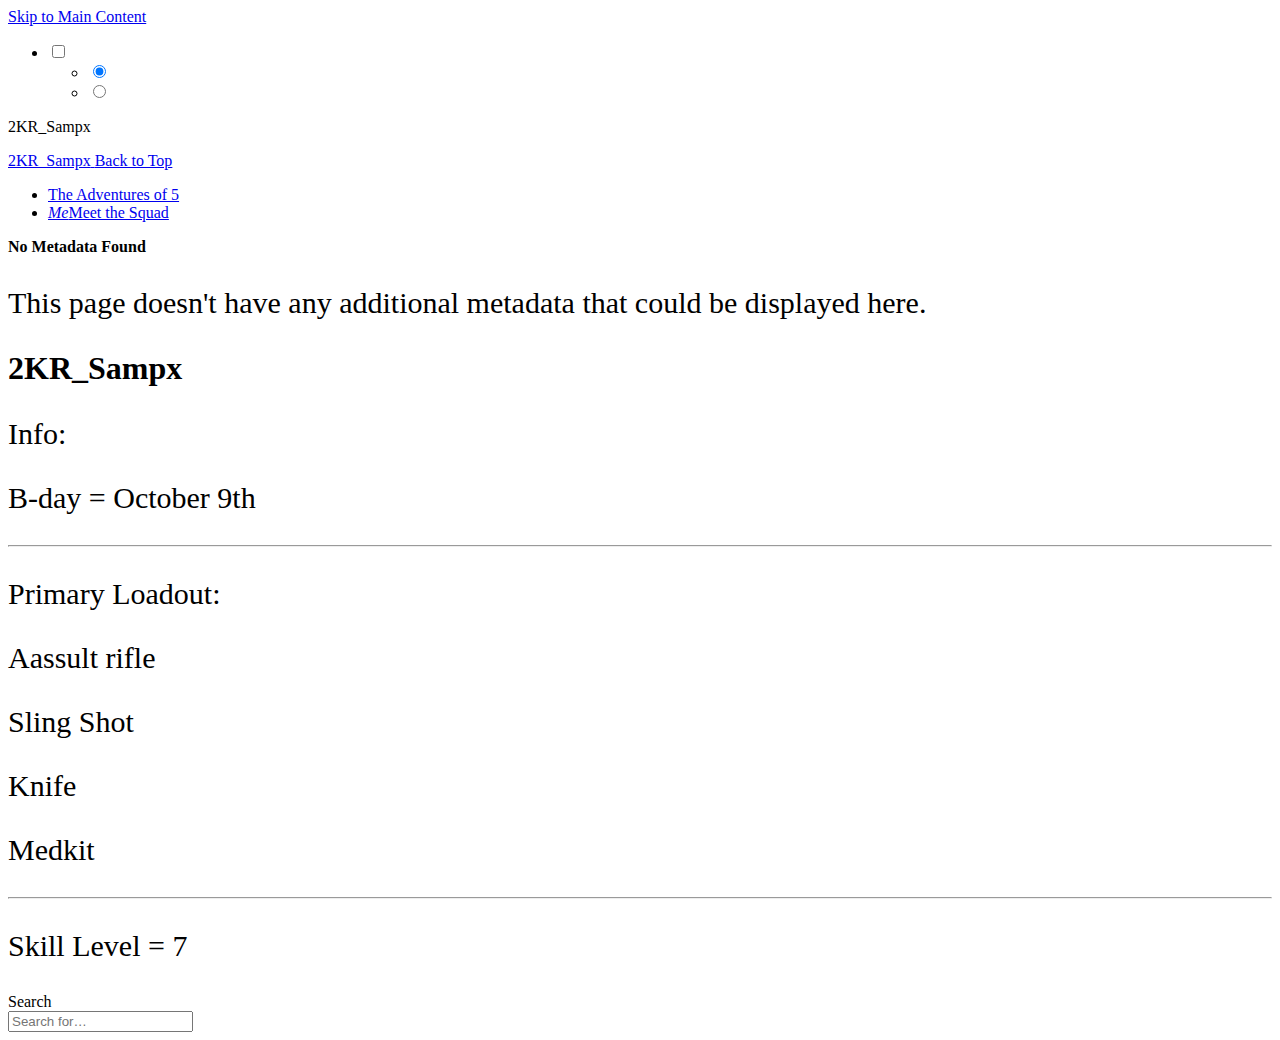
<file: squad/sampx/index.html>
<!DOCTYPE html>
<html xmlns="http://www.w3.org/1999/xhtml" lang="en" style="--accent-light-h: 342.0779;
--accent-light-s: 72%;
--accent-light-l: 58%;

--accent-dark-h: 345.18988;
--accent-dark-s: 100%;
--accent-dark-l: 69%;
">
<head>
	<meta charset="UTF-8" /><meta name="description" content="" />
	<meta name="viewport" content="width=device-width, initial-scale=1" />
	<meta name="base" content="https://example5advent.vercel.app/" /><meta name="generator" content="Zola 0.21.0" />
		<meta name="theme-color" content="red" />

	<meta property="og:site_name" content="The Adventures of 5" />
	<meta property="og:title" content="2KR_Sampx  |  The Adventures of 5" />
	<meta property="og:url" content="https://example5advent.vercel.app/squad/sampx/" />
	<meta property="og:description" content="About 2KR_Sampx" />
	<meta property="og:locale" content="en_US" />

	<meta name="twitter:card" content="summary_large_image" />
	<meta name="twitter:title" content="2KR_Sampx  |  The Adventures of 5" />
	<meta name="twitter:url" content="https://example5advent.vercel.app/squad/sampx/" />
	<meta name="twitter:description" content="About 2KR_Sampx" />

	<title>2KR_Sampx  |  The Adventures of 5</title>
	<link rel="canonical" href="https://example5advent.vercel.app/squad/sampx/" /><link rel="preload" href="https://example5advent.vercel.app/fonts/geist.woff2?v=1.7.0" as="font" type="font/woff2" crossorigin />
	<link rel="preload" href="https://example5advent.vercel.app/fonts/geist-italic.woff2?v=1.7.0" as="font" type="font/woff2" crossorigin />
	<link rel="preload" href="https://example5advent.vercel.app/fonts/geist-mono.woff2?v=1.7.0" as="font" type="font/woff2" crossorigin />
	<link rel="preload" href="https://example5advent.vercel.app/fonts/geist-mono-italic.woff2?v=1.7.0" as="font" type="font/woff2" crossorigin />
			<link type="text/css" rel="stylesheet" href="https://example5advent.vercel.app/style.css?h=a707cad5eb5cc8862a4b" />
		<script type="text/javascript" defer src="https://example5advent.vercel.app/closable.js?h=3d13746f900f12339f8e"></script>
		<script type="text/javascript" defer src="https://example5advent.vercel.app/deanchor.js?h=f589743b08a6b29d4d7a"></script>
		<script type="text/javascript" defer src="https://example5advent.vercel.app/marquee.js?h=8ca20ffcd580970fe2f0"></script></head>
<body
	
	
>

	<span id="up" hidden></span>
	<span id="down" hidden></span>
	<span id="left" hidden></span>
	<span id="right" hidden></span>
	<a id="skip-to-content" href="#main-content" tabindex="0">Skip to Main Content</a>
	<header id="site-header" class="firefox-unblur">
	<ul id="site-sidebar-controls">
		<li id="expand-sidebar-li">
			<input class="visually-hidden" id="expand-sidebar" type="checkbox" name="expand-sidebar" autocomplete="off" />
			<label for="expand-sidebar" title="Toggle Sidebar"><i class="icon sidebar" style="--icon: url('data:image/svg+xml,%3Csvg%20role%3D%22img%22%20xmlns%3D%22http%3A&#x2F;&#x2F;www.w3.org&#x2F;2000&#x2F;svg%22%20width%3D%2232%22%20height%3D%2232%22%20fill%3D%22currentColor%22%20viewBox%3D%220%200%20256%20256%22%3E%3Cpath%20d%3D%22M216%2C36H40A20%2C20%2C0%2C0%2C0%2C20%2C56V200a20%2C20%2C0%2C0%2C0%2C20%2C20H216a20%2C20%2C0%2C0%2C0%2C20-20V56A20%2C20%2C0%2C0%2C0%2C216%2C36ZM44%2C104H72v20H44ZM72%2C60V80H44V60ZM44%2C148H72v48H44Zm168%2C48H96V60H212Z%22&#x2F;%3E%3C&#x2F;svg%3E');"></i></label>
		</li>
		<ul id="site-sidebar-modes" role="radiogroup">
			<li>
				<input class="visually-hidden" id="mode-nav" type="radio" name="mode" checked />
				<label for="mode-nav" title="Toggle Navigation"><i class="icon compass" style="--icon: url('data:image/svg+xml,%3Csvg%20role%3D%22img%22%20xmlns%3D%22http%3A&#x2F;&#x2F;www.w3.org&#x2F;2000&#x2F;svg%22%20width%3D%2232%22%20height%3D%2232%22%20fill%3D%22currentColor%22%20viewBox%3D%220%200%20256%20256%22%3E%3Cpath%20d%3D%22M128%2C20A108%2C108%2C0%2C1%2C0%2C236%2C128%2C108.12%2C108.12%2C0%2C0%2C0%2C128%2C20Zm0%2C192a84%2C84%2C0%2C1%2C1%2C84-84A84.09%2C84.09%2C0%2C0%2C1%2C128%2C212ZM163.27%2C77l-56%2C24a12%2C12%2C0%2C0%2C0-6.3%2C6.3l-24%2C56A12%2C12%2C0%2C0%2C0%2C92.73%2C179l56-24a12%2C12%2C0%2C0%2C0%2C6.3-6.3l24-56A12%2C12%2C0%2C0%2C0%2C163.27%2C77Zm-28.41%2C57.89-24%2C10.29%2C10.29-24%2C24-10.29Z%22&#x2F;%3E%3C&#x2F;svg%3E');"></i></label>
			</li>
			<li>
				<input class="visually-hidden" id="mode-meta" type="radio" name="mode" />
				<label for="mode-meta" title="Toggle Metadata"><i class="icon info" style="--icon: url('data:image/svg+xml,%3Csvg%20role%3D%22img%22%20xmlns%3D%22http%3A&#x2F;&#x2F;www.w3.org&#x2F;2000&#x2F;svg%22%20width%3D%2232%22%20height%3D%2232%22%20fill%3D%22currentColor%22%20viewBox%3D%220%200%20256%20256%22%3E%3Cpath%20d%3D%22M108%2C84a16%2C16%2C0%2C1%2C1%2C16%2C16A16%2C16%2C0%2C0%2C1%2C108%2C84Zm128%2C44A108%2C108%2C0%2C1%2C1%2C128%2C20%2C108.12%2C108.12%2C0%2C0%2C1%2C236%2C128Zm-24%2C0a84%2C84%2C0%2C1%2C0-84%2C84A84.09%2C84.09%2C0%2C0%2C0%2C212%2C128Zm-72%2C36.68V132a20%2C20%2C0%2C0%2C0-20-20%2C12%2C12%2C0%2C0%2C0-4%2C23.32V168a20%2C20%2C0%2C0%2C0%2C20%2C20%2C12%2C12%2C0%2C0%2C0%2C4-23.32Z%22&#x2F;%3E%3C&#x2F;svg%3E');"></i></label>
			</li>
		</ul>
	</ul>
	<span class="title">2KR_Sampx</span>
	<ul class="buttons"></ul>
</header>

	
<div id="site-sidebar">
	<div id="site-sidebar-header">
		<a id="go-to-top"  href="#top"><i class="icon arrow-line-up" style="--icon: url('data:image/svg+xml,%3Csvg%20role%3D%22img%22%20xmlns%3D%22http%3A&#x2F;&#x2F;www.w3.org&#x2F;2000&#x2F;svg%22%20width%3D%2232%22%20height%3D%2232%22%20fill%3D%22currentColor%22%20viewBox%3D%220%200%20256%20256%22%3E%3Cpath%20d%3D%22M208.49%2C143.51a12%2C12%2C0%2C0%2C1-17%2C17L140%2C109V224a12%2C12%2C0%2C0%2C1-24%2C0V109L64.49%2C160.49a12%2C12%2C0%2C0%2C1-17-17l72-72a12%2C12%2C0%2C0%2C1%2C17%2C0ZM216%2C28H40a12%2C12%2C0%2C0%2C0%2C0%2C24H216a12%2C12%2C0%2C0%2C0%2C0-24Z%22&#x2F;%3E%3C&#x2F;svg%3E');"></i><div>
				<span>2KR_Sampx</span>
				<span>Back to Top</span>
			</div>
		</a>
	</div>
	<div id="site-sidebar-content">
		<nav id="sidebar-nav" class="overshoot">
			<ul><li>
					<a href="https:&#x2F;&#x2F;example5advent.vercel.app&#x2F;#up" ><i class="icon house" style="--icon: url('data:image/svg+xml,%3Csvg%20role%3D%22img%22%20xmlns%3D%22http%3A&#x2F;&#x2F;www.w3.org&#x2F;2000&#x2F;svg%22%20width%3D%2232%22%20height%3D%2232%22%20fill%3D%22currentColor%22%20viewBox%3D%220%200%20256%20256%22%3E%3Cpath%20d%3D%22M222.14%2C105.85l-80-80a20%2C20%2C0%2C0%2C0-28.28%2C0l-80%2C80A19.86%2C19.86%2C0%2C0%2C0%2C28%2C120v96a12%2C12%2C0%2C0%2C0%2C12%2C12h64a12%2C12%2C0%2C0%2C0%2C12-12V164h24v52a12%2C12%2C0%2C0%2C0%2C12%2C12h64a12%2C12%2C0%2C0%2C0%2C12-12V120A19.86%2C19.86%2C0%2C0%2C0%2C222.14%2C105.85ZM204%2C204H164V152a12%2C12%2C0%2C0%2C0-12-12H104a12%2C12%2C0%2C0%2C0-12%2C12v52H52V121.65l76-76%2C76%2C76Z%22&#x2F;%3E%3C&#x2F;svg%3E');"></i>The Adventures of 5</a>
				</li>

<li>
	<a href="https:&#x2F;&#x2F;example5advent.vercel.app&#x2F;squad#up"  class=""><i class="icon fallback">Me</i>Meet the Squad</a>
</li>

</ul>
		</nav>
		<div id="sidebar-meta" class="overshoot">
			<div></div>
			<div class="status-page">
				<i class="icon rectangle-dashed" style="--icon: url('data:image/svg+xml,%3Csvg%20role%3D%22img%22%20xmlns%3D%22http%3A&#x2F;&#x2F;www.w3.org&#x2F;2000&#x2F;svg%22%20width%3D%2232%22%20height%3D%2232%22%20fill%3D%22currentColor%22%20viewBox%3D%220%200%20256%20256%22%3E%3Cpath%20d%3D%22M84%2C48A12%2C12%2C0%2C0%2C1%2C72%2C60H44V72a12%2C12%2C0%2C0%2C1-24%2C0V56A20%2C20%2C0%2C0%2C1%2C40%2C36H72A12%2C12%2C0%2C0%2C1%2C84%2C48ZM32%2C156a12%2C12%2C0%2C0%2C0%2C12-12V112a12%2C12%2C0%2C0%2C0-24%2C0v32A12%2C12%2C0%2C0%2C0%2C32%2C156Zm40%2C40H44V184a12%2C12%2C0%2C0%2C0-24%2C0v16a20%2C20%2C0%2C0%2C0%2C20%2C20H72a12%2C12%2C0%2C0%2C0%2C0-24Zm72%2C0H112a12%2C12%2C0%2C0%2C0%2C0%2C24h32a12%2C12%2C0%2C0%2C0%2C0-24Zm80-24a12%2C12%2C0%2C0%2C0-12%2C12v12H184a12%2C12%2C0%2C0%2C0%2C0%2C24h32a20%2C20%2C0%2C0%2C0%2C20-20V184A12%2C12%2C0%2C0%2C0%2C224%2C172Zm0-72a12%2C12%2C0%2C0%2C0-12%2C12v32a12%2C12%2C0%2C0%2C0%2C24%2C0V112A12%2C12%2C0%2C0%2C0%2C224%2C100Zm-8-64H184a12%2C12%2C0%2C0%2C0%2C0%2C24h28V72a12%2C12%2C0%2C0%2C0%2C24%2C0V56A20%2C20%2C0%2C0%2C0%2C216%2C36Zm-72%2C0H112a12%2C12%2C0%2C0%2C0%2C0%2C24h32a12%2C12%2C0%2C0%2C0%2C0-24Z%22&#x2F;%3E%3C&#x2F;svg%3E');"></i>
				<strong class="title">No Metadata Found</strong>
				<p>This page doesn&#x27;t have any additional metadata that could be displayed here.</p>
			</div>
		</div>
	</div>
</div>

	<main id="main-content">
		
		<h1>2KR_Sampx</h1><style>
  p { font-size: 30px !important; } 
</style>
<p>Info:</p>
<p>B-day = October 9th</p>
<hr />
<p>Primary Loadout:</p>
<p>Aassult rifle</p>
<p>Sling Shot</p>
<p>Knife</p>
<p>Medkit</p>
<hr />
<p>Skill Level = 7</p>

		
	</main>
	
	<footer id="site-footer">
	<div>
	</div></footer>

	<div id="search-modal">
	<div id="search-modal-content">
		<label for="search-input" class="visually-hidden">Search</label>
		<div>
			<input id="search-input" placeholder="Search for…" autocomplete="off" type="search">
			<div title="Press “&#x2F;” to Open Search Bar"><i class="icon keyboard" style="--icon: url('data:image/svg+xml,%3Csvg%20role%3D%22img%22%20xmlns%3D%22http%3A&#x2F;&#x2F;www.w3.org&#x2F;2000&#x2F;svg%22%20width%3D%2232%22%20height%3D%2232%22%20fill%3D%22currentColor%22%20viewBox%3D%220%200%20256%20256%22%3E%3Cpath%20d%3D%22M224%2C44H32A20%2C20%2C0%2C0%2C0%2C12%2C64V192a20%2C20%2C0%2C0%2C0%2C20%2C20H224a20%2C20%2C0%2C0%2C0%2C20-20V64A20%2C20%2C0%2C0%2C0%2C224%2C44Zm-4%2C144H36V68H220ZM52%2C128a12%2C12%2C0%2C0%2C1%2C12-12H192a12%2C12%2C0%2C0%2C1%2C0%2C24H64A12%2C12%2C0%2C0%2C1%2C52%2C128Zm0-36A12%2C12%2C0%2C0%2C1%2C64%2C80H192a12%2C12%2C0%2C0%2C1%2C0%2C24H64A12%2C12%2C0%2C0%2C1%2C52%2C92Zm0%2C72a12%2C12%2C0%2C0%2C1%2C12-12h8a12%2C12%2C0%2C0%2C1%2C0%2C24H64A12%2C12%2C0%2C0%2C1%2C52%2C164Zm108%2C0a12%2C12%2C0%2C0%2C1-12%2C12H108a12%2C12%2C0%2C0%2C1%2C0-24h40A12%2C12%2C0%2C0%2C1%2C160%2C164Zm44%2C0a12%2C12%2C0%2C0%2C1-12%2C12h-8a12%2C12%2C0%2C0%2C1%2C0-24h8A12%2C12%2C0%2C0%2C1%2C204%2C164Z%22&#x2F;%3E%3C&#x2F;svg%3E');"></i></div>
		</div>
		<div id="search-results" class="overshoot"></div>
	</div>
</div>

	
	<style>
	:root {
		--icon-arrow-square-out: url('data:image/svg+xml,%3Csvg%20role%3D%22img%22%20xmlns%3D%22http%3A//www.w3.org/2000/svg%22%20width%3D%2232%22%20height%3D%2232%22%20fill%3D%22currentColor%22%20viewBox%3D%220%200%20256%20256%22%3E%3Cpath%20d%3D%22M228%2C104a12%2C12%2C0%2C0%2C1-24%2C0V69l-59.51%2C59.51a12%2C12%2C0%2C0%2C1-17-17L187%2C52H152a12%2C12%2C0%2C0%2C1%2C0-24h64a12%2C12%2C0%2C0%2C1%2C12%2C12Zm-44%2C24a12%2C12%2C0%2C0%2C0-12%2C12v64H52V84h64a12%2C12%2C0%2C0%2C0%2C0-24H48A20%2C20%2C0%2C0%2C0%2C28%2C80V208a20%2C20%2C0%2C0%2C0%2C20%2C20H176a20%2C20%2C0%2C0%2C0%2C20-20V140A12%2C12%2C0%2C0%2C0%2C184%2C128Z%22/%3E%3C/svg%3E');;
		--icon-caret-down: url('data:image/svg+xml,%3Csvg%20role%3D%22img%22%20xmlns%3D%22http%3A//www.w3.org/2000/svg%22%20width%3D%2232%22%20height%3D%2232%22%20fill%3D%22currentColor%22%20viewBox%3D%220%200%20256%20256%22%3E%3Cpath%20d%3D%22M216.49%2C104.49l-80%2C80a12%2C12%2C0%2C0%2C1-17%2C0l-80-80a12%2C12%2C0%2C0%2C1%2C17-17L128%2C159l71.51-71.52a12%2C12%2C0%2C0%2C1%2C17%2C17Z%22/%3E%3C/svg%3E');;
		--icon-check-square-offset: url('data:image/svg+xml,%3Csvg%20role%3D%22img%22%20xmlns%3D%22http%3A//www.w3.org/2000/svg%22%20width%3D%2232%22%20height%3D%2232%22%20fill%3D%22currentColor%22%20viewBox%3D%220%200%20256%20256%22%3E%3Cpath%20d%3D%22M228%2C48V208a20%2C20%2C0%2C0%2C1-20%2C20H140a12%2C12%2C0%2C0%2C1%2C0-24h64V52H52v88a12%2C12%2C0%2C0%2C1-24%2C0V48A20%2C20%2C0%2C0%2C1%2C48%2C28H208A20%2C20%2C0%2C0%2C1%2C228%2C48ZM128.49%2C151.51a12%2C12%2C0%2C0%2C0-17%2C0L64%2C199%2C48.49%2C183.51a12%2C12%2C0%2C1%2C0-17%2C17l24%2C24a12%2C12%2C0%2C0%2C0%2C17%2C0l56-56A12%2C12%2C0%2C0%2C0%2C128.49%2C151.51Z%22/%3E%3C/svg%3E');;
		--icon-check: url('data:image/svg+xml,%3Csvg%20role%3D%22img%22%20xmlns%3D%22http%3A//www.w3.org/2000/svg%22%20width%3D%2232%22%20height%3D%2232%22%20fill%3D%22currentColor%22%20viewBox%3D%220%200%20256%20256%22%3E%3Cpath%20d%3D%22M232.49%2C80.49l-128%2C128a12%2C12%2C0%2C0%2C1-17%2C0l-56-56a12%2C12%2C0%2C1%2C1%2C17-17L96%2C183%2C215.51%2C63.51a12%2C12%2C0%2C0%2C1%2C17%2C17Z%22/%3E%3C/svg%3E');;
		--icon-copy: url('data:image/svg+xml,%3Csvg%20role%3D%22img%22%20xmlns%3D%22http%3A//www.w3.org/2000/svg%22%20width%3D%2232%22%20height%3D%2232%22%20fill%3D%22currentColor%22%20viewBox%3D%220%200%20256%20256%22%3E%3Cpath%20d%3D%22M216%2C28H88A12%2C12%2C0%2C0%2C0%2C76%2C40V76H40A12%2C12%2C0%2C0%2C0%2C28%2C88V216a12%2C12%2C0%2C0%2C0%2C12%2C12H168a12%2C12%2C0%2C0%2C0%2C12-12V180h36a12%2C12%2C0%2C0%2C0%2C12-12V40A12%2C12%2C0%2C0%2C0%2C216%2C28ZM156%2C204H52V100H156Zm48-48H180V88a12%2C12%2C0%2C0%2C0-12-12H100V52H204Z%22/%3E%3C/svg%3E');;
		--icon-info: url('data:image/svg+xml,%3Csvg%20role%3D%22img%22%20xmlns%3D%22http%3A//www.w3.org/2000/svg%22%20width%3D%2232%22%20height%3D%2232%22%20fill%3D%22currentColor%22%20viewBox%3D%220%200%20256%20256%22%3E%3Cpath%20d%3D%22M108%2C84a16%2C16%2C0%2C1%2C1%2C16%2C16A16%2C16%2C0%2C0%2C1%2C108%2C84Zm128%2C44A108%2C108%2C0%2C1%2C1%2C128%2C20%2C108.12%2C108.12%2C0%2C0%2C1%2C236%2C128Zm-24%2C0a84%2C84%2C0%2C1%2C0-84%2C84A84.09%2C84.09%2C0%2C0%2C0%2C212%2C128Zm-72%2C36.68V132a20%2C20%2C0%2C0%2C0-20-20%2C12%2C12%2C0%2C0%2C0-4%2C23.32V168a20%2C20%2C0%2C0%2C0%2C20%2C20%2C12%2C12%2C0%2C0%2C0%2C4-23.32Z%22/%3E%3C/svg%3E');;
		--icon-lightbulb: url('data:image/svg+xml,%3Csvg%20role%3D%22img%22%20xmlns%3D%22http%3A//www.w3.org/2000/svg%22%20width%3D%2232%22%20height%3D%2232%22%20fill%3D%22currentColor%22%20viewBox%3D%220%200%20256%20256%22%3E%3Cpath%20d%3D%22M180%2C232a12%2C12%2C0%2C0%2C1-12%2C12H88a12%2C12%2C0%2C0%2C1%2C0-24h80A12%2C12%2C0%2C0%2C1%2C180%2C232Zm40-128a91.51%2C91.51%2C0%2C0%2C1-35.17%2C72.35A12.26%2C12.26%2C0%2C0%2C0%2C180%2C186v2a20%2C20%2C0%2C0%2C1-20%2C20H96a20%2C20%2C0%2C0%2C1-20-20v-2a12%2C12%2C0%2C0%2C0-4.7-9.51A91.57%2C91.57%2C0%2C0%2C1%2C36%2C104.52C35.73%2C54.69%2C76%2C13.2%2C125.79%2C12A92%2C92%2C0%2C0%2C1%2C220%2C104Zm-24%2C0a68%2C68%2C0%2C0%2C0-69.65-68C89.56%2C36.88%2C59.8%2C67.55%2C60%2C104.38a67.71%2C67.71%2C0%2C0%2C0%2C26.1%2C53.19A35.87%2C35.87%2C0%2C0%2C1%2C100%2C184h56.1A36.13%2C36.13%2C0%2C0%2C1%2C170%2C157.49%2C67.68%2C67.68%2C0%2C0%2C0%2C196%2C104Zm-20.07-5.32a48.5%2C48.5%2C0%2C0%2C0-31.91-40%2C12%2C12%2C0%2C0%2C0-8%2C22.62%2C24.31%2C24.31%2C0%2C0%2C1%2C16.09%2C20%2C12%2C12%2C0%2C0%2C0%2C23.86-2.64Z%22/%3E%3C/svg%3E');;
		--icon-pencil: url('data:image/svg+xml,%3Csvg%20role%3D%22img%22%20xmlns%3D%22http%3A//www.w3.org/2000/svg%22%20width%3D%2232%22%20height%3D%2232%22%20fill%3D%22currentColor%22%20viewBox%3D%220%200%20256%20256%22%3E%3Cpath%20d%3D%22M230.14%2C70.54%2C185.46%2C25.85a20%2C20%2C0%2C0%2C0-28.29%2C0L33.86%2C149.17A19.85%2C19.85%2C0%2C0%2C0%2C28%2C163.31V208a20%2C20%2C0%2C0%2C0%2C20%2C20H92.69a19.86%2C19.86%2C0%2C0%2C0%2C14.14-5.86L230.14%2C98.82a20%2C20%2C0%2C0%2C0%2C0-28.28ZM93%2C180l71-71%2C11%2C11-71%2C71ZM76%2C163%2C65%2C152l71-71%2C11%2C11ZM52%2C173l15.51%2C15.51h0L83%2C204H52ZM192%2C103%2C153%2C64l18.34-18.34%2C39%2C39Z%22/%3E%3C/svg%3E');;
		--icon-repeat: url('data:image/svg+xml,%3Csvg%20role%3D%22img%22%20xmlns%3D%22http%3A//www.w3.org/2000/svg%22%20width%3D%2232%22%20height%3D%2232%22%20fill%3D%22currentColor%22%20viewBox%3D%220%200%20256%20256%22%3E%3Cpath%20d%3D%22M20%2C128A76.08%2C76.08%2C0%2C0%2C1%2C96%2C52h99l-3.52-3.51a12%2C12%2C0%2C1%2C1%2C17-17l24%2C24a12%2C12%2C0%2C0%2C1%2C0%2C17l-24%2C24a12%2C12%2C0%2C0%2C1-17-17L195%2C76H96a52.06%2C52.06%2C0%2C0%2C0-52%2C52%2C12%2C12%2C0%2C0%2C1-24%2C0Zm204-12a12%2C12%2C0%2C0%2C0-12%2C12%2C52.06%2C52.06%2C0%2C0%2C1-52%2C52H61l3.52-3.51a12%2C12%2C0%2C1%2C0-17-17l-24%2C24a12%2C12%2C0%2C0%2C0%2C0%2C17l24%2C24a12%2C12%2C0%2C1%2C0%2C17-17L61%2C204h99a76.08%2C76.08%2C0%2C0%2C0%2C76-76A12%2C12%2C0%2C0%2C0%2C224%2C116Z%22/%3E%3C/svg%3E');;
		--icon-seal-check: url('data:image/svg+xml,%3Csvg%20role%3D%22img%22%20xmlns%3D%22http%3A//www.w3.org/2000/svg%22%20width%3D%2232%22%20height%3D%2232%22%20fill%3D%22currentColor%22%20viewBox%3D%220%200%20256%20256%22%3E%3Cpath%20d%3D%22M228.75%2C100.05c-3.52-3.67-7.15-7.46-8.34-10.33-1.06-2.56-1.14-7.83-1.21-12.47-.15-10-.34-22.44-9.18-31.27s-21.27-9-31.27-9.18c-4.64-.07-9.91-.15-12.47-1.21-2.87-1.19-6.66-4.82-10.33-8.34C148.87%2C20.46%2C140.05%2C12%2C128%2C12s-20.87%2C8.46-27.95%2C15.25c-3.67%2C3.52-7.46%2C7.15-10.33%2C8.34-2.56%2C1.06-7.83%2C1.14-12.47%2C1.21C67.25%2C37%2C54.81%2C37.14%2C46%2C46S37%2C67.25%2C36.8%2C77.25c-.07%2C4.64-.15%2C9.91-1.21%2C12.47-1.19%2C2.87-4.82%2C6.66-8.34%2C10.33C20.46%2C107.13%2C12%2C116%2C12%2C128S20.46%2C148.87%2C27.25%2C156c3.52%2C3.67%2C7.15%2C7.46%2C8.34%2C10.33%2C1.06%2C2.56%2C1.14%2C7.83%2C1.21%2C12.47.15%2C10%2C.34%2C22.44%2C9.18%2C31.27s21.27%2C9%2C31.27%2C9.18c4.64.07%2C9.91.15%2C12.47%2C1.21%2C2.87%2C1.19%2C6.66%2C4.82%2C10.33%2C8.34C107.13%2C235.54%2C116%2C244%2C128%2C244s20.87-8.46%2C27.95-15.25c3.67-3.52%2C7.46-7.15%2C10.33-8.34%2C2.56-1.06%2C7.83-1.14%2C12.47-1.21%2C10-.15%2C22.44-.34%2C31.27-9.18s9-21.27%2C9.18-31.27c.07-4.64.15-9.91%2C1.21-12.47%2C1.19-2.87%2C4.82-6.66%2C8.34-10.33C235.54%2C148.87%2C244%2C140.05%2C244%2C128S235.54%2C107.13%2C228.75%2C100.05Zm-17.32%2C39.29c-4.82%2C5-10.28%2C10.72-13.19%2C17.76-2.82%2C6.8-2.93%2C14.16-3%2C21.29-.08%2C5.36-.19%2C12.71-2.15%2C14.66s-9.3%2C2.07-14.66%2C2.15c-7.13.11-14.49.22-21.29%2C3-7%2C2.91-12.73%2C8.37-17.76%2C13.19C135.78%2C214.84%2C130.4%2C220%2C128%2C220s-7.78-5.16-11.34-8.57c-5-4.82-10.72-10.28-17.76-13.19-6.8-2.82-14.16-2.93-21.29-3-5.36-.08-12.71-.19-14.66-2.15s-2.07-9.3-2.15-14.66c-.11-7.13-.22-14.49-3-21.29-2.91-7-8.37-12.73-13.19-17.76C41.16%2C135.78%2C36%2C130.4%2C36%2C128s5.16-7.78%2C8.57-11.34c4.82-5%2C10.28-10.72%2C13.19-17.76%2C2.82-6.8%2C2.93-14.16%2C3-21.29C60.88%2C72.25%2C61%2C64.9%2C63%2C63s9.3-2.07%2C14.66-2.15c7.13-.11%2C14.49-.22%2C21.29-3%2C7-2.91%2C12.73-8.37%2C17.76-13.19C120.22%2C41.16%2C125.6%2C36%2C128%2C36s7.78%2C5.16%2C11.34%2C8.57c5%2C4.82%2C10.72%2C10.28%2C17.76%2C13.19%2C6.8%2C2.82%2C14.16%2C2.93%2C21.29%2C3%2C5.36.08%2C12.71.19%2C14.66%2C2.15s2.07%2C9.3%2C2.15%2C14.66c.11%2C7.13.22%2C14.49%2C3%2C21.29%2C2.91%2C7%2C8.37%2C12.73%2C13.19%2C17.76%2C3.41%2C3.56%2C8.57%2C8.94%2C8.57%2C11.34S214.84%2C135.78%2C211.43%2C139.34ZM176.49%2C95.51a12%2C12%2C0%2C0%2C1%2C0%2C17l-56%2C56a12%2C12%2C0%2C0%2C1-17%2C0l-24-24a12%2C12%2C0%2C1%2C1%2C17-17L112%2C143l47.51-47.52A12%2C12%2C0%2C0%2C1%2C176.49%2C95.51Z%22/%3E%3C/svg%3E');;
		--icon-speaker-high: url('data:image/svg+xml,%3Csvg%20role%3D%22img%22%20xmlns%3D%22http%3A//www.w3.org/2000/svg%22%20width%3D%2232%22%20height%3D%2232%22%20fill%3D%22currentColor%22%20viewBox%3D%220%200%20256%20256%22%3E%3Cpath%20d%3D%22M157.27%2C21.22a12%2C12%2C0%2C0%2C0-12.64%2C1.31L75.88%2C76H32A20%2C20%2C0%2C0%2C0%2C12%2C96v64a20%2C20%2C0%2C0%2C0%2C20%2C20H75.88l68.75%2C53.47A12%2C12%2C0%2C0%2C0%2C164%2C224V32A12%2C12%2C0%2C0%2C0%2C157.27%2C21.22ZM36%2C100H68v56H36Zm104%2C99.46L92%2C162.13V93.87l48-37.33ZM212%2C128a44%2C44%2C0%2C0%2C1-11%2C29.11%2C12%2C12%2C0%2C1%2C1-18-15.88%2C20%2C20%2C0%2C0%2C0%2C0-26.43%2C12%2C12%2C0%2C0%2C1%2C18-15.86A43.94%2C43.94%2C0%2C0%2C1%2C212%2C128Zm40%2C0a83.87%2C83.87%2C0%2C0%2C1-21.39%2C56%2C12%2C12%2C0%2C0%2C1-17.89-16%2C60%2C60%2C0%2C0%2C0%2C0-80%2C12%2C12%2C0%2C1%2C1%2C17.88-16A83.87%2C83.87%2C0%2C0%2C1%2C252%2C128Z%22/%3E%3C/svg%3E');;
		--icon-speaker-low: url('data:image/svg+xml,%3Csvg%20role%3D%22img%22%20xmlns%3D%22http%3A//www.w3.org/2000/svg%22%20width%3D%2232%22%20height%3D%2232%22%20fill%3D%22currentColor%22%20viewBox%3D%220%200%20256%20256%22%3E%3Cpath%20d%3D%22M157.27%2C21.22a12%2C12%2C0%2C0%2C0-12.64%2C1.31L75.88%2C76H32A20%2C20%2C0%2C0%2C0%2C12%2C96v64a20%2C20%2C0%2C0%2C0%2C20%2C20H75.88l68.75%2C53.47A12%2C12%2C0%2C0%2C0%2C164%2C224V32A12%2C12%2C0%2C0%2C0%2C157.27%2C21.22ZM36%2C100H68v56H36Zm104%2C99.46L92%2C162.13V93.87l48-37.33ZM212%2C128a44%2C44%2C0%2C0%2C1-11%2C29.11%2C12%2C12%2C0%2C0%2C1-18-15.88%2C20%2C20%2C0%2C0%2C0%2C0-26.44%2C12%2C12%2C0%2C0%2C1%2C18-15.85A43.94%2C43.94%2C0%2C0%2C1%2C212%2C128Z%22/%3E%3C/svg%3E');;
		--icon-speaker-none: url('data:image/svg+xml,%3Csvg%20role%3D%22img%22%20xmlns%3D%22http%3A//www.w3.org/2000/svg%22%20width%3D%2232%22%20height%3D%2232%22%20fill%3D%22currentColor%22%20viewBox%3D%220%200%20256%20256%22%3E%3Cpath%20d%3D%22M157.27%2C21.22a12%2C12%2C0%2C0%2C0-12.64%2C1.31L75.88%2C76H32A20%2C20%2C0%2C0%2C0%2C12%2C96v64a20%2C20%2C0%2C0%2C0%2C20%2C20H75.88l68.75%2C53.47A12%2C12%2C0%2C0%2C0%2C164%2C224V32A12%2C12%2C0%2C0%2C0%2C157.27%2C21.22ZM36%2C100H68v56H36Zm104%2C99.46L92%2C162.12V93.88l48-37.34Z%22/%3E%3C/svg%3E');;
		--icon-star: url('data:image/svg+xml,%3Csvg%20role%3D%22img%22%20xmlns%3D%22http%3A//www.w3.org/2000/svg%22%20width%3D%2232%22%20height%3D%2232%22%20fill%3D%22currentColor%22%20viewBox%3D%220%200%20256%20256%22%3E%3Cpath%20d%3D%22M243%2C96a20.33%2C20.33%2C0%2C0%2C0-17.74-14l-56.59-4.57L146.83%2C24.62a20.36%2C20.36%2C0%2C0%2C0-37.66%2C0L87.35%2C77.44%2C30.76%2C82A20.45%2C20.45%2C0%2C0%2C0%2C19.1%2C117.88l43.18%2C37.24-13.2%2C55.7A20.37%2C20.37%2C0%2C0%2C0%2C79.57%2C233L128%2C203.19%2C176.43%2C233a20.39%2C20.39%2C0%2C0%2C0%2C30.49-22.15l-13.2-55.7%2C43.18-37.24A20.43%2C20.43%2C0%2C0%2C0%2C243%2C96ZM172.53%2C141.7a12%2C12%2C0%2C0%2C0-3.84%2C11.86L181.58%2C208l-47.29-29.08a12%2C12%2C0%2C0%2C0-12.58%2C0L74.42%2C208l12.89-54.4a12%2C12%2C0%2C0%2C0-3.84-11.86L41.2%2C105.24l55.4-4.47a12%2C12%2C0%2C0%2C0%2C10.13-7.38L128%2C41.89l21.27%2C51.5a12%2C12%2C0%2C0%2C0%2C10.13%2C7.38l55.4%2C4.47Z%22/%3E%3C/svg%3E');;
		--icon-trash: url('data:image/svg+xml,%3Csvg%20role%3D%22img%22%20xmlns%3D%22http%3A//www.w3.org/2000/svg%22%20width%3D%2232%22%20height%3D%2232%22%20fill%3D%22currentColor%22%20viewBox%3D%220%200%20256%20256%22%3E%3Cpath%20d%3D%22M216%2C48H180V36A28%2C28%2C0%2C0%2C0%2C152%2C8H104A28%2C28%2C0%2C0%2C0%2C76%2C36V48H40a12%2C12%2C0%2C0%2C0%2C0%2C24h4V208a20%2C20%2C0%2C0%2C0%2C20%2C20H192a20%2C20%2C0%2C0%2C0%2C20-20V72h4a12%2C12%2C0%2C0%2C0%2C0-24ZM100%2C36a4%2C4%2C0%2C0%2C1%2C4-4h48a4%2C4%2C0%2C0%2C1%2C4%2C4V48H100Zm88%2C168H68V72H188ZM116%2C104v64a12%2C12%2C0%2C0%2C1-24%2C0V104a12%2C12%2C0%2C0%2C1%2C24%2C0Zm48%2C0v64a12%2C12%2C0%2C0%2C1-24%2C0V104a12%2C12%2C0%2C0%2C1%2C24%2C0Z%22/%3E%3C/svg%3E');;
		--icon-warning-diamond: url('data:image/svg+xml,%3Csvg%20role%3D%22img%22%20xmlns%3D%22http%3A//www.w3.org/2000/svg%22%20width%3D%2232%22%20height%3D%2232%22%20fill%3D%22currentColor%22%20viewBox%3D%220%200%20256%20256%22%3E%3Cpath%20d%3D%22M128%2C68a12%2C12%2C0%2C0%2C1%2C12%2C12v52a12%2C12%2C0%2C0%2C1-24%2C0V80A12%2C12%2C0%2C0%2C1%2C128%2C68Zm0%2C88a16%2C16%2C0%2C1%2C0%2C16%2C16A16%2C16%2C0%2C0%2C0%2C128%2C156Zm116-28a19.86%2C19.86%2C0%2C0%2C1-5.84%2C14.11l-96%2C96.06a20%2C20%2C0%2C0%2C1-28.21%2C0h0l-96-96.06a20%2C20%2C0%2C0%2C1%2C0-28.22l96.05-96.06a20%2C20%2C0%2C0%2C1%2C28.21%2C0l96.06%2C96.06A19.86%2C19.86%2C0%2C0%2C1%2C244%2C128Zm-25.68%2C0L128%2C37.67%2C37.68%2C128%2C128%2C218.33Z%22/%3E%3C/svg%3E');;
		--icon-warning-octagon: url('data:image/svg+xml,%3Csvg%20role%3D%22img%22%20xmlns%3D%22http%3A//www.w3.org/2000/svg%22%20width%3D%2232%22%20height%3D%2232%22%20fill%3D%22currentColor%22%20viewBox%3D%220%200%20256%20256%22%3E%3Cpath%20d%3D%22M116%2C132V80a12%2C12%2C0%2C0%2C1%2C24%2C0v52a12%2C12%2C0%2C0%2C1-24%2C0ZM236%2C91.55v72.9a19.86%2C19.86%2C0%2C0%2C1-5.86%2C14.14l-51.55%2C51.55A19.85%2C19.85%2C0%2C0%2C1%2C164.45%2C236H91.55a19.85%2C19.85%2C0%2C0%2C1-14.14-5.86L25.86%2C178.59A19.86%2C19.86%2C0%2C0%2C1%2C20%2C164.45V91.55a19.86%2C19.86%2C0%2C0%2C1%2C5.86-14.14L77.41%2C25.86A19.85%2C19.85%2C0%2C0%2C1%2C91.55%2C20h72.9a19.85%2C19.85%2C0%2C0%2C1%2C14.14%2C5.86l51.55%2C51.55A19.86%2C19.86%2C0%2C0%2C1%2C236%2C91.55Zm-24%2C1.66L162.79%2C44H93.21L44%2C93.21v69.58L93.21%2C212h69.58L212%2C162.79ZM128%2C156a16%2C16%2C0%2C1%2C0%2C16%2C16A16%2C16%2C0%2C0%2C0%2C128%2C156Z%22/%3E%3C/svg%3E');;
		--icon-warning: url('data:image/svg+xml,%3Csvg%20role%3D%22img%22%20xmlns%3D%22http%3A//www.w3.org/2000/svg%22%20width%3D%2232%22%20height%3D%2232%22%20fill%3D%22currentColor%22%20viewBox%3D%220%200%20256%20256%22%3E%3Cpath%20d%3D%22M240.26%2C186.1%2C152.81%2C34.23h0a28.74%2C28.74%2C0%2C0%2C0-49.62%2C0L15.74%2C186.1a27.45%2C27.45%2C0%2C0%2C0%2C0%2C27.71A28.31%2C28.31%2C0%2C0%2C0%2C40.55%2C228h174.9a28.31%2C28.31%2C0%2C0%2C0%2C24.79-14.19A27.45%2C27.45%2C0%2C0%2C0%2C240.26%2C186.1Zm-20.8%2C15.7a4.46%2C4.46%2C0%2C0%2C1-4%2C2.2H40.55a4.46%2C4.46%2C0%2C0%2C1-4-2.2%2C3.56%2C3.56%2C0%2C0%2C1%2C0-3.73L124%2C46.2a4.77%2C4.77%2C0%2C0%2C1%2C8%2C0l87.44%2C151.87A3.56%2C3.56%2C0%2C0%2C1%2C219.46%2C201.8ZM116%2C136V104a12%2C12%2C0%2C0%2C1%2C24%2C0v32a12%2C12%2C0%2C0%2C1-24%2C0Zm28%2C40a16%2C16%2C0%2C1%2C1-16-16A16%2C16%2C0%2C0%2C1%2C144%2C176Z%22/%3E%3C/svg%3E');;
	}
</style>

	<style type="text/css">
	:root {
		--alert-note-text: "Note";
		--alert-tip-text: "Tip";
		--alert-important-text: "Important";
		--alert-warning-text: "Warning";
		--alert-caution-text: "Caution";
		--alert-edit-text: "Edit";
		--alert-fact-text: "Uninteresting Fact";
	}
</style>

</body>
</html>
</file>
